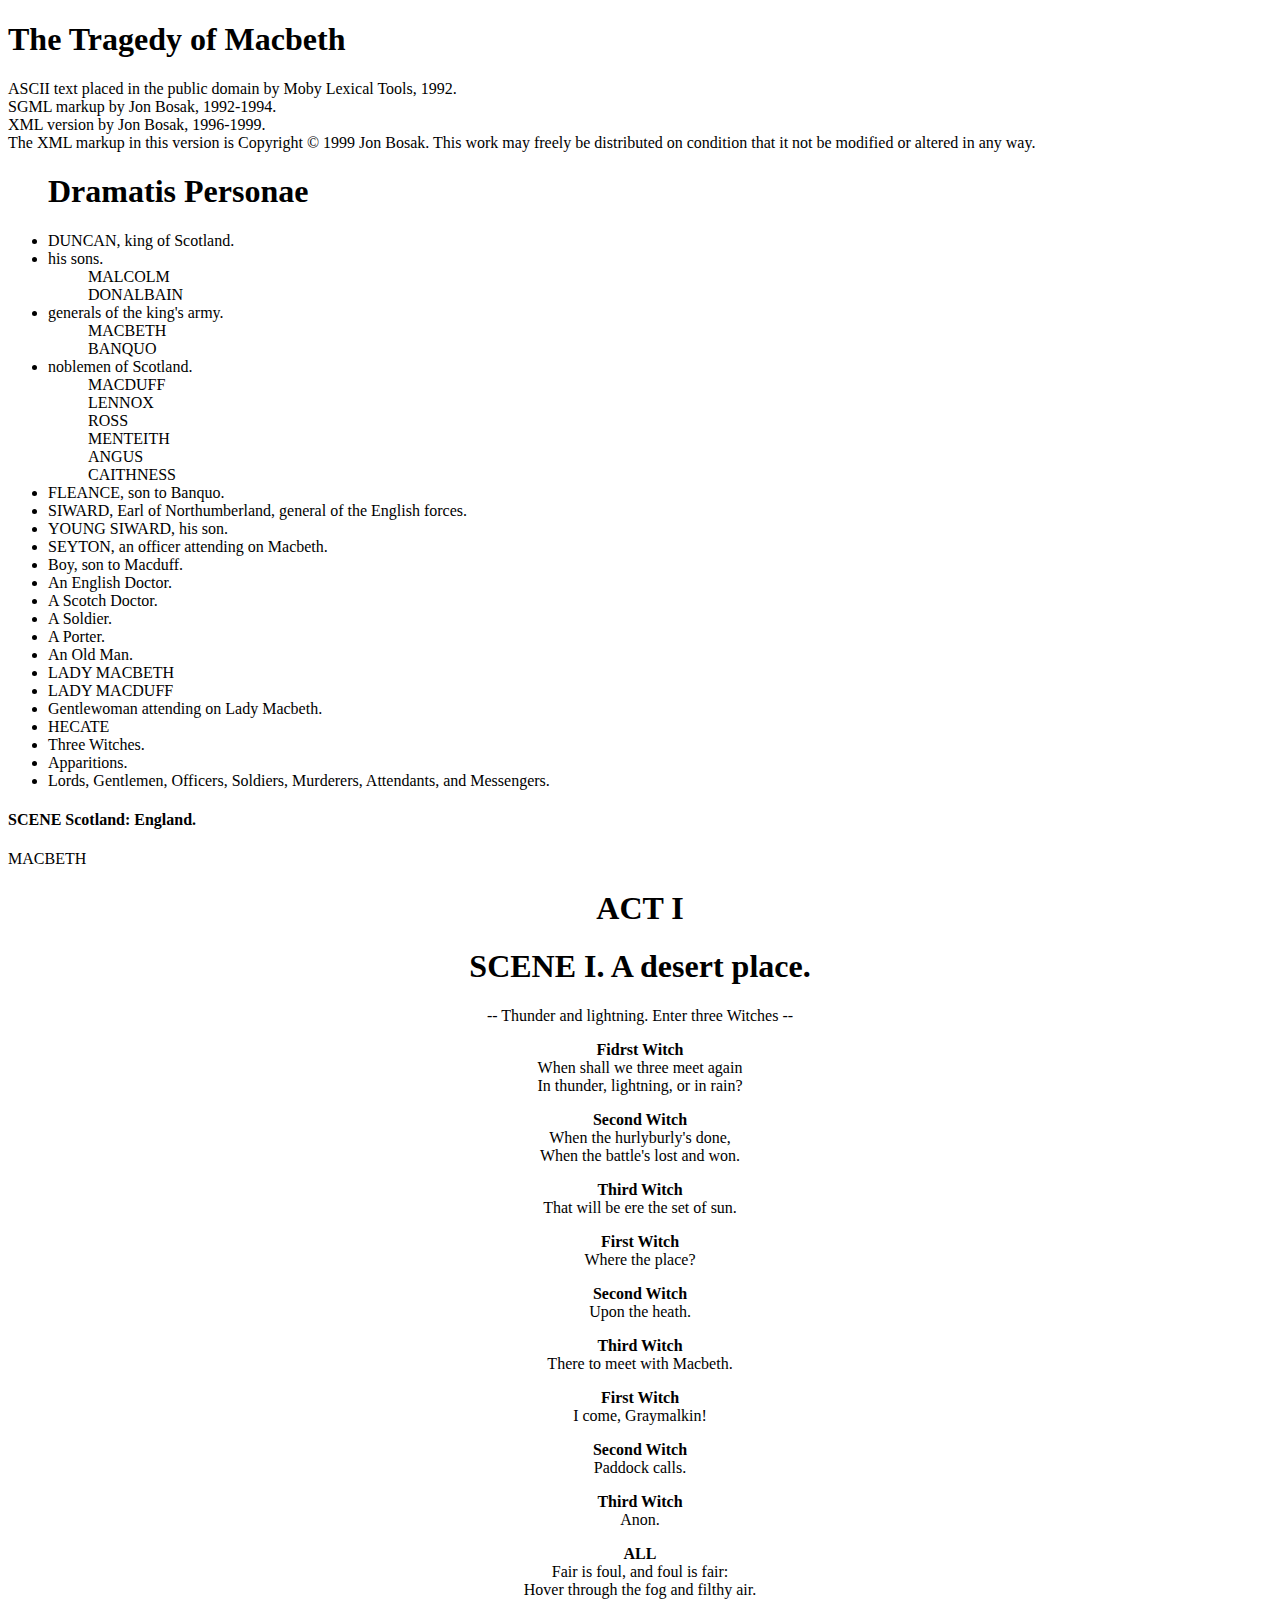
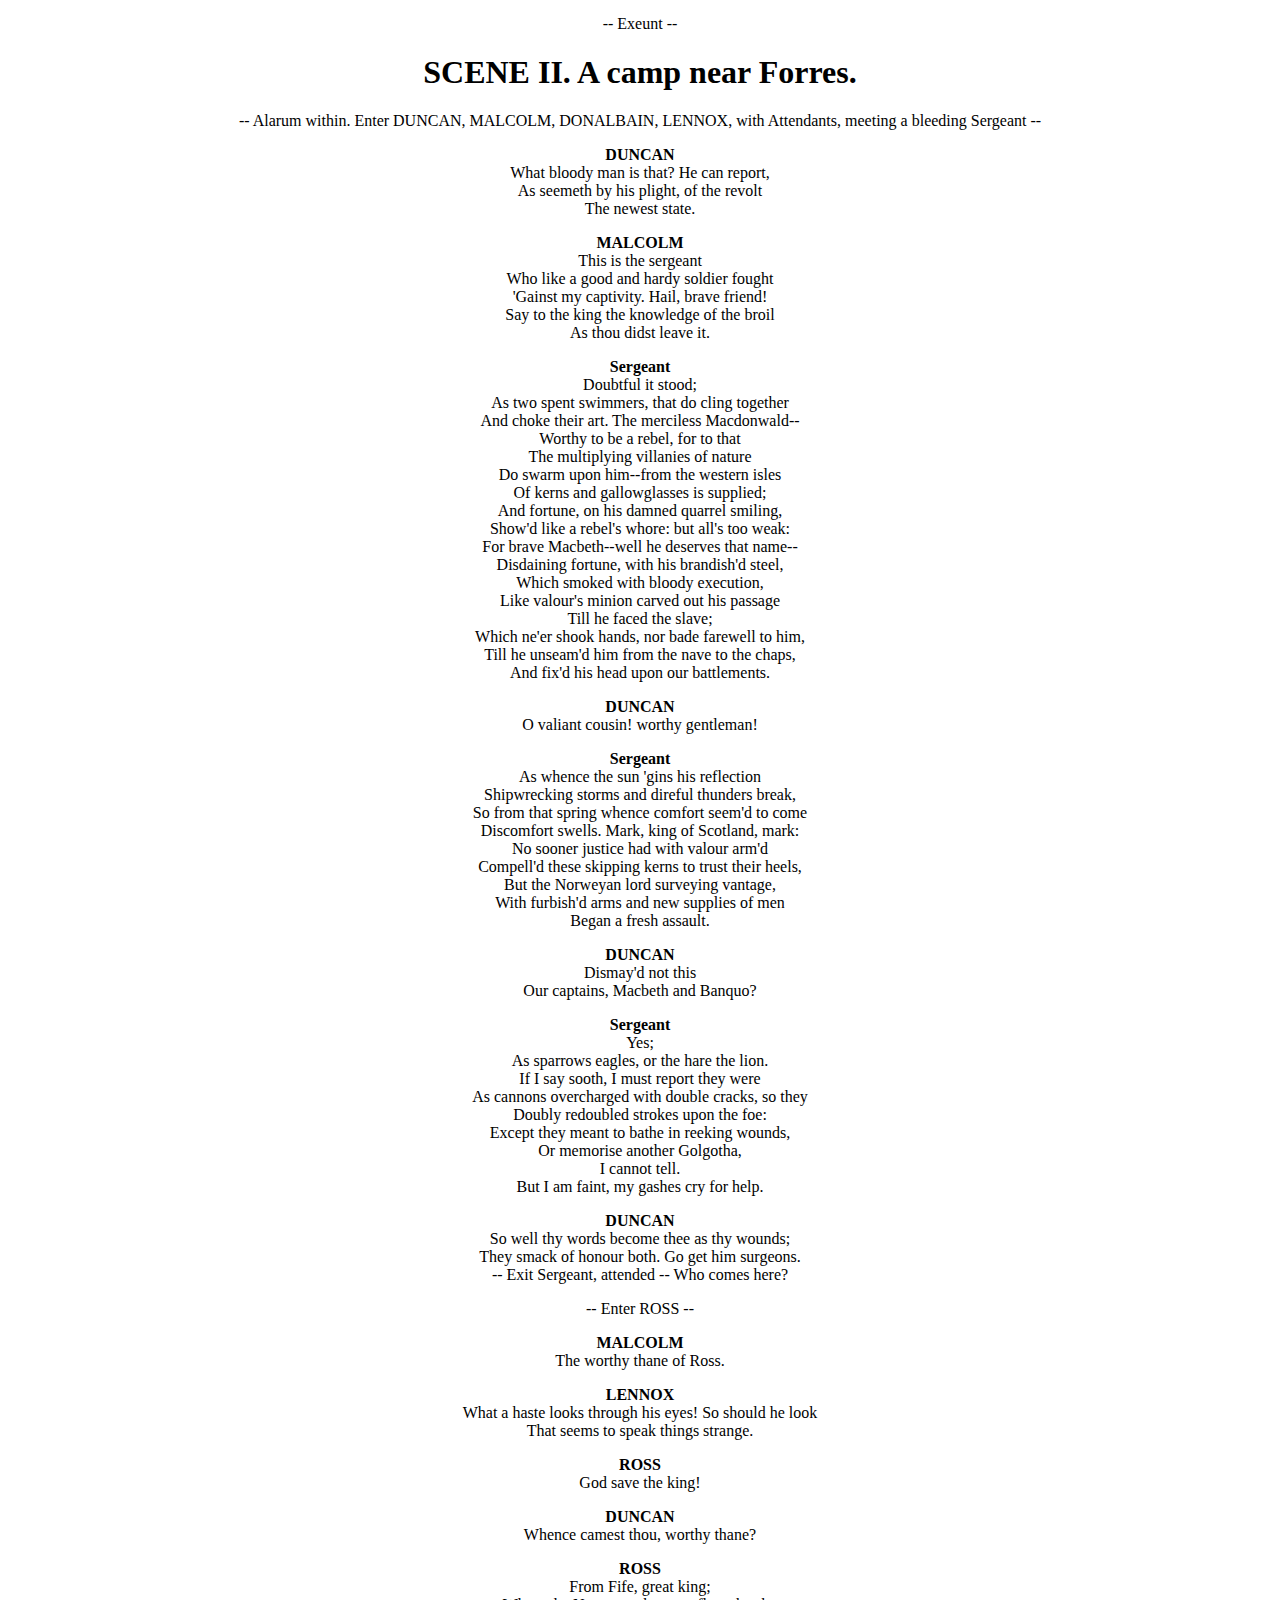
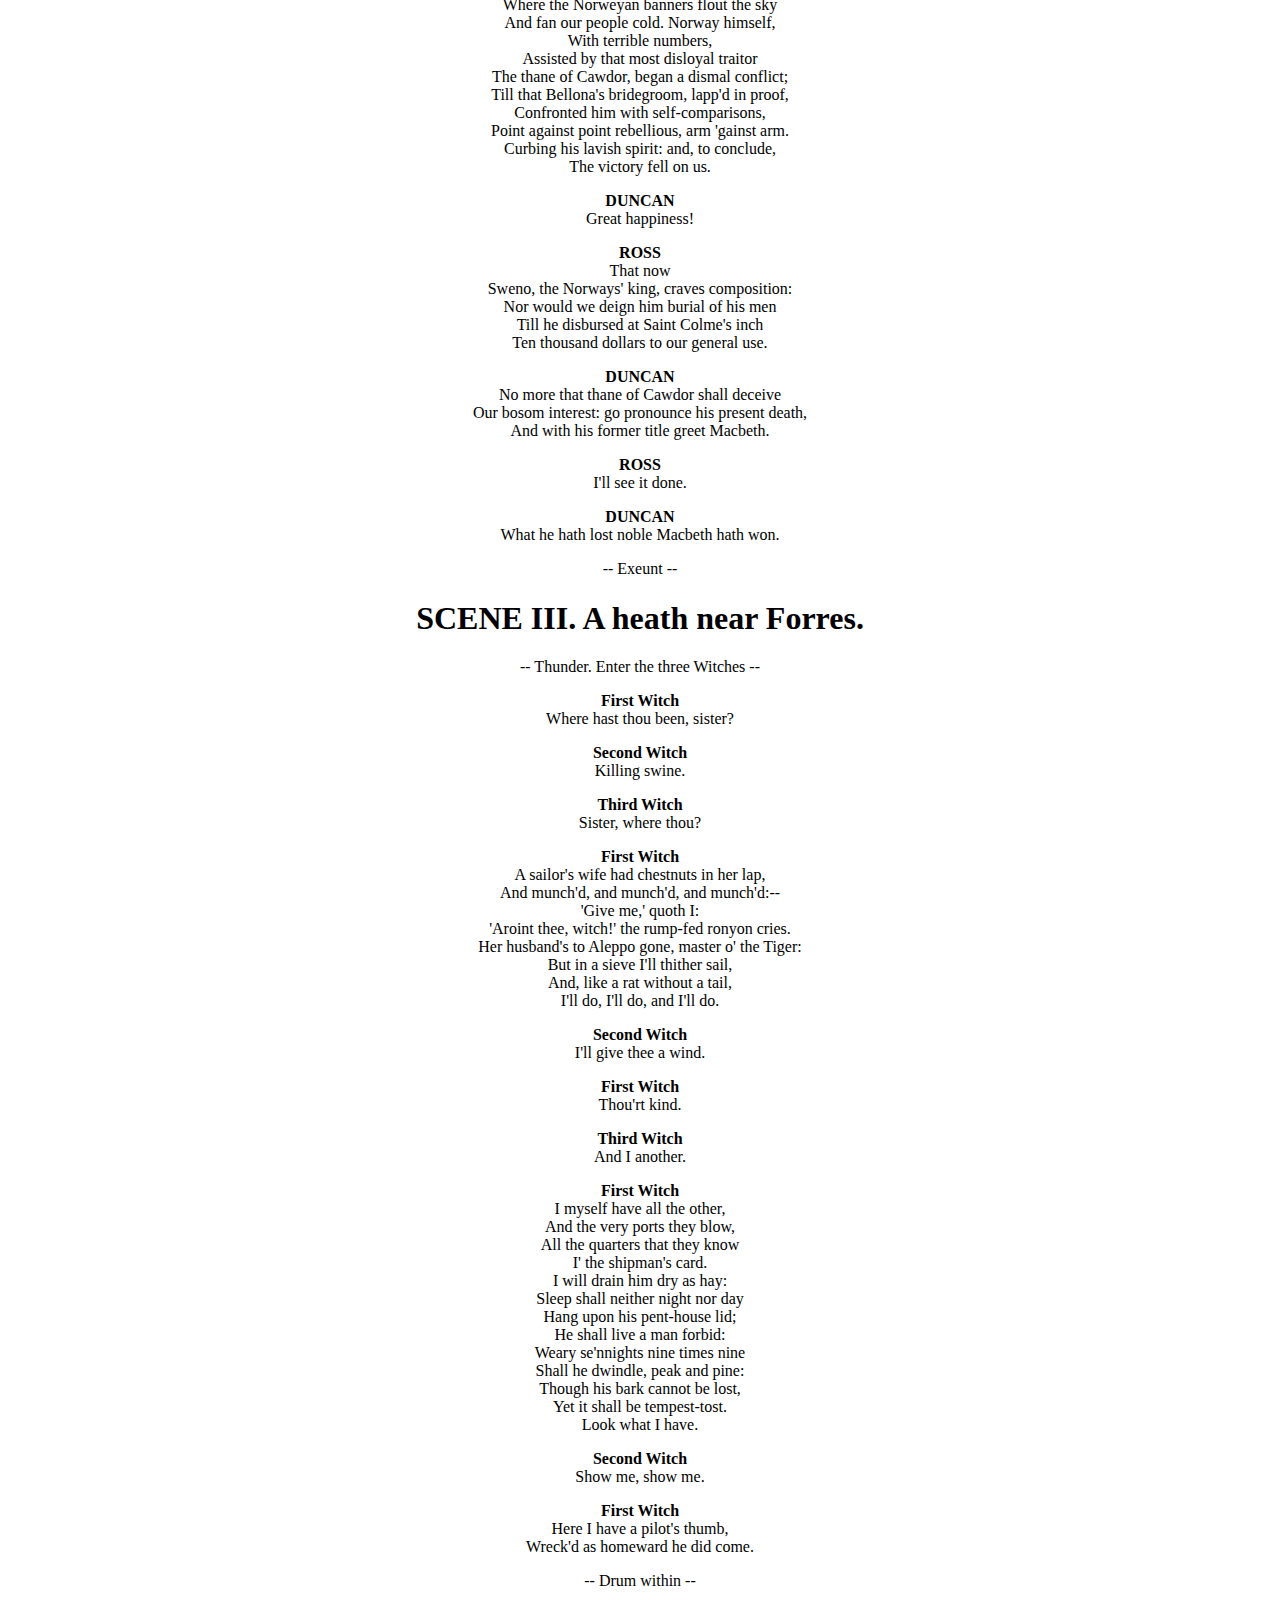
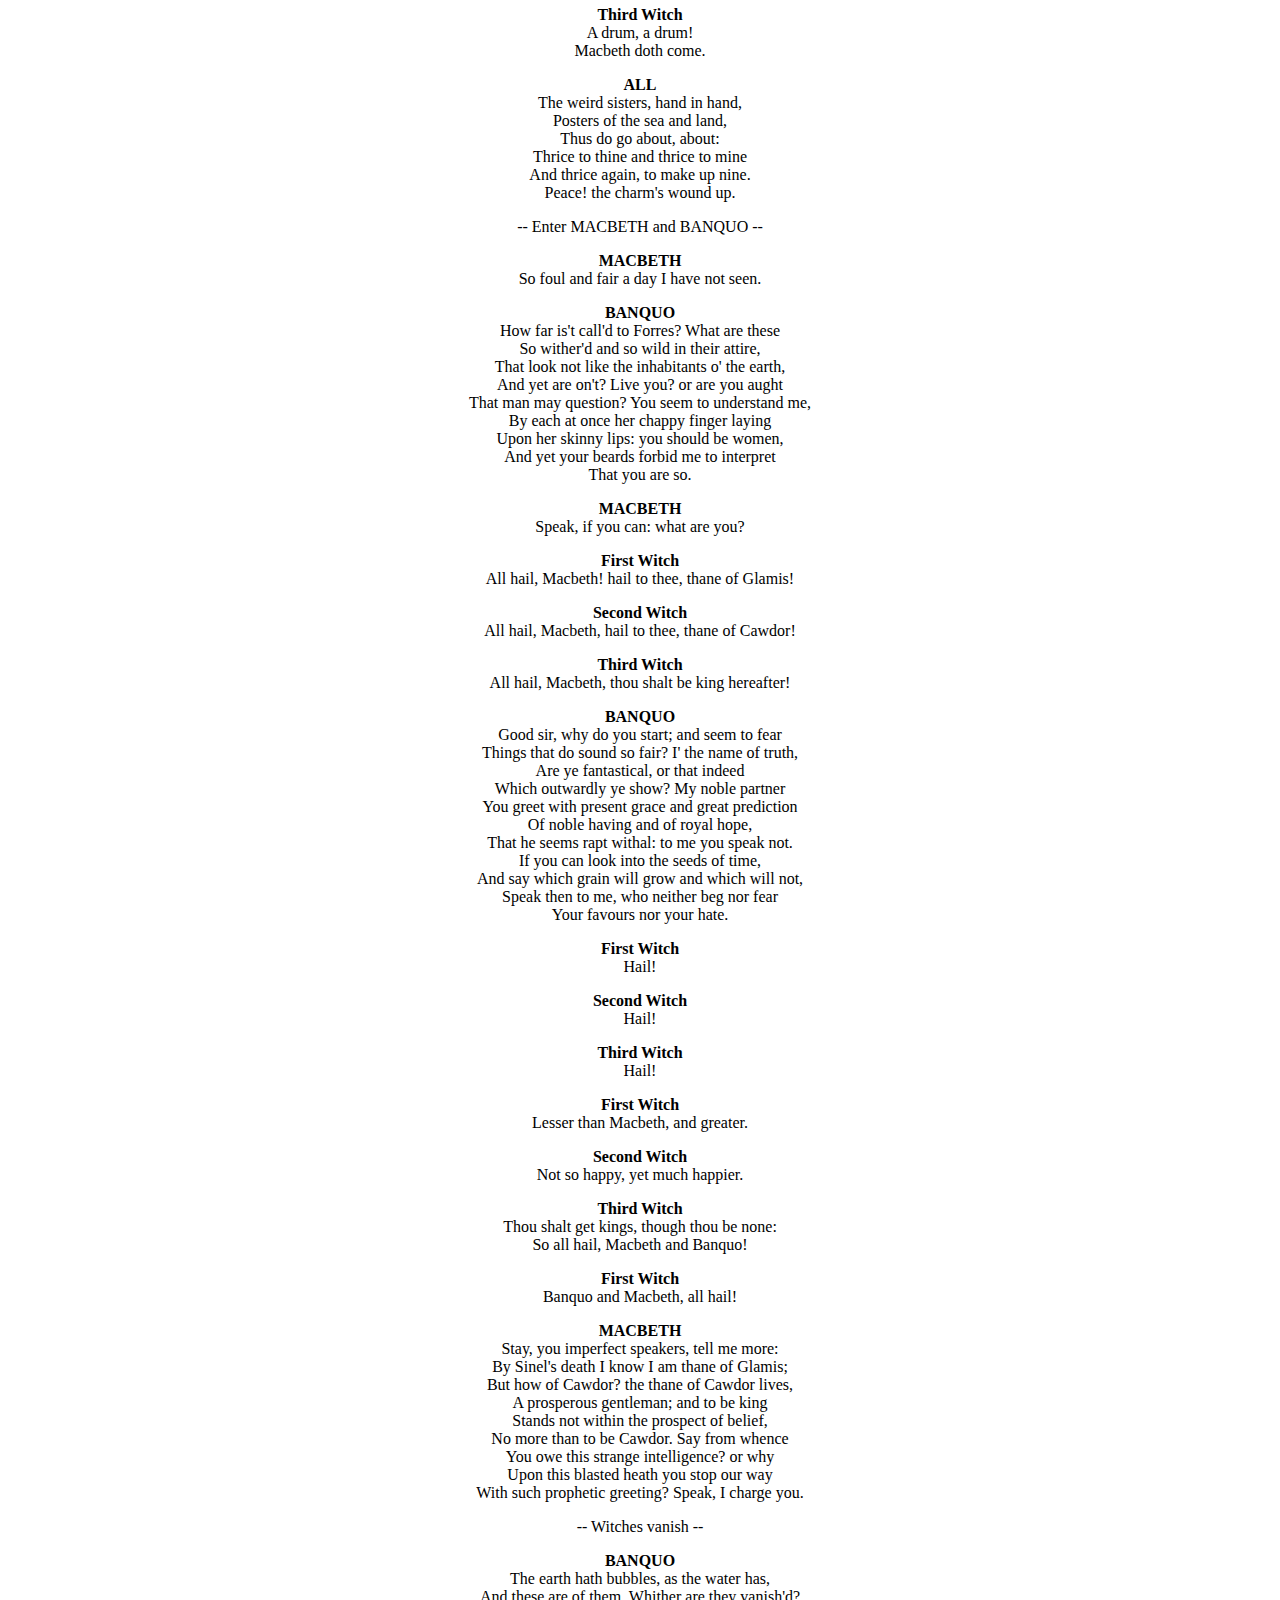
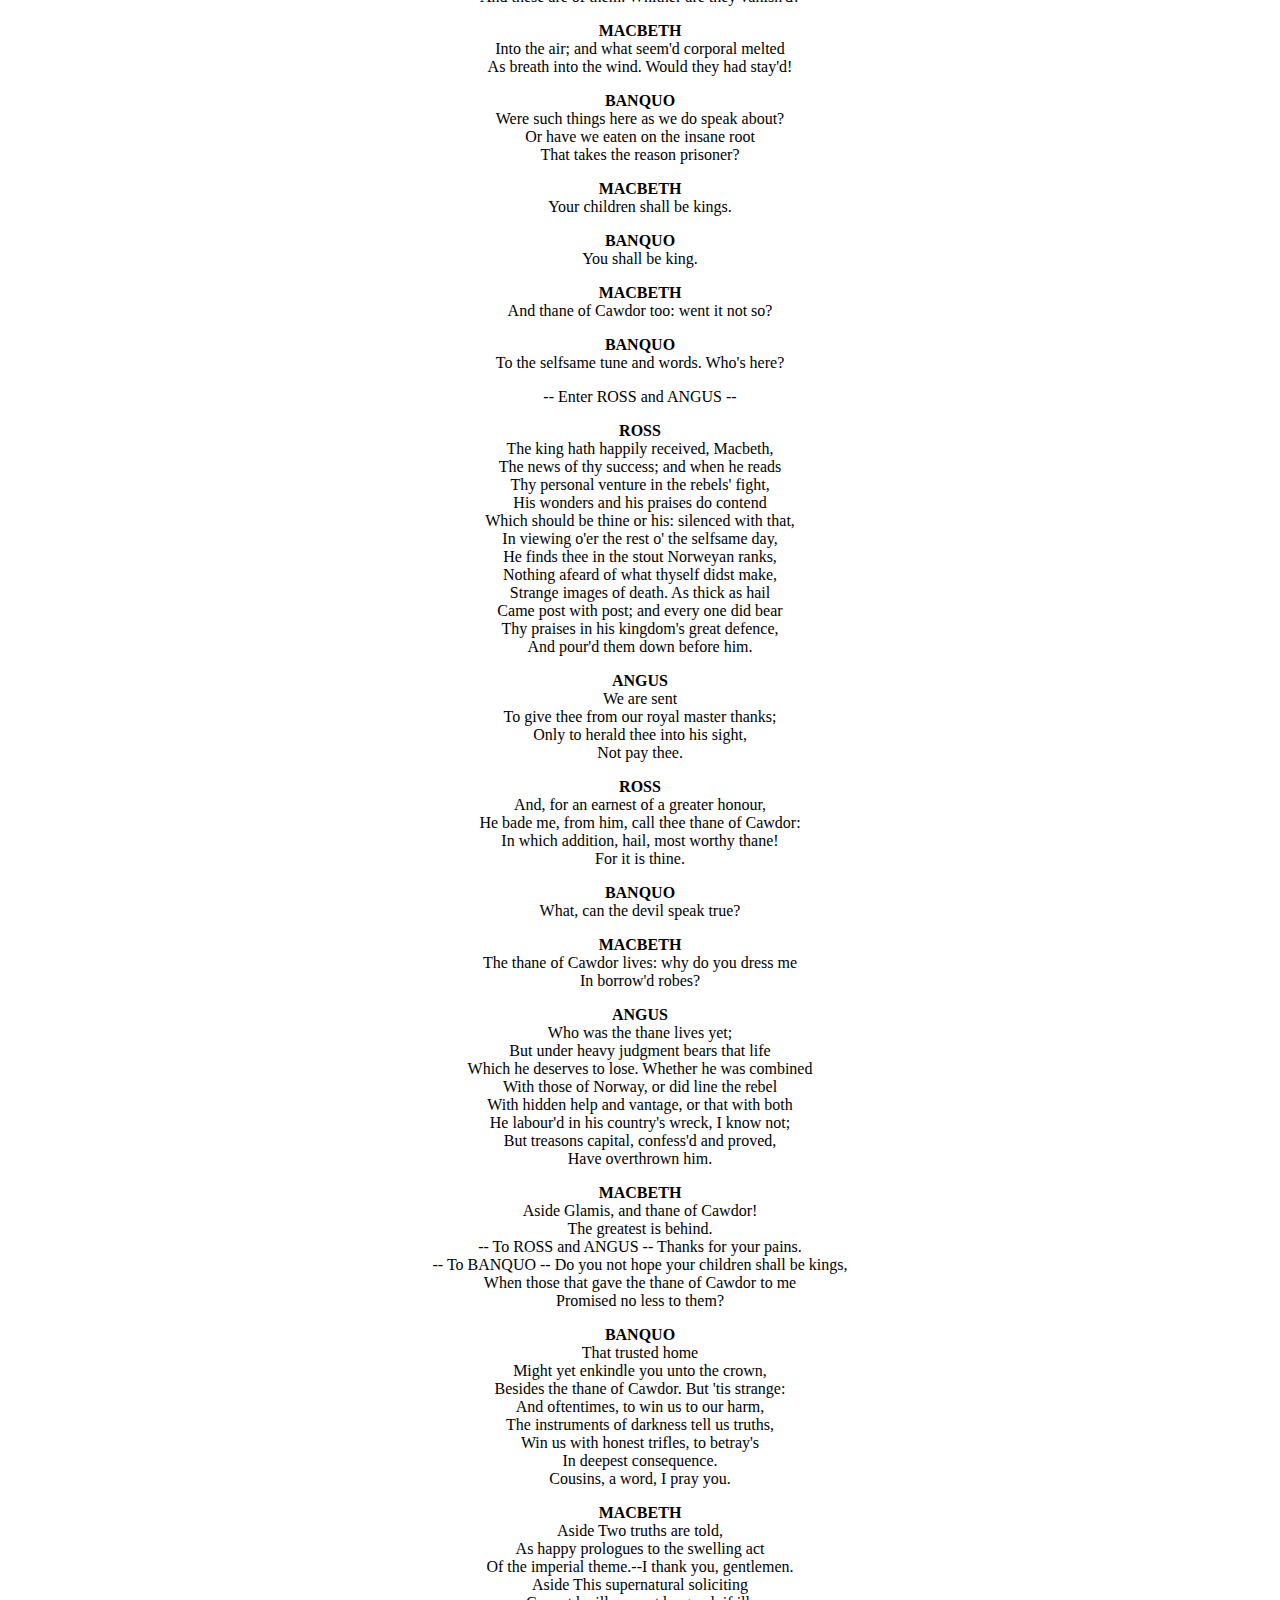
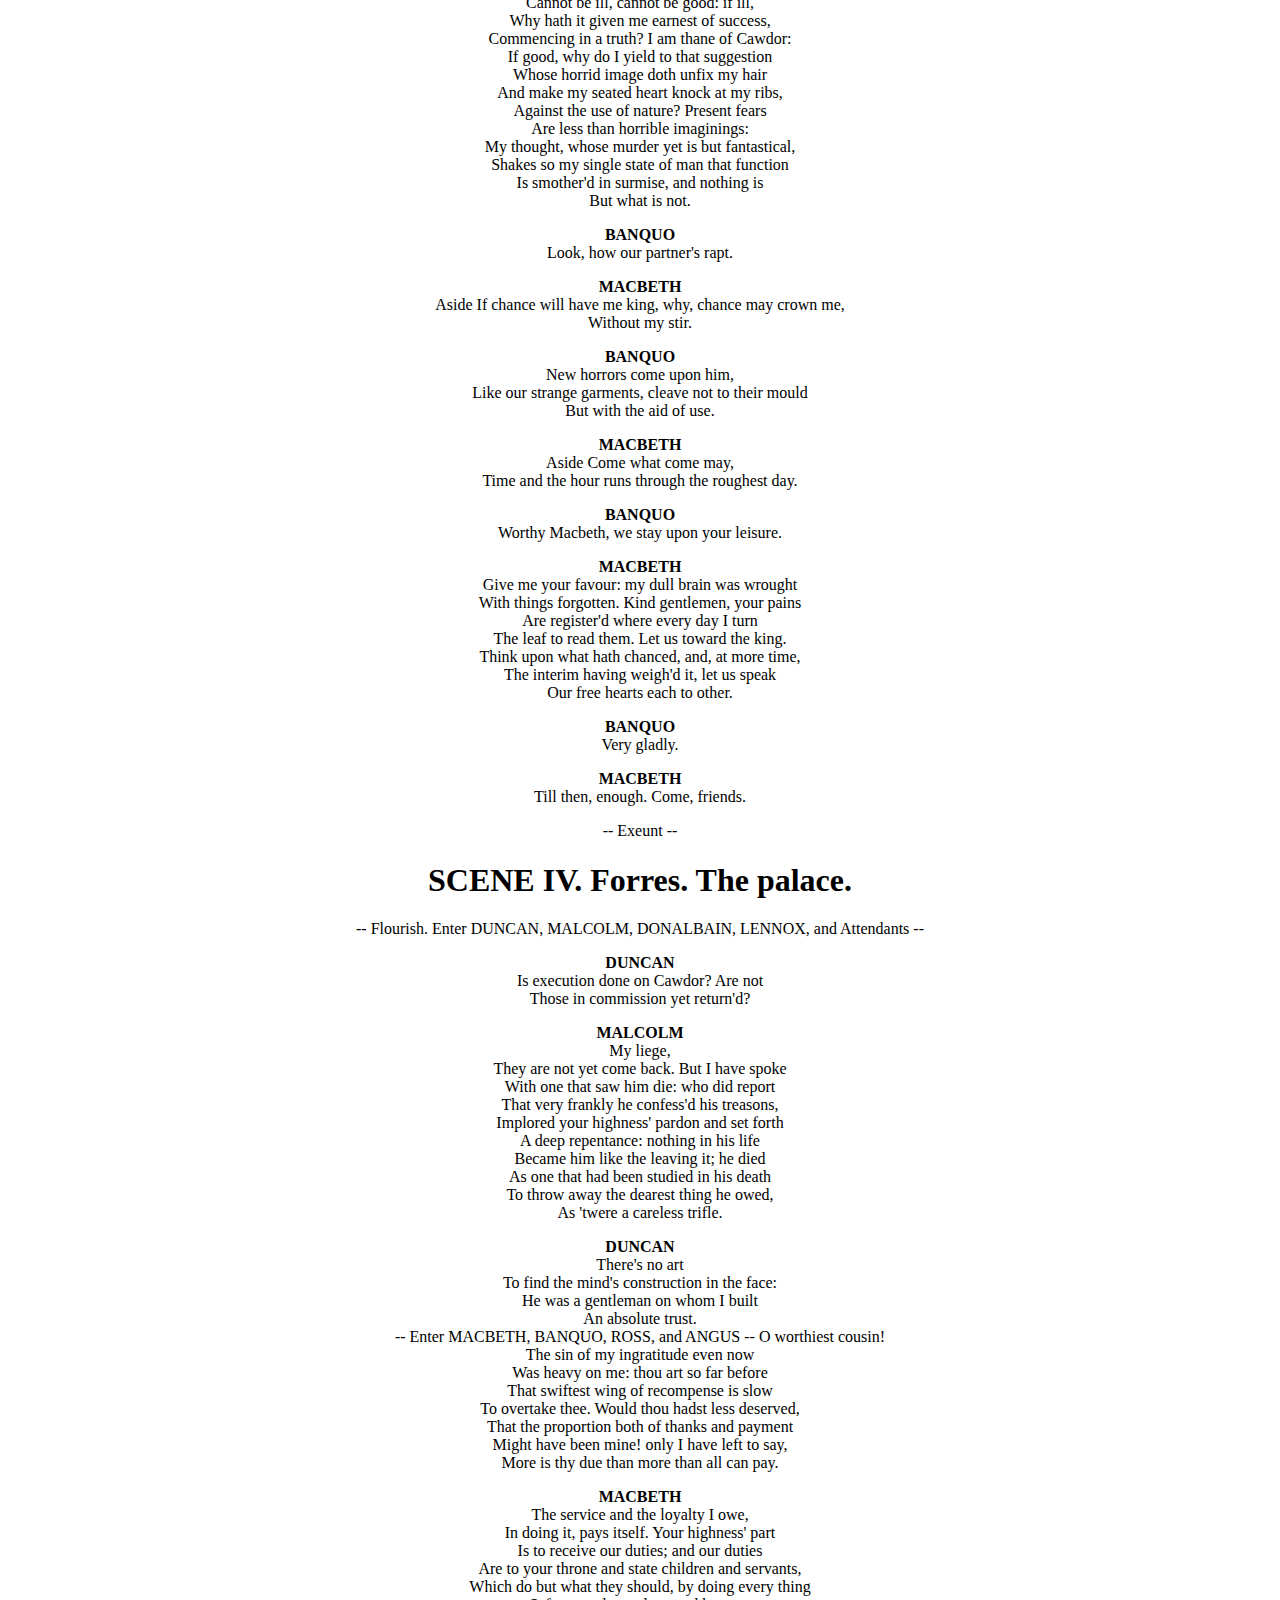
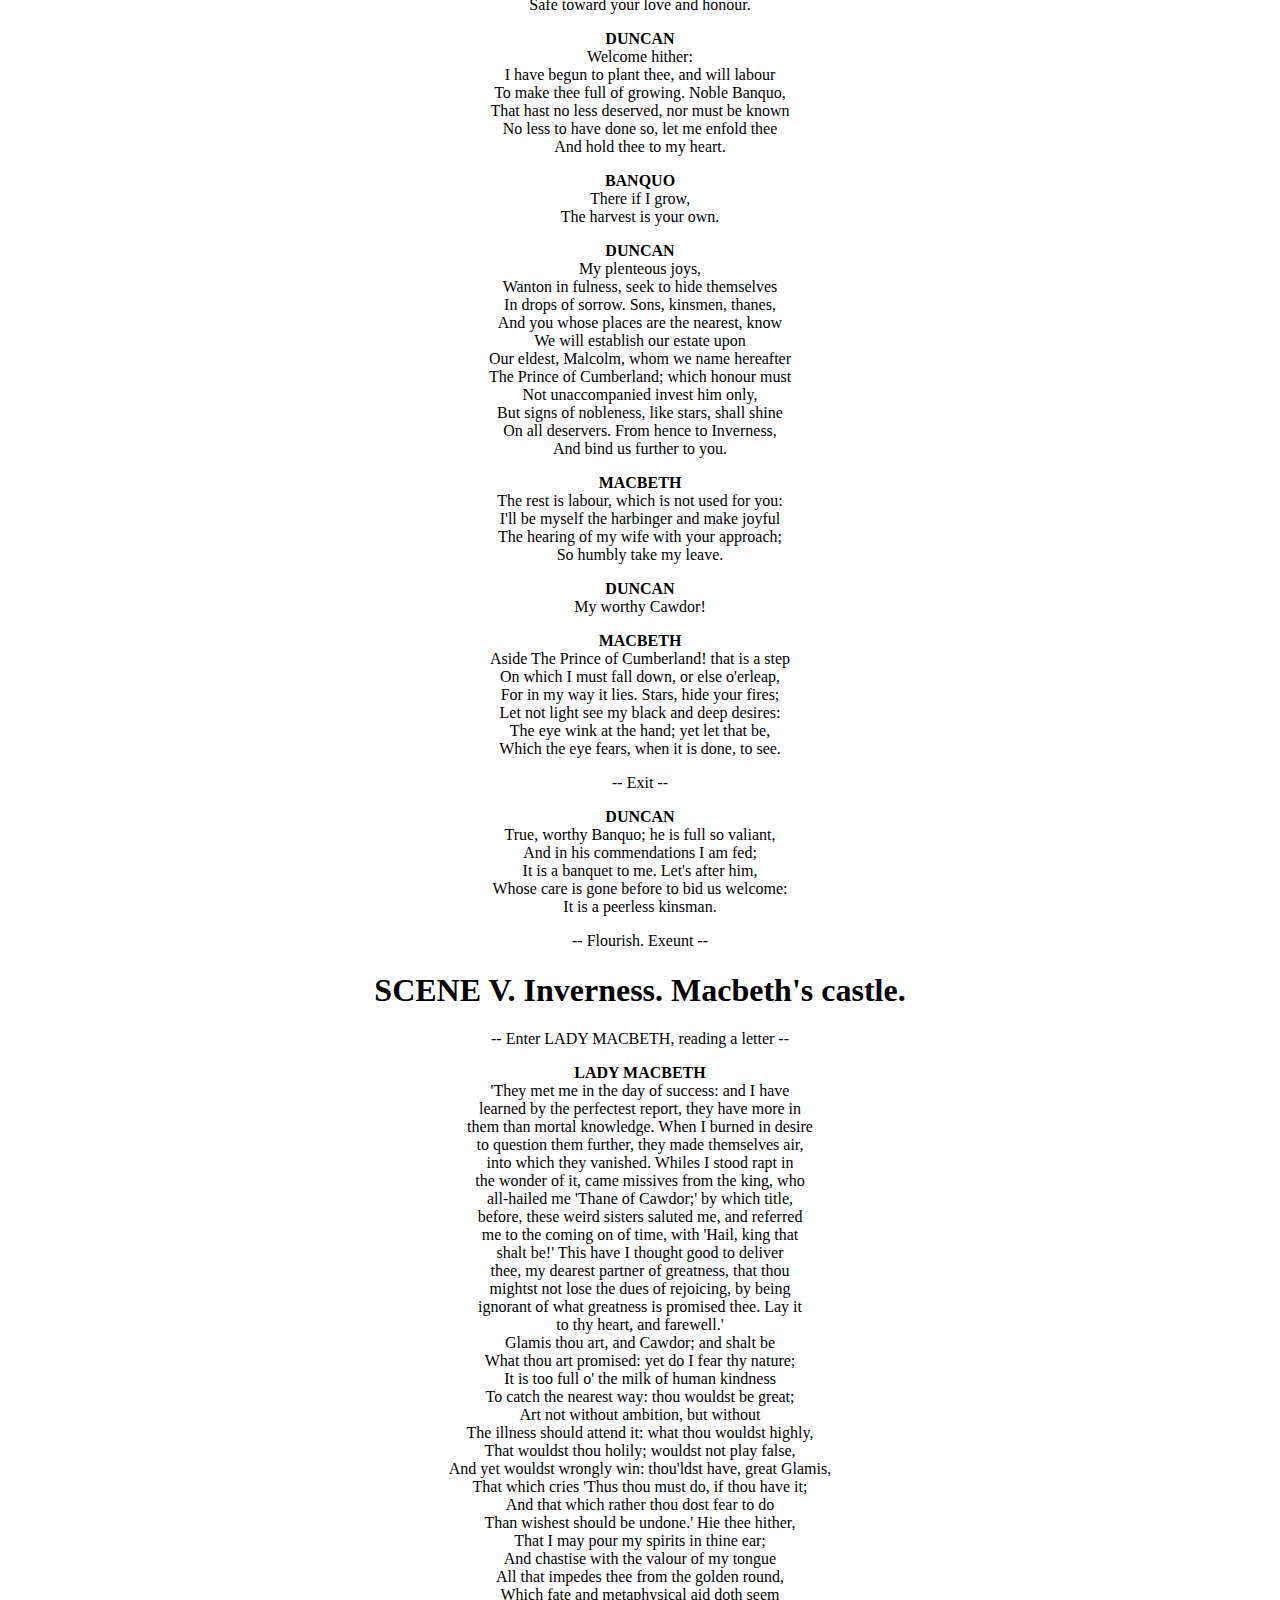
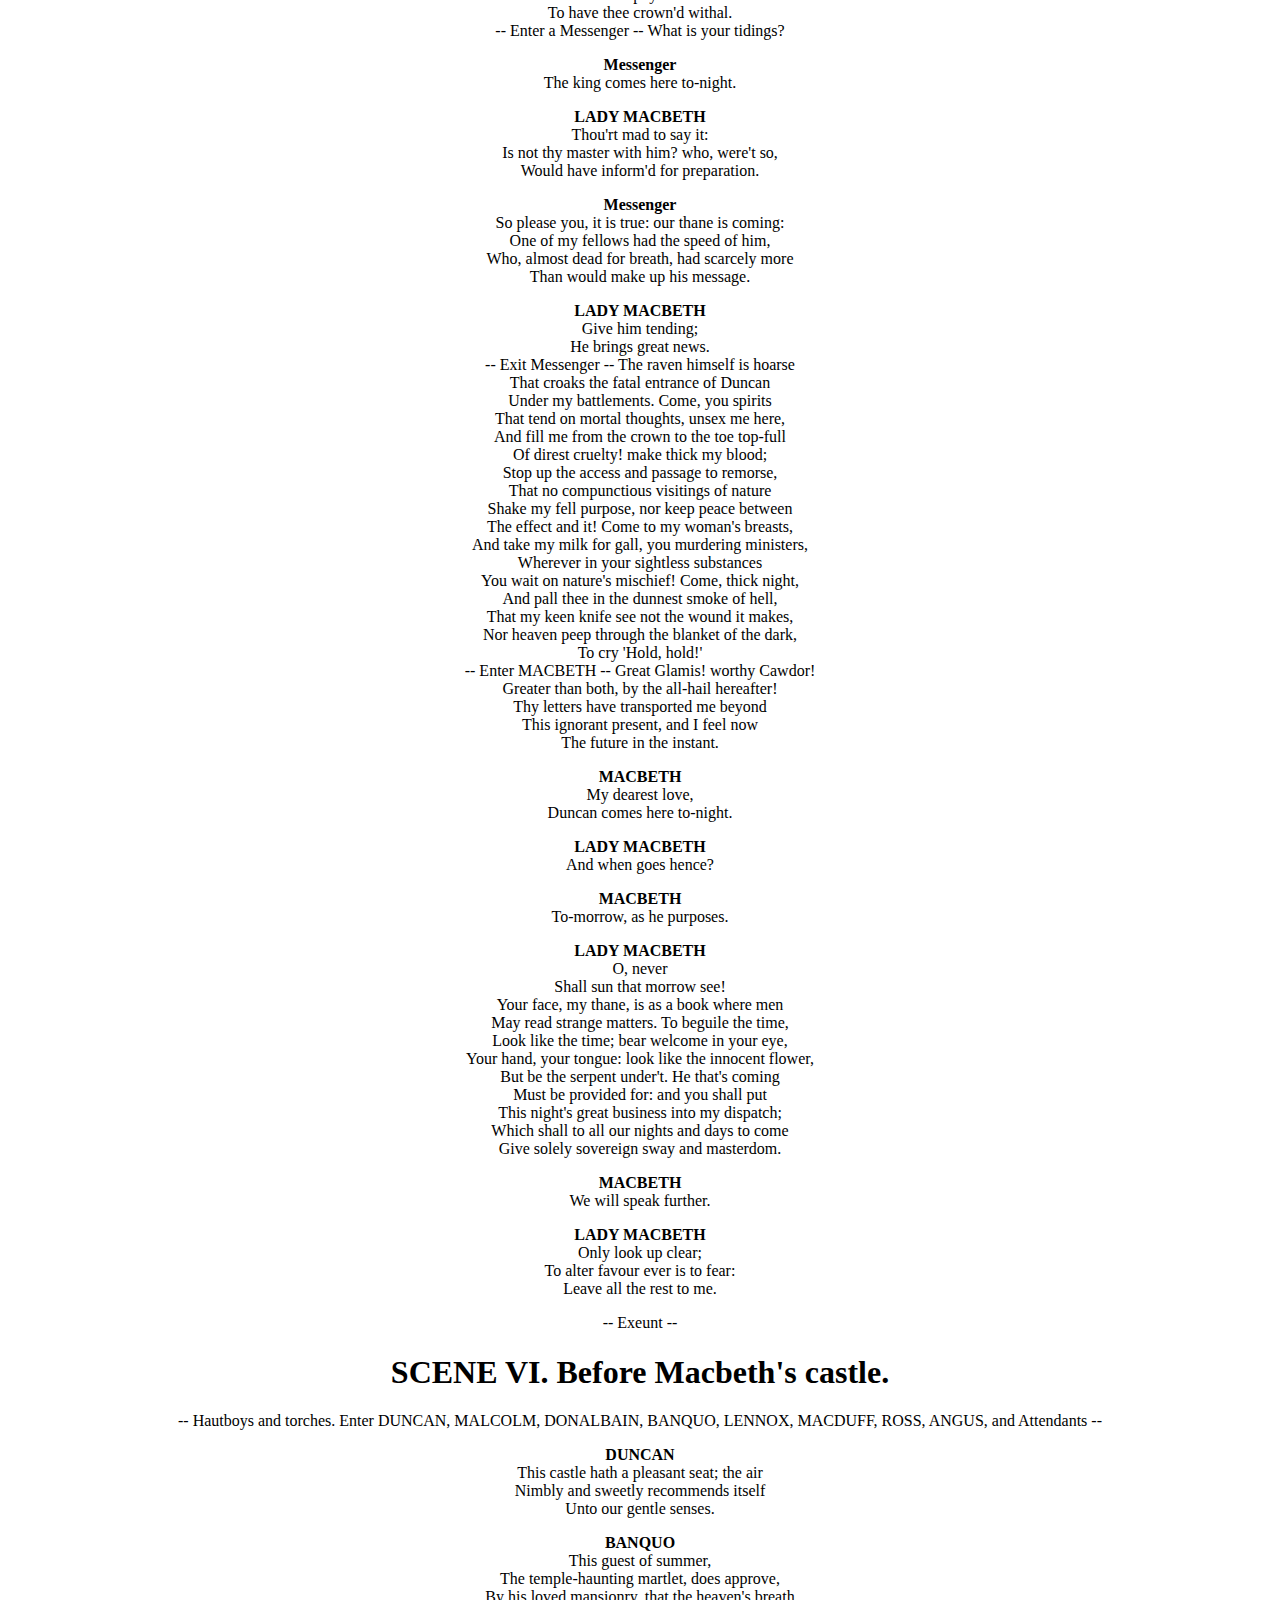
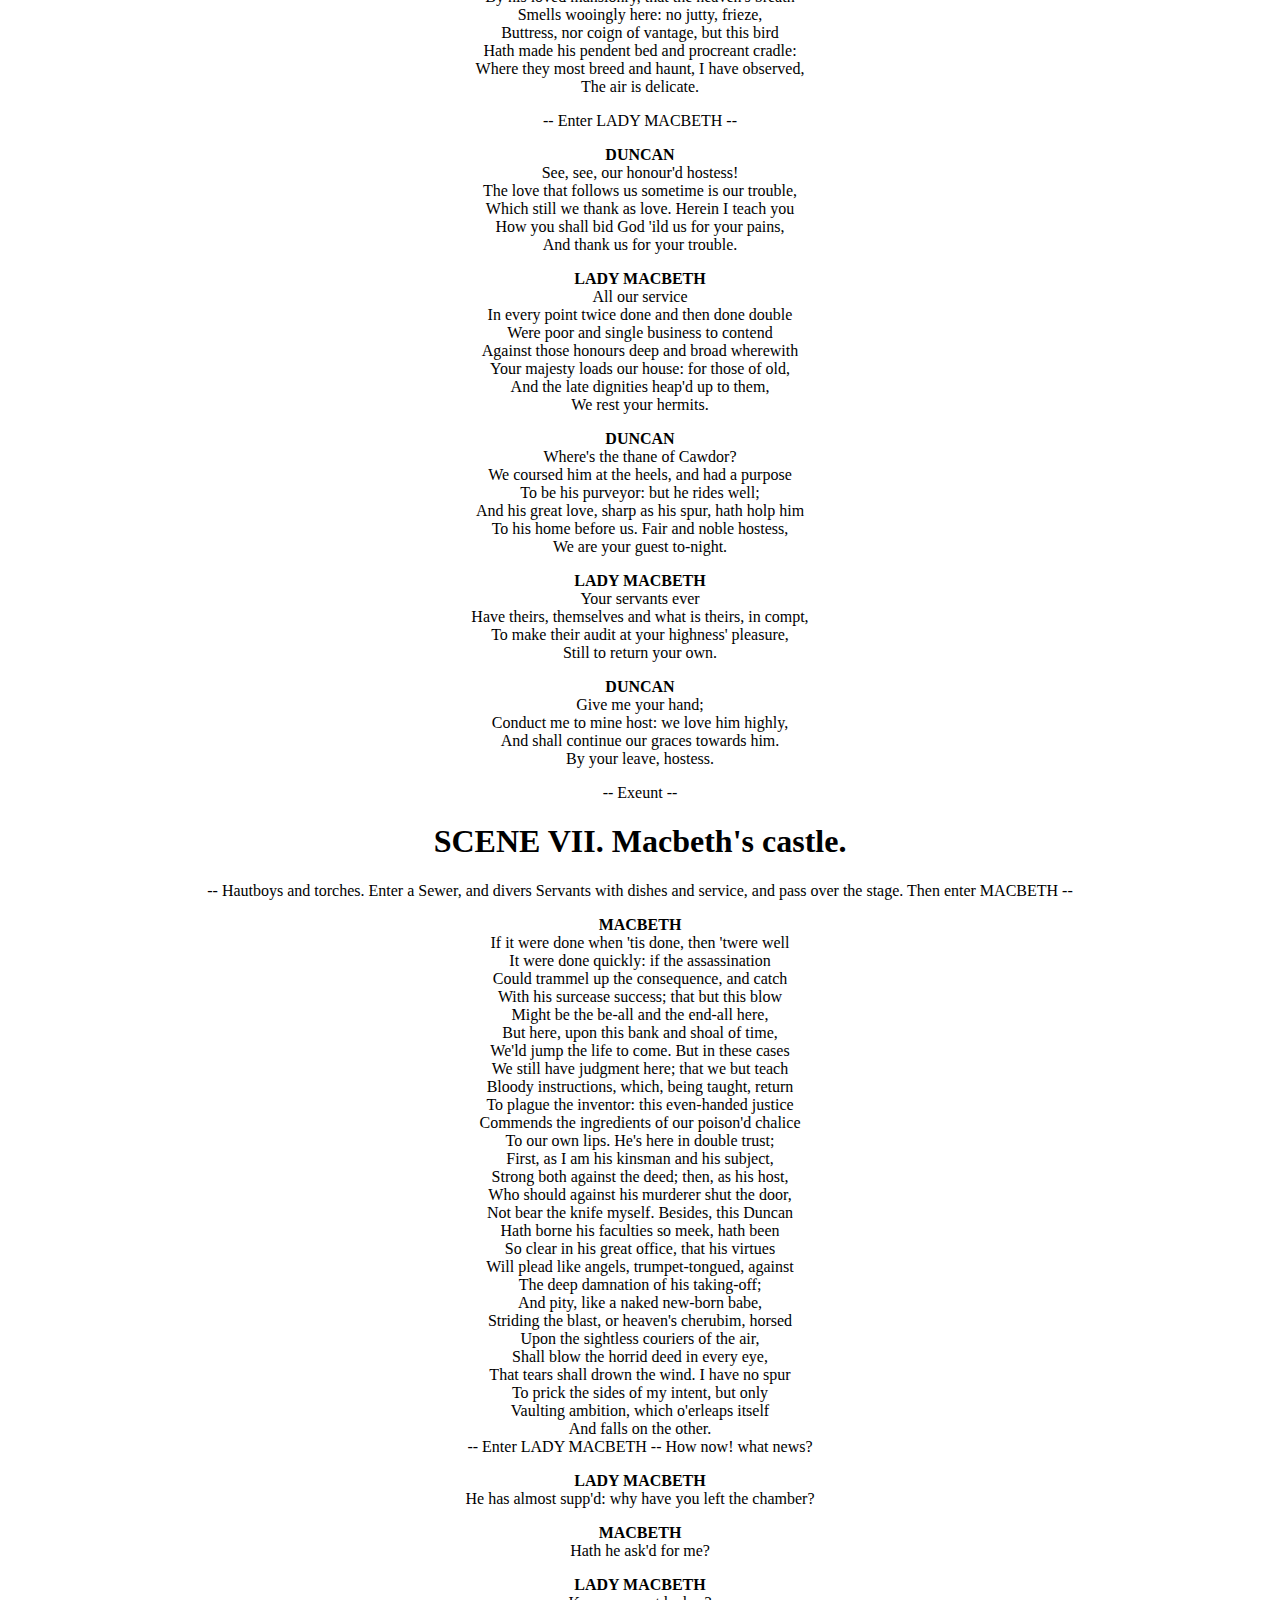
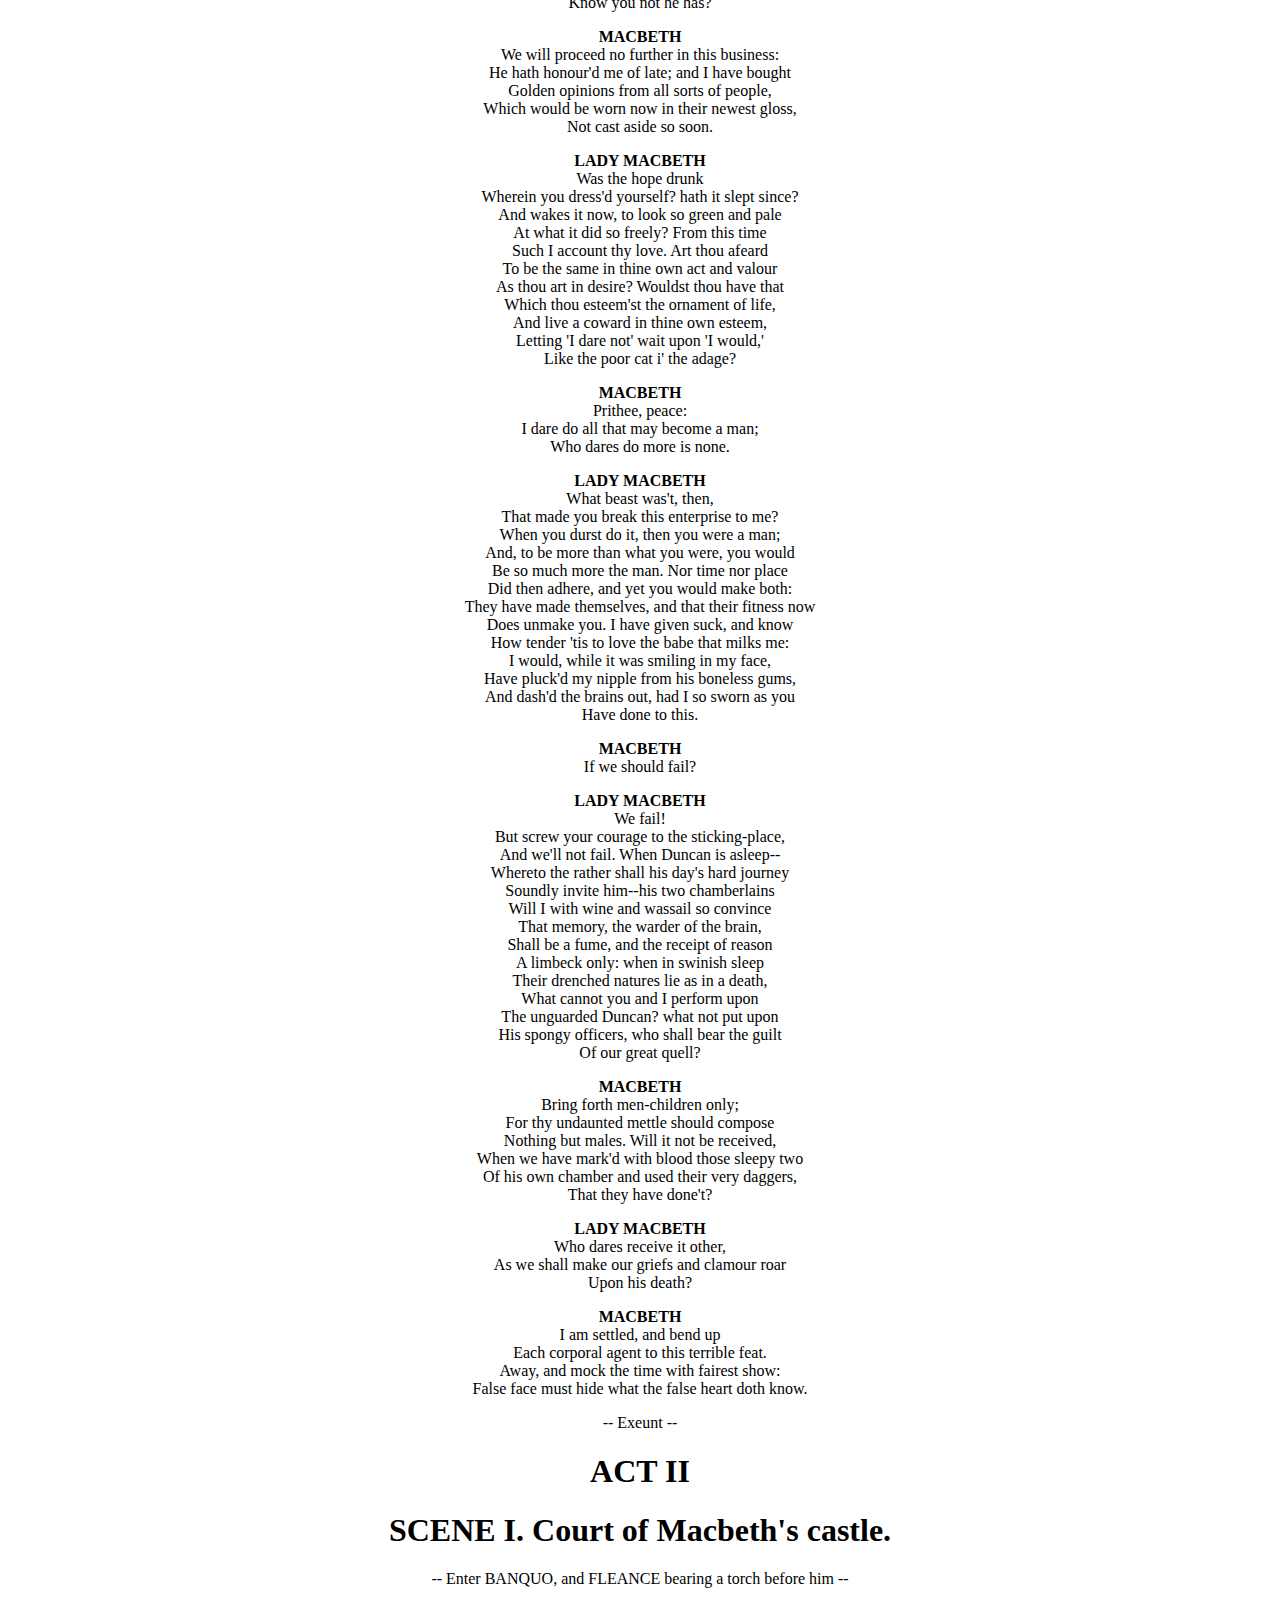
<file: lab09/TextJAXB/macbeth.out.html>
<!DOCTYPE html PUBLIC "-//W3C//DTD XHTML 1.0 Strict//EN" "http://www.w3.org/TR/xhtml1/DTD/xhtml1-strict.dtd">
<html xmlns="http://www.w3.org/TR/xhtml1/strict">
<body>

<h1>
<left>The Tragedy of Macbeth</left>
</h1>


<span style="display:block;">
<div>ASCII text placed in the public domain by Moby Lexical Tools, 1992.</div>
<div>SGML markup by Jon Bosak, 1992-1994.</div>
<div>XML version by Jon Bosak, 1996-1999.</div>
<div>The XML markup in this version is Copyright &copy; 1999 Jon Bosak.
This work may freely be distributed on condition that it not be
modified or altered in any way.</div>
</span>


<ul>

<h1>
<left>Dramatis Personae</left>
</h1>


<li>DUNCAN, king of Scotland.</li>


<li>his sons.<ul>
<div>MALCOLM</div>
<div>DONALBAIN</div>
</ul>
</li>


<li>generals of the king's army.<ul>
<div>MACBETH</div>
<div>BANQUO</div>
</ul>
</li>


<li>noblemen of Scotland.<ul>
<div>MACDUFF</div>
<div>LENNOX</div>
<div>ROSS</div>
<div>MENTEITH</div>
<div>ANGUS</div>
<div>CAITHNESS</div>
</ul>
</li>


<li>FLEANCE, son to Banquo.</li>

<li>SIWARD, Earl of Northumberland, general of the English forces.</li>

<li>YOUNG SIWARD, his son.</li>

<li>SEYTON, an officer attending on Macbeth.</li>


<li>Boy, son to Macduff. </li>

<li>An English Doctor. </li>

<li>A Scotch Doctor. </li>

<li>A Soldier.</li>

<li>A Porter.</li>

<li>An Old Man.</li>

<li>LADY MACBETH</li>

<li>LADY MACDUFF</li>

<li>Gentlewoman attending on Lady Macbeth. </li>


<li>HECATE</li>

<li>Three Witches.</li>

<li>Apparitions.</li>

<li>Lords, Gentlemen, Officers, Soldiers, Murderers, Attendants, and Messengers. </li>

</ul>


<h4>SCENE  Scotland: England.</h4>

MACBETH

<h3></h3>
<i></i><i></i>
<center>
<h1>
<left>ACT I</left>
</h1>


<h4></h4>
<h1>
<left>SCENE I.  A desert place.</left>
</h1>

	-- Thunder and lightning. Enter three Witches --


<p>

<b>Fidrst Witch</b>
<br>
When shall we three meet again<br>
In thunder, lightning, or in rain?<br>

</p>


<p>

<b>Second Witch</b>
<br>
When the hurlyburly's done,<br>
When the battle's lost and won.<br>

</p>


<p>

<b>Third Witch</b>
<br>
That will be ere the set of sun.<br>

</p>


<p>

<b>First Witch</b>
<br>
Where the place?<br>


</p>


<p>

<b>Second Witch</b>
<br>
Upon the heath.<br>

</p>


<p>

<b>Third Witch</b>
<br>
There to meet with Macbeth.<br>

</p>


<p>


<b>First Witch</b>
<br>
I come, Graymalkin!<br>

</p>


<p>

<b>Second Witch</b>
<br>
Paddock calls.<br>

</p>


<p>

<b>Third Witch</b>
<br>
Anon.<br>


</p>


<p>

<b>ALL</b>
<br>
Fair is foul, and foul is fair:<br>
Hover through the fog and filthy air.<br>

</p>


	-- Exeunt --



<h4></h4>
<h1>
<left>SCENE II.  A camp near Forres.</left>
</h1>


	-- Alarum within. Enter DUNCAN, MALCOLM, DONALBAIN,
LENNOX, with Attendants, meeting a bleeding Sergeant --


<p>

<b>DUNCAN</b>
<br>
What bloody man is that? He can report,<br>
As seemeth by his plight, of the revolt<br>
The newest state.<br>

</p>


<p>

<b>MALCOLM</b>
<br>

This is the sergeant<br>
Who like a good and hardy soldier fought<br>
'Gainst my captivity. Hail, brave friend!<br>
Say to the king the knowledge of the broil<br>
As thou didst leave it.<br>

</p>


<p>

<b>Sergeant</b>
<br>
Doubtful it stood;<br>

As two spent swimmers, that do cling together<br>
And choke their art. The merciless Macdonwald--<br>
Worthy to be a rebel, for to that<br>
The multiplying villanies of nature<br>
Do swarm upon him--from the western isles<br>
Of kerns and gallowglasses is supplied;<br>
And fortune, on his damned quarrel smiling,<br>
Show'd like a rebel's whore: but all's too weak:<br>
For brave Macbeth--well he deserves that name--<br>

Disdaining fortune, with his brandish'd steel,<br>
Which smoked with bloody execution,<br>
Like valour's minion carved out his passage<br>
Till he faced the slave;<br>
Which ne'er shook hands, nor bade farewell to him,<br>
Till he unseam'd him from the nave to the chaps,<br>
And fix'd his head upon our battlements.<br>

</p>


<p>


<b>DUNCAN</b>
<br>
O valiant cousin! worthy gentleman!<br>

</p>


<p>

<b>Sergeant</b>
<br>
As whence the sun 'gins his reflection<br>
Shipwrecking storms and direful thunders break,<br>
So from that spring whence comfort seem'd to come<br>
Discomfort swells. Mark, king of Scotland, mark:<br>

No sooner justice had with valour arm'd<br>
Compell'd these skipping kerns to trust their heels,<br>
But the Norweyan lord surveying vantage,<br>
With furbish'd arms and new supplies of men<br>
Began a fresh assault.<br>

</p>


<p>

<b>DUNCAN</b>
<br>
Dismay'd not this<br>

Our captains, Macbeth and Banquo?<br>

</p>


<p>

<b>Sergeant</b>
<br>
Yes;<br>
As sparrows eagles, or the hare the lion.<br>
If I say sooth, I must report they were<br>
As cannons overcharged with double cracks, so they<br>
Doubly redoubled strokes upon the foe:<br>

Except they meant to bathe in reeking wounds,<br>
Or memorise another Golgotha,<br>
I cannot tell.<br>
But I am faint, my gashes cry for help.<br>

</p>


<p>

<b>DUNCAN</b>
<br>
So well thy words become thee as thy wounds;<br>
They smack of honour both. Go get him surgeons.<br>


	-- Exit Sergeant, attended --

Who comes here?<br>

</p>


	-- Enter ROSS --


<p>

<b>MALCOLM</b>
<br>
The worthy thane of Ross.<br>

</p>


<p>


<b>LENNOX</b>
<br>
What a haste looks through his eyes! So should he look<br>
That seems to speak things strange.<br>

</p>


<p>

<b>ROSS</b>
<br>
God save the king!<br>

</p>


<p>

<b>DUNCAN</b>
<br>

Whence camest thou, worthy thane?<br>

</p>


<p>

<b>ROSS</b>
<br>
From Fife, great king;<br>
Where the Norweyan banners flout the sky<br>
And fan our people cold. Norway himself,<br>
With terrible numbers,<br>
Assisted by that most disloyal traitor<br>

The thane of Cawdor, began a dismal conflict;<br>
Till that Bellona's bridegroom, lapp'd in proof,<br>
Confronted him with self-comparisons,<br>
Point against point rebellious, arm 'gainst arm.<br>
Curbing his lavish spirit: and, to conclude,<br>
The victory fell on us.<br>

</p>


<p>

<b>DUNCAN</b>
<br>

Great happiness!<br>

</p>


<p>

<b>ROSS</b>
<br>
That now<br>
Sweno, the Norways' king, craves composition:<br>
Nor would we deign him burial of his men<br>
Till he disbursed at Saint Colme's inch<br>
Ten thousand dollars to our general use.<br>


</p>


<p>

<b>DUNCAN</b>
<br>
No more that thane of Cawdor shall deceive<br>
Our bosom interest: go pronounce his present death,<br>
And with his former title greet Macbeth.<br>

</p>


<p>

<b>ROSS</b>
<br>
I'll see it done.<br>


</p>


<p>

<b>DUNCAN</b>
<br>
What he hath lost noble Macbeth hath won.<br>

</p>


	-- Exeunt --



<h4></h4>
<h1>
<left>SCENE III.  A heath near Forres.</left>
</h1>

	-- Thunder. Enter the three Witches --


<p>

<b>First Witch</b>
<br>
Where hast thou been, sister?<br>

</p>


<p>

<b>Second Witch</b>
<br>
Killing swine.<br>

</p>


<p>

<b>Third Witch</b>
<br>

Sister, where thou?<br>

</p>


<p>

<b>First Witch</b>
<br>
A sailor's wife had chestnuts in her lap,<br>
And munch'd, and munch'd, and munch'd:--<br>
'Give me,' quoth I:<br>
'Aroint thee, witch!' the rump-fed ronyon cries.<br>
Her husband's to Aleppo gone, master o' the Tiger:<br>

But in a sieve I'll thither sail,<br>
And, like a rat without a tail,<br>
I'll do, I'll do, and I'll do.<br>

</p>


<p>

<b>Second Witch</b>
<br>
I'll give thee a wind.<br>

</p>


<p>

<b>First Witch</b>
<br>

Thou'rt kind.<br>

</p>


<p>

<b>Third Witch</b>
<br>
And I another.<br>

</p>


<p>

<b>First Witch</b>
<br>
I myself have all the other,<br>
And the very ports they blow,<br>

All the quarters that they know<br>
I' the shipman's card.<br>
I will drain him dry as hay:<br>
Sleep shall neither night nor day<br>
Hang upon his pent-house lid;<br>
He shall live a man forbid:<br>
Weary se'nnights nine times nine<br>
Shall he dwindle, peak and pine:<br>
Though his bark cannot be lost,<br>

Yet it shall be tempest-tost.<br>
Look what I have.<br>

</p>


<p>

<b>Second Witch</b>
<br>
Show me, show me.<br>

</p>


<p>

<b>First Witch</b>
<br>
Here I have a pilot's thumb,<br>

Wreck'd as homeward he did come.<br>

</p>


	-- Drum within --


<p>

<b>Third Witch</b>
<br>
A drum, a drum!<br>
Macbeth doth come.<br>

</p>


<p>


<b>ALL</b>
<br>
The weird sisters, hand in hand,<br>
Posters of the sea and land,<br>
Thus do go about, about:<br>
Thrice to thine and thrice to mine<br>
And thrice again, to make up nine.<br>
Peace! the charm's wound up.<br>

</p>


	-- Enter MACBETH and BANQUO --


<p>

<b>MACBETH</b>
<br>
So foul and fair a day I have not seen.<br>

</p>


<p>

<b>BANQUO</b>
<br>
How far is't call'd to Forres? What are these<br>
So wither'd and so wild in their attire,<br>
That look not like the inhabitants o' the earth,<br>

And yet are on't? Live you? or are you aught<br>
That man may question? You seem to understand me,<br>
By each at once her chappy finger laying<br>
Upon her skinny lips: you should be women,<br>
And yet your beards forbid me to interpret<br>
That you are so.<br>

</p>


<p>

<b>MACBETH</b>
<br>

Speak, if you can: what are you?<br>

</p>


<p>

<b>First Witch</b>
<br>
All hail, Macbeth! hail to thee, thane of Glamis!<br>

</p>


<p>

<b>Second Witch</b>
<br>
All hail, Macbeth, hail to thee, thane of Cawdor!<br>

</p>


<p>

<b>Third Witch</b>
<br>
All hail, Macbeth, thou shalt be king hereafter!<br>

</p>


<p>

<b>BANQUO</b>
<br>
Good sir, why do you start; and seem to fear<br>
Things that do sound so fair? I' the name of truth,<br>
Are ye fantastical, or that indeed<br>

Which outwardly ye show? My noble partner<br>
You greet with present grace and great prediction<br>
Of noble having and of royal hope,<br>
That he seems rapt withal: to me you speak not.<br>
If you can look into the seeds of time,<br>
And say which grain will grow and which will not,<br>
Speak then to me, who neither beg nor fear<br>
Your favours nor your hate.<br>

</p>


<p>

<b>First Witch</b>
<br>
Hail!<br>

</p>


<p>

<b>Second Witch</b>
<br>
Hail!<br>

</p>


<p>

<b>Third Witch</b>
<br>

Hail!<br>

</p>


<p>

<b>First Witch</b>
<br>
Lesser than Macbeth, and greater.<br>

</p>


<p>

<b>Second Witch</b>
<br>
Not so happy, yet much happier.<br>

</p>


<p>

<b>Third Witch</b>
<br>
Thou shalt get kings, though thou be none:<br>
So all hail, Macbeth and Banquo!<br>

</p>


<p>

<b>First Witch</b>
<br>
Banquo and Macbeth, all hail!<br>

</p>


<p>

<b>MACBETH</b>
<br>
Stay, you imperfect speakers, tell me more:<br>
By Sinel's death I know I am thane of Glamis;<br>
But how of Cawdor? the thane of Cawdor lives,<br>
A prosperous gentleman; and to be king<br>
Stands not within the prospect of belief,<br>
No more than to be Cawdor. Say from whence<br>
You owe this strange intelligence? or why<br>

Upon this blasted heath you stop our way<br>
With such prophetic greeting? Speak, I charge you.<br>

</p>


	-- Witches vanish --


<p>

<b>BANQUO</b>
<br>
The earth hath bubbles, as the water has,<br>
And these are of them. Whither are they vanish'd?<br>

</p>


<p>

<b>MACBETH</b>
<br>
Into the air; and what seem'd corporal melted<br>
As breath into the wind. Would they had stay'd!<br>

</p>


<p>

<b>BANQUO</b>
<br>
Were such things here as we do speak about?<br>
Or have we eaten on the insane root<br>

That takes the reason prisoner?<br>

</p>


<p>

<b>MACBETH</b>
<br>
Your children shall be kings.<br>

</p>


<p>

<b>BANQUO</b>
<br>
You shall be king.<br>

</p>


<p>

<b>MACBETH</b>
<br>
And thane of Cawdor too: went it not so?<br>

</p>


<p>

<b>BANQUO</b>
<br>
To the selfsame tune and words. Who's here?<br>

</p>


	-- Enter ROSS and ANGUS --


<p>

<b>ROSS</b>
<br>
The king hath happily received, Macbeth,<br>
The news of thy success; and when he reads<br>
Thy personal venture in the rebels' fight,<br>
His wonders and his praises do contend<br>
Which should be thine or his: silenced with that,<br>
In viewing o'er the rest o' the selfsame day,<br>
He finds thee in the stout Norweyan ranks,<br>

Nothing afeard of what thyself didst make,<br>
Strange images of death. As thick as hail<br>
Came post with post; and every one did bear<br>
Thy praises in his kingdom's great defence,<br>
And pour'd them down before him.<br>

</p>


<p>

<b>ANGUS</b>
<br>
We are sent<br>

To give thee from our royal master thanks;<br>
Only to herald thee into his sight,<br>
Not pay thee.<br>

</p>


<p>

<b>ROSS</b>
<br>
And, for an earnest of a greater honour,<br>
He bade me, from him, call thee thane of Cawdor:<br>
In which addition, hail, most worthy thane!<br>

For it is thine.<br>

</p>


<p>

<b>BANQUO</b>
<br>
What, can the devil speak true?<br>

</p>


<p>

<b>MACBETH</b>
<br>
The thane of Cawdor lives: why do you dress me<br>
In borrow'd robes?<br>


</p>


<p>

<b>ANGUS</b>
<br>
Who was the thane lives yet;<br>
But under heavy judgment bears that life<br>
Which he deserves to lose. Whether he was combined<br>
With those of Norway, or did line the rebel<br>
With hidden help and vantage, or that with both<br>
He labour'd in his country's wreck, I know not;<br>

But treasons capital, confess'd and proved,<br>
Have overthrown him.<br>

</p>


<p>

<b>MACBETH</b>
<br>
Aside  Glamis, and thane of Cawdor!<br>
The greatest is behind.<br>

	-- To ROSS and ANGUS --


Thanks for your pains.<br>

	-- To BANQUO --

Do you not hope your children shall be kings,<br>
When those that gave the thane of Cawdor to me<br>
Promised no less to them?<br>

</p>


<p>

<b>BANQUO</b>
<br>
That trusted home<br>

Might yet enkindle you unto the crown,<br>
Besides the thane of Cawdor. But 'tis strange:<br>
And oftentimes, to win us to our harm,<br>
The instruments of darkness tell us truths,<br>
Win us with honest trifles, to betray's<br>
In deepest consequence.<br>
Cousins, a word, I pray you.<br>

</p>


<p>


<b>MACBETH</b>
<br>
Aside Two truths are told,<br>
As happy prologues to the swelling act<br>
Of the imperial theme.--I thank you, gentlemen.<br>
Aside  This supernatural soliciting<br>
Cannot be ill, cannot be good: if ill,<br>
Why hath it given me earnest of success,<br>

Commencing in a truth? I am thane of Cawdor:<br>
If good, why do I yield to that suggestion<br>
Whose horrid image doth unfix my hair<br>
And make my seated heart knock at my ribs,<br>
Against the use of nature? Present fears<br>
Are less than horrible imaginings:<br>
My thought, whose murder yet is but fantastical,<br>
Shakes so my single state of man that function<br>
Is smother'd in surmise, and nothing is<br>

But what is not.<br>

</p>


<p>

<b>BANQUO</b>
<br>
Look, how our partner's rapt.<br>

</p>


<p>

<b>MACBETH</b>
<br>
Aside  If chance will have me king, why, chance may crown me,<br>

Without my stir.<br>

</p>


<p>

<b>BANQUO</b>
<br>
New horrors come upon him,<br>
Like our strange garments, cleave not to their mould<br>
But with the aid of use.<br>

</p>


<p>

<b>MACBETH</b>
<br>

Aside                Come what come may,<br>
Time and the hour runs through the roughest day.<br>

</p>


<p>

<b>BANQUO</b>
<br>
Worthy Macbeth, we stay upon your leisure.<br>

</p>


<p>

<b>MACBETH</b>
<br>

Give me your favour: my dull brain was wrought<br>
With things forgotten. Kind gentlemen, your pains<br>
Are register'd where every day I turn<br>
The leaf to read them. Let us toward the king.<br>
Think upon what hath chanced, and, at more time,<br>
The interim having weigh'd it, let us speak<br>
Our free hearts each to other.<br>

</p>


<p>


<b>BANQUO</b>
<br>
Very gladly.<br>

</p>


<p>

<b>MACBETH</b>
<br>
Till then, enough. Come, friends.<br>

</p>


	-- Exeunt --



<h4></h4>
<h1>
<left>SCENE IV.  Forres. The palace.</left>
</h1>

	-- Flourish. Enter DUNCAN, MALCOLM, DONALBAIN, LENNOX,
and Attendants --


<p>

<b>DUNCAN</b>
<br>
Is execution done on Cawdor? Are not<br>
Those in commission yet return'd?<br>

</p>


<p>

<b>MALCOLM</b>
<br>

My liege,<br>
They are not yet come back. But I have spoke<br>
With one that saw him die: who did report<br>
That very frankly he confess'd his treasons,<br>
Implored your highness' pardon and set forth<br>
A deep repentance: nothing in his life<br>
Became him like the leaving it; he died<br>
As one that had been studied in his death<br>
To throw away the dearest thing he owed,<br>

As 'twere a careless trifle.<br>

</p>


<p>

<b>DUNCAN</b>
<br>
There's no art<br>
To find the mind's construction in the face:<br>
He was a gentleman on whom I built<br>
An absolute trust.<br>

	-- Enter MACBETH, BANQUO, ROSS, and ANGUS --


O worthiest cousin!<br>
The sin of my ingratitude even now<br>
Was heavy on me: thou art so far before<br>
That swiftest wing of recompense is slow<br>
To overtake thee. Would thou hadst less deserved,<br>
That the proportion both of thanks and payment<br>
Might have been mine! only I have left to say,<br>
More is thy due than more than all can pay.<br>

</p>


<p>

<b>MACBETH</b>
<br>
The service and the loyalty I owe,<br>
In doing it, pays itself. Your highness' part<br>
Is to receive our duties; and our duties<br>
Are to your throne and state children and servants,<br>
Which do but what they should, by doing every thing<br>
Safe toward your love and honour.<br>

</p>


<p>

<b>DUNCAN</b>
<br>
Welcome hither:<br>
I have begun to plant thee, and will labour<br>
To make thee full of growing. Noble Banquo,<br>
That hast no less deserved, nor must be known<br>
No less to have done so, let me enfold thee<br>
And hold thee to my heart.<br>

</p>


<p>

<b>BANQUO</b>
<br>
There if I grow,<br>
The harvest is your own.<br>

</p>


<p>

<b>DUNCAN</b>
<br>
My plenteous joys,<br>
Wanton in fulness, seek to hide themselves<br>

In drops of sorrow. Sons, kinsmen, thanes,<br>
And you whose places are the nearest, know<br>
We will establish our estate upon<br>
Our eldest, Malcolm, whom we name hereafter<br>
The Prince of Cumberland; which honour must<br>
Not unaccompanied invest him only,<br>
But signs of nobleness, like stars, shall shine<br>
On all deservers. From hence to Inverness,<br>
And bind us further to you.<br>


</p>


<p>

<b>MACBETH</b>
<br>
The rest is labour, which is not used for you:<br>
I'll be myself the harbinger and make joyful<br>
The hearing of my wife with your approach;<br>
So humbly take my leave.<br>

</p>


<p>

<b>DUNCAN</b>
<br>

My worthy Cawdor!<br>

</p>


<p>

<b>MACBETH</b>
<br>
Aside  The Prince of Cumberland! that is a step<br>
On which I must fall down, or else o'erleap,<br>
For in my way it lies. Stars, hide your fires;<br>
Let not light see my black and deep desires:<br>

The eye wink at the hand; yet let that be,<br>
Which the eye fears, when it is done, to see.<br>

</p>


	-- Exit --


<p>

<b>DUNCAN</b>
<br>
True, worthy Banquo; he is full so valiant,<br>
And in his commendations I am fed;<br>
It is a banquet to me. Let's after him,<br>

Whose care is gone before to bid us welcome:<br>
It is a peerless kinsman.<br>

</p>


	-- Flourish. Exeunt --



<h4></h4>
<h1>
<left>SCENE V.  Inverness. Macbeth's castle.</left>
</h1>

	-- Enter LADY MACBETH, reading a letter --


<p>

<b>LADY MACBETH</b>
<br>

'They met me in the day of success: and I have<br>
learned by the perfectest report, they have more in<br>
them than mortal knowledge. When I burned in desire<br>
to question them further, they made themselves air,<br>
into which they vanished. Whiles I stood rapt in<br>
the wonder of it, came missives from the king, who<br>
all-hailed me 'Thane of Cawdor;' by which title,<br>
before, these weird sisters saluted me, and referred<br>
me to the coming on of time, with 'Hail, king that<br>

shalt be!' This have I thought good to deliver<br>
thee, my dearest partner of greatness, that thou<br>
mightst not lose the dues of rejoicing, by being<br>
ignorant of what greatness is promised thee. Lay it<br>
to thy heart, and farewell.'<br>
Glamis thou art, and Cawdor; and shalt be<br>
What thou art promised: yet do I fear thy nature;<br>
It is too full o' the milk of human kindness<br>
To catch the nearest way: thou wouldst be great;<br>

Art not without ambition, but without<br>
The illness should attend it: what thou wouldst highly,<br>
That wouldst thou holily; wouldst not play false,<br>
And yet wouldst wrongly win: thou'ldst have, great Glamis,<br>
That which cries 'Thus thou must do, if thou have it;<br>
And that which rather thou dost fear to do<br>
Than wishest should be undone.' Hie thee hither,<br>
That I may pour my spirits in thine ear;<br>
And chastise with the valour of my tongue<br>

All that impedes thee from the golden round,<br>
Which fate and metaphysical aid doth seem<br>
To have thee crown'd withal.<br>

	-- Enter a Messenger --

What is your tidings?<br>

</p>


<p>

<b>Messenger</b>
<br>
The king comes here to-night.<br>


</p>


<p>

<b>LADY MACBETH</b>
<br>
Thou'rt mad to say it:<br>
Is not thy master with him? who, were't so,<br>
Would have inform'd for preparation.<br>

</p>


<p>

<b>Messenger</b>
<br>
So please you, it is true: our thane is coming:<br>

One of my fellows had the speed of him,<br>
Who, almost dead for breath, had scarcely more<br>
Than would make up his message.<br>

</p>


<p>

<b>LADY MACBETH</b>
<br>
Give him tending;<br>
He brings great news.<br>

	-- Exit Messenger --


The raven himself is hoarse<br>
That croaks the fatal entrance of Duncan<br>
Under my battlements. Come, you spirits<br>
That tend on mortal thoughts, unsex me here,<br>
And fill me from the crown to the toe top-full<br>
Of direst cruelty! make thick my blood;<br>
Stop up the access and passage to remorse,<br>
That no compunctious visitings of nature<br>
Shake my fell purpose, nor keep peace between<br>

The effect and it! Come to my woman's breasts,<br>
And take my milk for gall, you murdering ministers,<br>
Wherever in your sightless substances<br>
You wait on nature's mischief! Come, thick night,<br>
And pall thee in the dunnest smoke of hell,<br>
That my keen knife see not the wound it makes,<br>
Nor heaven peep through the blanket of the dark,<br>
To cry 'Hold, hold!'<br>

	-- Enter MACBETH --


Great Glamis! worthy Cawdor!<br>
Greater than both, by the all-hail hereafter!<br>
Thy letters have transported me beyond<br>
This ignorant present, and I feel now<br>
The future in the instant.<br>

</p>


<p>

<b>MACBETH</b>
<br>
My dearest love,<br>

Duncan comes here to-night.<br>

</p>


<p>

<b>LADY MACBETH</b>
<br>
And when goes hence?<br>

</p>


<p>

<b>MACBETH</b>
<br>
To-morrow, as he purposes.<br>

</p>


<p>

<b>LADY MACBETH</b>
<br>
O, never<br>
Shall sun that morrow see!<br>
Your face, my thane, is as a book where men<br>
May read strange matters. To beguile the time,<br>
Look like the time; bear welcome in your eye,<br>
Your hand, your tongue: look like the innocent flower,<br>
But be the serpent under't. He that's coming<br>

Must be provided for: and you shall put<br>
This night's great business into my dispatch;<br>
Which shall to all our nights and days to come<br>
Give solely sovereign sway and masterdom.<br>

</p>


<p>

<b>MACBETH</b>
<br>
We will speak further.<br>

</p>


<p>

<b>LADY MACBETH</b>
<br>
Only look up clear;<br>
To alter favour ever is to fear:<br>
Leave all the rest to me.<br>

</p>


	-- Exeunt --



<h4></h4>
<h1>
<left>SCENE VI.  Before Macbeth's castle.</left>
</h1>


	-- Hautboys and torches. Enter DUNCAN, MALCOLM,
DONALBAIN, BANQUO, LENNOX, MACDUFF, ROSS, ANGUS,
and Attendants --


<p>

<b>DUNCAN</b>
<br>
This castle hath a pleasant seat; the air<br>
Nimbly and sweetly recommends itself<br>
Unto our gentle senses.<br>

</p>


<p>

<b>BANQUO</b>
<br>

This guest of summer,<br>
The temple-haunting martlet, does approve,<br>
By his loved mansionry, that the heaven's breath<br>
Smells wooingly here: no jutty, frieze,<br>
Buttress, nor coign of vantage, but this bird<br>
Hath made his pendent bed and procreant cradle:<br>
Where they most breed and haunt, I have observed,<br>
The air is delicate.<br>

</p>


	-- Enter LADY MACBETH --


<p>

<b>DUNCAN</b>
<br>
See, see, our honour'd hostess!<br>
The love that follows us sometime is our trouble,<br>
Which still we thank as love. Herein I teach you<br>
How you shall bid God 'ild us for your pains,<br>
And thank us for your trouble.<br>


</p>


<p>

<b>LADY MACBETH</b>
<br>
All our service<br>
In every point twice done and then done double<br>
Were poor and single business to contend<br>
Against those honours deep and broad wherewith<br>
Your majesty loads our house: for those of old,<br>
And the late dignities heap'd up to them,<br>

We rest your hermits.<br>

</p>


<p>

<b>DUNCAN</b>
<br>
Where's the thane of Cawdor?<br>
We coursed him at the heels, and had a purpose<br>
To be his purveyor: but he rides well;<br>
And his great love, sharp as his spur, hath holp him<br>
To his home before us. Fair and noble hostess,<br>

We are your guest to-night.<br>

</p>


<p>

<b>LADY MACBETH</b>
<br>
Your servants ever<br>
Have theirs, themselves and what is theirs, in compt,<br>
To make their audit at your highness' pleasure,<br>
Still to return your own.<br>

</p>


<p>

<b>DUNCAN</b>
<br>
Give me your hand;<br>
Conduct me to mine host: we love him highly,<br>
And shall continue our graces towards him.<br>
By your leave, hostess.<br>

</p>


	-- Exeunt --



<h4></h4>
<h1>
<left>SCENE VII.  Macbeth's castle.</left>
</h1>

	-- Hautboys and torches. Enter a Sewer, and divers
Servants with dishes and service, and pass over the
stage. Then enter MACBETH --


<p>

<b>MACBETH</b>
<br>
If it were done when 'tis done, then 'twere well<br>
It were done quickly: if the assassination<br>
Could trammel up the consequence, and catch<br>
With his surcease success; that but this blow<br>
Might be the be-all and the end-all here,<br>

But here, upon this bank and shoal of time,<br>
We'ld jump the life to come. But in these cases<br>
We still have judgment here; that we but teach<br>
Bloody instructions, which, being taught, return<br>
To plague the inventor: this even-handed justice<br>
Commends the ingredients of our poison'd chalice<br>
To our own lips. He's here in double trust;<br>
First, as I am his kinsman and his subject,<br>
Strong both against the deed; then, as his host,<br>

Who should against his murderer shut the door,<br>
Not bear the knife myself. Besides, this Duncan<br>
Hath borne his faculties so meek, hath been<br>
So clear in his great office, that his virtues<br>
Will plead like angels, trumpet-tongued, against<br>
The deep damnation of his taking-off;<br>
And pity, like a naked new-born babe,<br>
Striding the blast, or heaven's cherubim, horsed<br>
Upon the sightless couriers of the air,<br>

Shall blow the horrid deed in every eye,<br>
That tears shall drown the wind. I have no spur<br>
To prick the sides of my intent, but only<br>
Vaulting ambition, which o'erleaps itself<br>
And falls on the other.<br>

	-- Enter LADY MACBETH --

How now! what news?<br>

</p>


<p>


<b>LADY MACBETH</b>
<br>
He has almost supp'd: why have you left the chamber?<br>

</p>


<p>

<b>MACBETH</b>
<br>
Hath he ask'd for me?<br>

</p>


<p>

<b>LADY MACBETH</b>
<br>
Know you not he has?<br>


</p>


<p>

<b>MACBETH</b>
<br>
We will proceed no further in this business:<br>
He hath honour'd me of late; and I have bought<br>
Golden opinions from all sorts of people,<br>
Which would be worn now in their newest gloss,<br>
Not cast aside so soon.<br>

</p>


<p>

<b>LADY MACBETH</b>
<br>
Was the hope drunk<br>
Wherein you dress'd yourself? hath it slept since?<br>
And wakes it now, to look so green and pale<br>
At what it did so freely? From this time<br>
Such I account thy love. Art thou afeard<br>
To be the same in thine own act and valour<br>
As thou art in desire? Wouldst thou have that<br>

Which thou esteem'st the ornament of life,<br>
And live a coward in thine own esteem,<br>
Letting 'I dare not' wait upon 'I would,'<br>
Like the poor cat i' the adage?<br>

</p>


<p>

<b>MACBETH</b>
<br>
Prithee, peace:<br>
I dare do all that may become a man;<br>

Who dares do more is none.<br>

</p>


<p>

<b>LADY MACBETH</b>
<br>
What beast was't, then,<br>
That made you break this enterprise to me?<br>
When you durst do it, then you were a man;<br>
And, to be more than what you were, you would<br>
Be so much more the man. Nor time nor place<br>

Did then adhere, and yet you would make both:<br>
They have made themselves, and that their fitness now<br>
Does unmake you. I have given suck, and know<br>
How tender 'tis to love the babe that milks me:<br>
I would, while it was smiling in my face,<br>
Have pluck'd my nipple from his boneless gums,<br>
And dash'd the brains out, had I so sworn as you<br>
Have done to this.<br>

</p>


<p>

<b>MACBETH</b>
<br>
If we should fail?<br>

</p>


<p>

<b>LADY MACBETH</b>
<br>
We fail!<br>
But screw your courage to the sticking-place,<br>
And we'll not fail. When Duncan is asleep--<br>

Whereto the rather shall his day's hard journey<br>
Soundly invite him--his two chamberlains<br>
Will I with wine and wassail so convince<br>
That memory, the warder of the brain,<br>
Shall be a fume, and the receipt of reason<br>
A limbeck only: when in swinish sleep<br>
Their drenched natures lie as in a death,<br>
What cannot you and I perform upon<br>
The unguarded Duncan? what not put upon<br>

His spongy officers, who shall bear the guilt<br>
Of our great quell?<br>

</p>


<p>

<b>MACBETH</b>
<br>
Bring forth men-children only;<br>
For thy undaunted mettle should compose<br>
Nothing but males. Will it not be received,<br>
When we have mark'd with blood those sleepy two<br>

Of his own chamber and used their very daggers,<br>
That they have done't?<br>

</p>


<p>

<b>LADY MACBETH</b>
<br>
Who dares receive it other,<br>
As we shall make our griefs and clamour roar<br>
Upon his death?<br>

</p>


<p>

<b>MACBETH</b>
<br>
I am settled, and bend up<br>
Each corporal agent to this terrible feat.<br>
Away, and mock the time with fairest show:<br>
False face must hide what the false heart doth know.<br>

</p>


	-- Exeunt --



</center>


<h3></h3>
<i></i><i></i>
<center>
<h1>
<left>ACT II</left>
</h1>


<h4></h4>
<h1>
<left>SCENE I.  Court of Macbeth's castle.</left>
</h1>

	-- Enter BANQUO, and FLEANCE bearing a torch before him --


<p>

<b>BANQUO</b>
<br>
How goes the night, boy?<br>

</p>


<p>

<b>FLEANCE</b>
<br>
The moon is down; I have not heard the clock.<br>

</p>


<p>

<b>BANQUO</b>
<br>
And she goes down at twelve.<br>

</p>


<p>

<b>FLEANCE</b>
<br>

I take't, 'tis later, sir.<br>

</p>


<p>

<b>BANQUO</b>
<br>
Hold, take my sword. There's husbandry in heaven;<br>
Their candles are all out. Take thee that too.<br>
A heavy summons lies like lead upon me,<br>
And yet I would not sleep: merciful powers,<br>
Restrain in me the cursed thoughts that nature<br>

Gives way to in repose!<br>

	-- Enter MACBETH, and a Servant with a torch --

Give me my sword.<br>
Who's there?<br>

</p>


<p>

<b>MACBETH</b>
<br>
A friend.<br>

</p>


<p>

<b>BANQUO</b>
<br>
What, sir, not yet at rest? The king's a-bed:<br>
He hath been in unusual pleasure, and<br>
Sent forth great largess to your offices.<br>
This diamond he greets your wife withal,<br>
By the name of most kind hostess; and shut up<br>
In measureless content.<br>

</p>


<p>

<b>MACBETH</b>
<br>
Being unprepared,<br>
Our will became the servant to defect;<br>
Which else should free have wrought.<br>

</p>


<p>

<b>BANQUO</b>
<br>
All's well.<br>
I dreamt last night of the three weird sisters:<br>

To you they have show'd some truth.<br>

</p>


<p>

<b>MACBETH</b>
<br>
I think not of them:<br>
Yet, when we can entreat an hour to serve,<br>
We would spend it in some words upon that business,<br>
If you would grant the time.<br>

</p>


<p>

<b>BANQUO</b>
<br>
At your kind'st leisure.<br>

</p>


<p>

<b>MACBETH</b>
<br>
If you shall cleave to my consent, when 'tis,<br>
It shall make honour for you.<br>

</p>


<p>


<b>BANQUO</b>
<br>
So I lose none<br>
In seeking to augment it, but still keep<br>
My bosom franchised and allegiance clear,<br>
I shall be counsell'd.<br>

</p>


<p>

<b>MACBETH</b>
<br>
Good repose the while!<br>


</p>


<p>

<b>BANQUO</b>
<br>
Thanks, sir: the like to you!<br>

</p>


	-- Exeunt BANQUO and FLEANCE --


<p>

<b>MACBETH</b>
<br>
Go bid thy mistress, when my drink is ready,<br>

She strike upon the bell. Get thee to bed.<br>

	-- Exit Servant --

Is this a dagger which I see before me,<br>
The handle toward my hand? Come, let me clutch thee.<br>
I have thee not, and yet I see thee still.<br>
Art thou not, fatal vision, sensible<br>
To feeling as to sight? or art thou but<br>
A dagger of the mind, a false creation,<br>
Proceeding from the heat-oppressed brain?<br>

I see thee yet, in form as palpable<br>
As this which now I draw.<br>
Thou marshall'st me the way that I was going;<br>
And such an instrument I was to use.<br>
Mine eyes are made the fools o' the other senses,<br>
Or else worth all the rest; I see thee still,<br>
And on thy blade and dudgeon gouts of blood,<br>
Which was not so before. There's no such thing:<br>
It is the bloody business which informs<br>

Thus to mine eyes. Now o'er the one halfworld<br>
Nature seems dead, and wicked dreams abuse<br>
The curtain'd sleep; witchcraft celebrates<br>
Pale Hecate's offerings, and wither'd murder,<br>
Alarum'd by his sentinel, the wolf,<br>
Whose howl's his watch, thus with his stealthy pace.<br>
With Tarquin's ravishing strides, towards his design<br>
Moves like a ghost. Thou sure and firm-set earth,<br>
Hear not my steps, which way they walk, for fear<br>

Thy very stones prate of my whereabout,<br>
And take the present horror from the time,<br>
Which now suits with it. Whiles I threat, he lives:<br>
Words to the heat of deeds too cold breath gives.<br>

	-- A bell rings --

I go, and it is done; the bell invites me.<br>
Hear it not, Duncan; for it is a knell<br>
That summons thee to heaven or to hell.<br>

</p>


	-- Exit --



<h4></h4>
<h1>
<left>SCENE II.  The same.</left>
</h1>

	-- Enter LADY MACBETH --


<p>

<b>LADY MACBETH</b>
<br>
That which hath made them drunk hath made me bold;<br>
What hath quench'd them hath given me fire.<br>

Hark! Peace!<br>
It was the owl that shriek'd, the fatal bellman,<br>
Which gives the stern'st good-night. He is about it:<br>
The doors are open; and the surfeited grooms<br>
Do mock their charge with snores: I have drugg'd<br>
their possets,<br>
That death and nature do contend about them,<br>
Whether they live or die.<br>

</p>


<p>

<b>MACBETH</b>
<br>
Within  Who's there? what, ho!<br>

</p>


<p>

<b>LADY MACBETH</b>
<br>
Alack, I am afraid they have awaked,<br>
And 'tis not done. The attempt and not the deed<br>

Confounds us. Hark! I laid their daggers ready;<br>
He could not miss 'em. Had he not resembled<br>
My father as he slept, I had done't.<br>

	-- Enter MACBETH --

My husband!<br>

</p>


<p>

<b>MACBETH</b>
<br>
I have done the deed. Didst thou not hear a noise?<br>


</p>


<p>

<b>LADY MACBETH</b>
<br>
I heard the owl scream and the crickets cry.<br>
Did not you speak?<br>

</p>


<p>

<b>MACBETH</b>
<br>
When?<br>

</p>


<p>

<b>LADY MACBETH</b>
<br>
Now.<br>

</p>


<p>

<b>MACBETH</b>
<br>
As I descended?<br>

</p>


<p>

<b>LADY MACBETH</b>
<br>

Ay.<br>

</p>


<p>

<b>MACBETH</b>
<br>
Hark!<br>
Who lies i' the second chamber?<br>

</p>


<p>

<b>LADY MACBETH</b>
<br>
Donalbain.<br>


</p>


<p>

<b>MACBETH</b>
<br>
This is a sorry sight.<br>

</p>


	-- Looking on his hands --


<p>

<b>LADY MACBETH</b>
<br>
A foolish thought, to say a sorry sight.<br>


</p>


<p>

<b>MACBETH</b>
<br>
There's one did laugh in's sleep, and one cried<br>
'Murder!'<br>
That they did wake each other: I stood and heard them:<br>
But they did say their prayers, and address'd them<br>
Again to sleep.<br>

</p>


<p>

<b>LADY MACBETH</b>
<br>
There are two lodged together.<br>

</p>


<p>

<b>MACBETH</b>
<br>
One cried 'God bless us!' and 'Amen' the other;<br>
As they had seen me with these hangman's hands.<br>
Listening their fear, I could not say 'Amen,'<br>
When they did say 'God bless us!'<br>


</p>


<p>

<b>LADY MACBETH</b>
<br>
Consider it not so deeply.<br>

</p>


<p>

<b>MACBETH</b>
<br>
But wherefore could not I pronounce 'Amen'?<br>
I had most need of blessing, and 'Amen'<br>
Stuck in my throat.<br>


</p>


<p>

<b>LADY MACBETH</b>
<br>
These deeds must not be thought<br>
After these ways; so, it will make us mad.<br>

</p>


<p>

<b>MACBETH</b>
<br>
Methought I heard a voice cry 'Sleep no more!<br>
Macbeth does murder sleep', the innocent sleep,<br>

Sleep that knits up the ravell'd sleeve of care,<br>
The death of each day's life, sore labour's bath,<br>
Balm of hurt minds, great nature's second course,<br>
Chief nourisher in life's feast,--<br>

</p>


<p>

<b>LADY MACBETH</b>
<br>
What do you mean?<br>

</p>


<p>

<b>MACBETH</b>
<br>
Still it cried 'Sleep no more!' to all the house:<br>
'Glamis hath murder'd sleep, and therefore Cawdor<br>
Shall sleep no more; Macbeth shall sleep no more.'<br>

</p>


<p>

<b>LADY MACBETH</b>
<br>
Who was it that thus cried? Why, worthy thane,<br>
You do unbend your noble strength, to think<br>

So brainsickly of things. Go get some water,<br>
And wash this filthy witness from your hand.<br>
Why did you bring these daggers from the place?<br>
They must lie there: go carry them; and smear<br>
The sleepy grooms with blood.<br>

</p>


<p>

<b>MACBETH</b>
<br>
I'll go no more:<br>

I am afraid to think what I have done;<br>
Look on't again I dare not.<br>

</p>


<p>

<b>LADY MACBETH</b>
<br>
Infirm of purpose!<br>
Give me the daggers: the sleeping and the dead<br>
Are but as pictures: 'tis the eye of childhood<br>
That fears a painted devil. If he do bleed,<br>

I'll gild the faces of the grooms withal;<br>
For it must seem their guilt.<br>

</p>


	-- Exit. Knocking within --


<p>

<b>MACBETH</b>
<br>
Whence is that knocking?<br>
How is't with me, when every noise appals me?<br>
What hands are here? ha! they pluck out mine eyes.<br>

Will all great Neptune's ocean wash this blood<br>
Clean from my hand? No, this my hand will rather<br>
The multitudinous seas in incarnadine,<br>
Making the green one red.<br>

</p>


	-- Re-enter LADY MACBETH --


<p>

<b>LADY MACBETH</b>
<br>
My hands are of your colour; but I shame<br>

To wear a heart so white.<br>

	-- Knocking within --

I hear a knocking<br>
At the south entry: retire we to our chamber;<br>
A little water clears us of this deed:<br>
How easy is it, then! Your constancy<br>
Hath left you unattended.<br>

	-- Knocking within --

Hark! more knocking.<br>

Get on your nightgown, lest occasion call us,<br>
And show us to be watchers. Be not lost<br>
So poorly in your thoughts.<br>

</p>


<p>

<b>MACBETH</b>
<br>
To know my deed, 'twere best not know myself.<br>

	-- Knocking within --

Wake Duncan with thy knocking! I would thou couldst!<br>


</p>


	-- Exeunt --



<h4></h4>
<h1>
<left>SCENE III.  The same.</left>
</h1>

	-- Knocking within. Enter a Porter --


<p>

<b>Porter</b>
<br>
Here's a knocking indeed! If a<br>
man were porter of hell-gate, he should have<br>

old turning the key.<br>

	-- Knocking within --

Knock,<br>
knock, knock! Who's there, i' the name of<br>
Beelzebub? Here's a farmer, that hanged<br>
himself on the expectation of plenty: come in<br>
time; have napkins enow about you; here<br>
you'll sweat for't.<br>

	-- Knocking within --


Knock,<br>
knock! Who's there, in the other devil's<br>
name? Faith, here's an equivocator, that could<br>
swear in both the scales against either scale;<br>
who committed treason enough for God's sake,<br>
yet could not equivocate to heaven: O, come<br>
in, equivocator.<br>

	-- Knocking within --

Knock,<br>

knock, knock! Who's there? Faith, here's an<br>
English tailor come hither, for stealing out of<br>
a French hose: come in, tailor; here you may<br>
roast your goose.<br>

	-- Knocking within --

Knock,<br>
knock; never at quiet! What are you? But<br>
this place is too cold for hell. I'll devil-porter<br>
it no further: I had thought to have let in<br>

some of all professions that go the primrose<br>
way to the everlasting bonfire.<br>

	-- Knocking within --

Anon, anon! I pray you, remember the porter.<br>

</p>


	-- Opens the gate --


	-- Enter MACDUFF and LENNOX --


<p>

<b>MACDUFF</b>
<br>

Was it so late, friend, ere you went to bed,<br>
That you do lie so late?<br>

</p>


<p>

<b>Porter</b>
<br>
'Faith sir, we were carousing till the<br>
second cock: and drink, sir, is a great<br>
provoker of three things.<br>

</p>


<p>

<b>MACDUFF</b>
<br>
What three things does drink especially provoke?<br>

</p>


<p>

<b>Porter</b>
<br>
Marry, sir, nose-painting, sleep, and<br>
urine. Lechery, sir, it provokes, and unprovokes;<br>
it provokes the desire, but it takes<br>
away the performance: therefore, much drink<br>

may be said to be an equivocator with lechery:<br>
it makes him, and it mars him; it sets<br>
him on, and it takes him off; it persuades him,<br>
and disheartens him; makes him stand to, and<br>
not stand to; in conclusion, equivocates him<br>
in a sleep, and, giving him the lie, leaves him.<br>

</p>


<p>

<b>MACDUFF</b>
<br>

I believe drink gave thee the lie last night.<br>

</p>


<p>

<b>Porter</b>
<br>
That it did, sir, i' the very throat on<br>
me: but I requited him for his lie; and, I<br>
think, being too strong for him, though he took<br>
up my legs sometime, yet I made a shift to cast<br>
him.<br>


</p>


<p>

<b>MACDUFF</b>
<br>
Is thy master stirring?<br>

	-- Enter MACBETH --

Our knocking has awaked him; here he comes.<br>

</p>


<p>

<b>LENNOX</b>
<br>
Good morrow, noble sir.<br>


</p>


<p>

<b>MACBETH</b>
<br>
Good morrow, both.<br>

</p>


<p>

<b>MACDUFF</b>
<br>
Is the king stirring, worthy thane?<br>

</p>


<p>


<b>MACBETH</b>
<br>
Not yet.<br>

</p>


<p>

<b>MACDUFF</b>
<br>
He did command me to call timely on him:<br>
I have almost slipp'd the hour.<br>

</p>


<p>

<b>MACBETH</b>
<br>

I'll bring you to him.<br>

</p>


<p>

<b>MACDUFF</b>
<br>
I know this is a joyful trouble to you;<br>
But yet 'tis one.<br>

</p>


<p>

<b>MACBETH</b>
<br>
The labour we delight in physics pain.<br>

This is the door.<br>

</p>


<p>

<b>MACDUFF</b>
<br>
I'll make so bold to call,<br>
For 'tis my limited service.<br>

</p>


	-- Exit --


<p>


<b>LENNOX</b>
<br>
Goes the king hence to-day?<br>

</p>


<p>

<b>MACBETH</b>
<br>
He does: he did appoint so.<br>

</p>


<p>

<b>LENNOX</b>
<br>
The night has been unruly: where we lay,<br>

Our chimneys were blown down; and, as they say,<br>
Lamentings heard i' the air; strange screams of death,<br>
And prophesying with accents terrible<br>
Of dire combustion and confused events<br>
New hatch'd to the woeful time: the obscure bird<br>
Clamour'd the livelong night: some say, the earth<br>
Was feverous and did shake.<br>

</p>


<p>


<b>MACBETH</b>
<br>
'Twas a rough night.<br>

</p>


<p>

<b>LENNOX</b>
<br>
My young remembrance cannot parallel<br>
A fellow to it.<br>

</p>


	-- Re-enter MACDUFF --


<p>

<b>MACDUFF</b>
<br>
O horror, horror, horror! Tongue nor heart<br>
Cannot conceive nor name thee!<br>

</p>


<p>

<b>MACBETH</b>
<br>

<b>LENNOX</b>
<br>
What's the matter.<br>


</p>


<p>

<b>MACDUFF</b>
<br>
Confusion now hath made his masterpiece!<br>
Most sacrilegious murder hath broke ope<br>
The Lord's anointed temple, and stole thence<br>
The life o' the building!<br>

</p>


<p>

<b>MACBETH</b>
<br>

What is 't you say? the life?<br>

</p>


<p>

<b>LENNOX</b>
<br>
Mean you his majesty?<br>

</p>


<p>

<b>MACDUFF</b>
<br>
Approach the chamber, and destroy your sight<br>
With a new Gorgon: do not bid me speak;<br>

See, and then speak yourselves.<br>

	-- Exeunt MACBETH and LENNOX --

Awake, awake!<br>
Ring the alarum-bell. Murder and treason!<br>
Banquo and Donalbain! Malcolm! awake!<br>
Shake off this downy sleep, death's counterfeit,<br>
And look on death itself! up, up, and see<br>
The great doom's image! Malcolm! Banquo!<br>
As from your graves rise up, and walk like sprites,<br>

To countenance this horror! Ring the bell.<br>

</p>


	-- Bell rings --


	-- Enter LADY MACBETH --


<p>

<b>LADY MACBETH</b>
<br>
What's the business,<br>
That such a hideous trumpet calls to parley<br>
The sleepers of the house? speak, speak!<br>


</p>


<p>

<b>MACDUFF</b>
<br>
O gentle lady,<br>
'Tis not for you to hear what I can speak:<br>
The repetition, in a woman's ear,<br>
Would murder as it fell.<br>

	-- Enter BANQUO --

O Banquo, Banquo,<br>

Our royal master 's murder'd!<br>

</p>


<p>

<b>LADY MACBETH</b>
<br>
Woe, alas!<br>
What, in our house?<br>

</p>


<p>

<b>BANQUO</b>
<br>
Too cruel any where.<br>

Dear Duff, I prithee, contradict thyself,<br>
And say it is not so.<br>

</p>


	-- Re-enter MACBETH and LENNOX, with ROSS --


<p>

<b>MACBETH</b>
<br>
Had I but died an hour before this chance,<br>
I had lived a blessed time; for, from this instant,<br>
There 's nothing serious in mortality:<br>

All is but toys: renown and grace is dead;<br>
The wine of life is drawn, and the mere lees<br>
Is left this vault to brag of.<br>

</p>


	-- Enter MALCOLM and DONALBAIN --


<p>

<b>DONALBAIN</b>
<br>
What is amiss?<br>

</p>


<p>

<b>MACBETH</b>
<br>
You are, and do not know't:<br>
The spring, the head, the fountain of your blood<br>
Is stopp'd; the very source of it is stopp'd.<br>

</p>


<p>

<b>MACDUFF</b>
<br>
Your royal father 's murder'd.<br>


</p>


<p>

<b>MALCOLM</b>
<br>
O, by whom?<br>

</p>


<p>

<b>LENNOX</b>
<br>
Those of his chamber, as it seem'd, had done 't:<br>
Their hands and faces were an badged with blood;<br>
So were their daggers, which unwiped we found<br>

Upon their pillows:<br>
They stared, and were distracted; no man's life<br>
Was to be trusted with them.<br>

</p>


<p>

<b>MACBETH</b>
<br>
O, yet I do repent me of my fury,<br>
That I did kill them.<br>

</p>


<p>

<b>MACDUFF</b>
<br>
Wherefore did you so?<br>

</p>


<p>

<b>MACBETH</b>
<br>
Who can be wise, amazed, temperate and furious,<br>
Loyal and neutral, in a moment? No man:<br>
The expedition my violent love<br>
Outrun the pauser, reason. Here lay Duncan,<br>

His silver skin laced with his golden blood;<br>
And his gash'd stabs look'd like a breach in nature<br>
For ruin's wasteful entrance: there, the murderers,<br>
Steep'd in the colours of their trade, their daggers<br>
Unmannerly breech'd with gore: who could refrain,<br>
That had a heart to love, and in that heart<br>
Courage to make 's love known?<br>

</p>


<p>


<b>LADY MACBETH</b>
<br>
Help me hence, ho!<br>

</p>


<p>

<b>MACDUFF</b>
<br>
Look to the lady.<br>

</p>


<p>

<b>MALCOLM</b>
<br>
Aside to DONALBAIN  Why do we hold our tongues,<br>

That most may claim this argument for ours?<br>

</p>


<p>

<b>DONALBAIN</b>
<br>
Aside to MALCOLM  What should be spoken here,<br>
where our fate,<br>
Hid in an auger-hole, may rush, and seize us?<br>
Let 's away;<br>

Our tears are not yet brew'd.<br>

</p>


<p>

<b>MALCOLM</b>
<br>
Aside to DONALBAIN        Nor our strong sorrow<br>
Upon the foot of motion.<br>

</p>


<p>

<b>BANQUO</b>
<br>

Look to the lady:<br>

	-- LADY MACBETH is carried out --

And when we have our naked frailties hid,<br>
That suffer in exposure, let us meet,<br>
And question this most bloody piece of work,<br>
To know it further. Fears and scruples shake us:<br>
In the great hand of God I stand; and thence<br>
Against the undivulged pretence I fight<br>
Of treasonous malice.<br>


</p>


<p>

<b>MACDUFF</b>
<br>
And so do I.<br>

</p>


<p>

<b>ALL</b>
<br>
So all.<br>

</p>


<p>


<b>MACBETH</b>
<br>
Let's briefly put on manly readiness,<br>
And meet i' the hall together.<br>

</p>


<p>

<b>ALL</b>
<br>
Well contented.<br>

</p>


	-- Exeunt all but Malcolm and Donalbain --


<p>

<b>MALCOLM</b>
<br>
What will you do? Let's not consort with them:<br>
To show an unfelt sorrow is an office<br>
Which the false man does easy. I'll to England.<br>

</p>


<p>

<b>DONALBAIN</b>
<br>
To Ireland, I; our separated fortune<br>

Shall keep us both the safer: where we are,<br>
There's daggers in men's smiles: the near in blood,<br>
The nearer bloody.<br>

</p>


<p>

<b>MALCOLM</b>
<br>
This murderous shaft that's shot<br>
Hath not yet lighted, and our safest way<br>
Is to avoid the aim. Therefore, to horse;<br>

And let us not be dainty of leave-taking,<br>
But shift away: there's warrant in that theft<br>
Which steals itself, when there's no mercy left.<br>

</p>


	-- Exeunt --



<h4></h4>
<h1>
<left>SCENE IV.  Outside Macbeth's castle.</left>
</h1>

	-- Enter ROSS and an old Man --


<p>

<b>Old Man</b>
<br>
Threescore and ten I can remember well:<br>
Within the volume of which time I have seen<br>
Hours dreadful and things strange; but this sore night<br>
Hath trifled former knowings.<br>

</p>


<p>

<b>ROSS</b>
<br>
Ah, good father,<br>

Thou seest, the heavens, as troubled with man's act,<br>
Threaten his bloody stage: by the clock, 'tis day,<br>
And yet dark night strangles the travelling lamp:<br>
Is't night's predominance, or the day's shame,<br>
That darkness does the face of earth entomb,<br>
When living light should kiss it?<br>

</p>


<p>

<b>Old Man</b>
<br>

'Tis unnatural,<br>
Even like the deed that's done. On Tuesday last,<br>
A falcon, towering in her pride of place,<br>
Was by a mousing owl hawk'd at and kill'd.<br>

</p>


<p>

<b>ROSS</b>
<br>
And Duncan's horses--a thing most strange and certain--<br>
Beauteous and swift, the minions of their race,<br>

Turn'd wild in nature, broke their stalls, flung out,<br>
Contending 'gainst obedience, as they would make<br>
War with mankind.<br>

</p>


<p>

<b>Old Man</b>
<br>
'Tis said they eat each other.<br>

</p>


<p>

<b>ROSS</b>
<br>

They did so, to the amazement of mine eyes<br>
That look'd upon't. Here comes the good Macduff.<br>

	-- Enter MACDUFF --

How goes the world, sir, now?<br>

</p>


<p>

<b>MACDUFF</b>
<br>
Why, see you not?<br>

</p>


<p>

<b>ROSS</b>
<br>
Is't known who did this more than bloody deed?<br>

</p>


<p>

<b>MACDUFF</b>
<br>
Those that Macbeth hath slain.<br>

</p>


<p>

<b>ROSS</b>
<br>

Alas, the day!<br>
What good could they pretend?<br>

</p>


<p>

<b>MACDUFF</b>
<br>
They were suborn'd:<br>
Malcolm and Donalbain, the king's two sons,<br>
Are stol'n away and fled; which puts upon them<br>
Suspicion of the deed.<br>


</p>


<p>

<b>ROSS</b>
<br>
'Gainst nature still!<br>
Thriftless ambition, that wilt ravin up<br>
Thine own life's means! Then 'tis most like<br>
The sovereignty will fall upon Macbeth.<br>

</p>


<p>

<b>MACDUFF</b>
<br>

He is already named, and gone to Scone<br>
To be invested.<br>

</p>


<p>

<b>ROSS</b>
<br>
Where is Duncan's body?<br>

</p>


<p>

<b>MACDUFF</b>
<br>
Carried to Colmekill,<br>

The sacred storehouse of his predecessors,<br>
And guardian of their bones.<br>

</p>


<p>

<b>ROSS</b>
<br>
Will you to Scone?<br>

</p>


<p>

<b>MACDUFF</b>
<br>
No, cousin, I'll to Fife.<br>


</p>


<p>

<b>ROSS</b>
<br>
Well, I will thither.<br>

</p>


<p>

<b>MACDUFF</b>
<br>
Well, may you see things well done there: adieu!<br>
Lest our old robes sit easier than our new!<br>


</p>


<p>

<b>ROSS</b>
<br>
Farewell, father.<br>

</p>


<p>

<b>Old Man</b>
<br>
God's benison go with you; and with those<br>
That would make good of bad, and friends of foes!<br>

</p>


	-- Exeunt --



</center>


<h3></h3>
<i></i><i></i>
<center>
<h1>
<left>ACT III</left>
</h1>


<h4></h4>
<h1>
<left>SCENE I.  Forres. The palace.</left>
</h1>

	-- Enter BANQUO --


<p>

<b>BANQUO</b>
<br>

Thou hast it now: king, Cawdor, Glamis, all,<br>
As the weird women promised, and, I fear,<br>
Thou play'dst most foully for't: yet it was said<br>
It should not stand in thy posterity,<br>
But that myself should be the root and father<br>
Of many kings. If there come truth from them--<br>
As upon thee, Macbeth, their speeches shine--<br>
Why, by the verities on thee made good,<br>
May they not be my oracles as well,<br>

And set me up in hope? But hush! no more.<br>

</p>


	-- Sennet sounded. Enter MACBETH, as king, LADY
MACBETH, as queen, LENNOX, ROSS, Lords, Ladies, and
Attendants --


<p>

<b>MACBETH</b>
<br>
Here's our chief guest.<br>

</p>


<p>

<b>LADY MACBETH</b>
<br>

If he had been forgotten,<br>
It had been as a gap in our great feast,<br>
And all-thing unbecoming.<br>

</p>


<p>

<b>MACBETH</b>
<br>
To-night we hold a solemn supper sir,<br>
And I'll request your presence.<br>

</p>


<p>

<b>BANQUO</b>
<br>
Let your highness<br>
Command upon me; to the which my duties<br>
Are with a most indissoluble tie<br>
For ever knit.<br>

</p>


<p>

<b>MACBETH</b>
<br>
Ride you this afternoon?<br>


</p>


<p>

<b>BANQUO</b>
<br>
Ay, my good lord.<br>

</p>


<p>

<b>MACBETH</b>
<br>
We should have else desired your good advice,<br>
Which still hath been both grave and prosperous,<br>
In this day's council; but we'll take to-morrow.<br>

Is't far you ride?<br>

</p>


<p>

<b>BANQUO</b>
<br>
As far, my lord, as will fill up the time<br>
'Twixt this and supper: go not my horse the better,<br>
I must become a borrower of the night<br>
For a dark hour or twain.<br>

</p>


<p>

<b>MACBETH</b>
<br>
Fail not our feast.<br>

</p>


<p>

<b>BANQUO</b>
<br>
My lord, I will not.<br>

</p>


<p>

<b>MACBETH</b>
<br>

We hear, our bloody cousins are bestow'd<br>
In England and in Ireland, not confessing<br>
Their cruel parricide, filling their hearers<br>
With strange invention: but of that to-morrow,<br>
When therewithal we shall have cause of state<br>
Craving us jointly. Hie you to horse: adieu,<br>
Till you return at night. Goes Fleance with you?<br>

</p>


<p>


<b>BANQUO</b>
<br>
Ay, my good lord: our time does call upon 's.<br>

</p>


<p>

<b>MACBETH</b>
<br>
I wish your horses swift and sure of foot;<br>
And so I do commend you to their backs. Farewell.<br>

	-- Exit BANQUO --

Let every man be master of his time<br>

Till seven at night: to make society<br>
The sweeter welcome, we will keep ourself<br>
Till supper-time alone: while then, God be with you!<br>

	-- Exeunt all but MACBETH, and an attendant --

Sirrah, a word with you: attend those men<br>
Our pleasure?<br>

</p>


<p>

<b>ATTENDANT</b>
<br>

They are, my lord, without the palace gate.<br>

</p>


<p>

<b>MACBETH</b>
<br>
Bring them before us.<br>

	-- Exit Attendant --

To be thus is nothing;<br>
But to be safely thus.--Our fears in Banquo<br>
Stick deep; and in his royalty of nature<br>

Reigns that which would be fear'd: 'tis much he dares;<br>
And, to that dauntless temper of his mind,<br>
He hath a wisdom that doth guide his valour<br>
To act in safety. There is none but he<br>
Whose being I do fear: and, under him,<br>
My Genius is rebuked; as, it is said,<br>
Mark Antony's was by Caesar. He chid the sisters<br>
When first they put the name of king upon me,<br>
And bade them speak to him: then prophet-like<br>

They hail'd him father to a line of kings:<br>
Upon my head they placed a fruitless crown,<br>
And put a barren sceptre in my gripe,<br>
Thence to be wrench'd with an unlineal hand,<br>
No son of mine succeeding. If 't be so,<br>
For Banquo's issue have I filed my mind;<br>
For them the gracious Duncan have I murder'd;<br>
Put rancours in the vessel of my peace<br>
Only for them; and mine eternal jewel<br>

Given to the common enemy of man,<br>
To make them kings, the seed of Banquo kings!<br>
Rather than so, come fate into the list.<br>
And champion me to the utterance! Who's there!<br>

	-- Re-enter Attendant, with two Murderers --

Now go to the door, and stay there till we call.<br>

	-- Exit Attendant --

Was it not yesterday we spoke together?<br>

</p>


<p>

<b>First Murderer</b>
<br>
It was, so please your highness.<br>

</p>


<p>

<b>MACBETH</b>
<br>
Well then, now<br>
Have you consider'd of my speeches? Know<br>
That it was he in the times past which held you<br>

So under fortune, which you thought had been<br>
Our innocent self: this I made good to you<br>
In our last conference, pass'd in probation with you,<br>
How you were borne in hand, how cross'd,<br>
the instruments,<br>
Who wrought with them, and all things else that might<br>
To half a soul and to a notion crazed<br>
Say 'Thus did Banquo.'<br>

</p>


<p>

<b>First Murderer</b>
<br>
You made it known to us.<br>

</p>


<p>

<b>MACBETH</b>
<br>
I did so, and went further, which is now<br>
Our point of second meeting. Do you find<br>
Your patience so predominant in your nature<br>

That you can let this go? Are you so gospell'd<br>
To pray for this good man and for his issue,<br>
Whose heavy hand hath bow'd you to the grave<br>
And beggar'd yours for ever?<br>

</p>


<p>

<b>First Murderer</b>
<br>
We are men, my liege.<br>

</p>


<p>

<b>MACBETH</b>
<br>
Ay, in the catalogue ye go for men;<br>
As hounds and greyhounds, mongrels, spaniels, curs,<br>
Shoughs, water-rugs and demi-wolves, are clept<br>
All by the name of dogs: the valued file<br>
Distinguishes the swift, the slow, the subtle,<br>
The housekeeper, the hunter, every one<br>
According to the gift which bounteous nature<br>

Hath in him closed; whereby he does receive<br>
Particular addition. from the bill<br>
That writes them all alike: and so of men.<br>
Now, if you have a station in the file,<br>
Not i' the worst rank of manhood, say 't;<br>
And I will put that business in your bosoms,<br>
Whose execution takes your enemy off,<br>
Grapples you to the heart and love of us,<br>
Who wear our health but sickly in his life,<br>

Which in his death were perfect.<br>

</p>


<p>

<b>Second Murderer</b>
<br>
I am one, my liege,<br>
Whom the vile blows and buffets of the world<br>
Have so incensed that I am reckless what<br>
I do to spite the world.<br>

</p>


<p>

<b>First Murderer</b>
<br>
And I another<br>
So weary with disasters, tugg'd with fortune,<br>
That I would set my lie on any chance,<br>
To mend it, or be rid on't.<br>

</p>


<p>

<b>MACBETH</b>
<br>
Both of you<br>

Know Banquo was your enemy.<br>

</p>


<p>

<b>Both Murderers</b>
<br>
True, my lord.<br>

</p>


<p>

<b>MACBETH</b>
<br>
So is he mine; and in such bloody distance,<br>
That every minute of his being thrusts<br>

Against my near'st of life: and though I could<br>
With barefaced power sweep him from my sight<br>
And bid my will avouch it, yet I must not,<br>
For certain friends that are both his and mine,<br>
Whose loves I may not drop, but wail his fall<br>
Who I myself struck down; and thence it is,<br>
That I to your assistance do make love,<br>
Masking the business from the common eye<br>
For sundry weighty reasons.<br>


</p>


<p>

<b>Second Murderer</b>
<br>
We shall, my lord,<br>
Perform what you command us.<br>

</p>


<p>

<b>First Murderer</b>
<br>
Though our lives--<br>

</p>


<p>

<b>MACBETH</b>
<br>
Your spirits shine through you. Within this hour at most<br>
I will advise you where to plant yourselves;<br>
Acquaint you with the perfect spy o' the time,<br>
The moment on't; for't must be done to-night,<br>
And something from the palace; always thought<br>
That I require a clearness: and with him--<br>
To leave no rubs nor botches in the work--<br>

Fleance his son, that keeps him company,<br>
Whose absence is no less material to me<br>
Than is his father's, must embrace the fate<br>
Of that dark hour. Resolve yourselves apart:<br>
I'll come to you anon.<br>

</p>


<p>

<b>Both Murderers</b>
<br>
We are resolved, my lord.<br>


</p>


<p>

<b>MACBETH</b>
<br>
I'll call upon you straight: abide within.<br>

	-- Exeunt Murderers --

It is concluded. Banquo, thy soul's flight,<br>
If it find heaven, must find it out to-night.<br>

</p>


	-- Exit --




<h4></h4>
<h1>
<left>SCENE II.  The palace.</left>
</h1>

	-- Enter LADY MACBETH and a Servant --


<p>

<b>LADY MACBETH</b>
<br>
Is Banquo gone from court?<br>

</p>


<p>

<b>Servant</b>
<br>

Ay, madam, but returns again to-night.<br>

</p>


<p>

<b>LADY MACBETH</b>
<br>
Say to the king, I would attend his leisure<br>
For a few words.<br>

</p>


<p>

<b>Servant</b>
<br>
Madam, I will.<br>


</p>


	-- Exit --


<p>

<b>LADY MACBETH</b>
<br>
Nought's had, all's spent,<br>
Where our desire is got without content:<br>
'Tis safer to be that which we destroy<br>
Than by destruction dwell in doubtful joy.<br>

	-- Enter MACBETH --


How now, my lord! why do you keep alone,<br>
Of sorriest fancies your companions making,<br>
Using those thoughts which should indeed have died<br>
With them they think on? Things without all remedy<br>
Should be without regard: what's done is done.<br>

</p>


<p>

<b>MACBETH</b>
<br>
We have scotch'd the snake, not kill'd it:<br>

She'll close and be herself, whilst our poor malice<br>
Remains in danger of her former tooth.<br>
But let the frame of things disjoint, both the<br>
worlds suffer,<br>
Ere we will eat our meal in fear and sleep<br>
In the affliction of these terrible dreams<br>
That shake us nightly: better be with the dead,<br>
Whom we, to gain our peace, have sent to peace,<br>
Than on the torture of the mind to lie<br>

In restless ecstasy. Duncan is in his grave;<br>
After life's fitful fever he sleeps well;<br>
Treason has done his worst: nor steel, nor poison,<br>
Malice domestic, foreign levy, nothing,<br>
Can touch him further.<br>

</p>


<p>

<b>LADY MACBETH</b>
<br>
Come on;<br>

Gentle my lord, sleek o'er your rugged looks;<br>
Be bright and jovial among your guests to-night.<br>

</p>


<p>

<b>MACBETH</b>
<br>
So shall I, love; and so, I pray, be you:<br>
Let your remembrance apply to Banquo;<br>
Present him eminence, both with eye and tongue:<br>
Unsafe the while, that we<br>

Must lave our honours in these flattering streams,<br>
And make our faces vizards to our hearts,<br>
Disguising what they are.<br>

</p>


<p>

<b>LADY MACBETH</b>
<br>
You must leave this.<br>

</p>


<p>

<b>MACBETH</b>
<br>

O, full of scorpions is my mind, dear wife!<br>
Thou know'st that Banquo, and his Fleance, lives.<br>

</p>


<p>

<b>LADY MACBETH</b>
<br>
But in them nature's copy's not eterne.<br>

</p>


<p>

<b>MACBETH</b>
<br>
There's comfort yet; they are assailable;<br>

Then be thou jocund: ere the bat hath flown<br>
His cloister'd flight, ere to black Hecate's summons<br>
The shard-borne beetle with his drowsy hums<br>
Hath rung night's yawning peal, there shall be done<br>
A deed of dreadful note.<br>

</p>


<p>

<b>LADY MACBETH</b>
<br>
What's to be done?<br>


</p>


<p>

<b>MACBETH</b>
<br>
Be innocent of the knowledge, dearest chuck,<br>
Till thou applaud the deed. Come, seeling night,<br>
Scarf up the tender eye of pitiful day;<br>
And with thy bloody and invisible hand<br>
Cancel and tear to pieces that great bond<br>
Which keeps me pale! Light thickens; and the crow<br>

Makes wing to the rooky wood:<br>
Good things of day begin to droop and drowse;<br>
While night's black agents to their preys do rouse.<br>
Thou marvell'st at my words: but hold thee still;<br>
Things bad begun make strong themselves by ill.<br>
So, prithee, go with me.<br>

</p>


	-- Exeunt --



<h4></h4>
<h1>
<left>SCENE III.  A park near the palace.</left>
</h1>

	-- Enter three Murderers --


<p>

<b>First Murderer</b>
<br>
But who did bid thee join with us?<br>

</p>


<p>

<b>Third Murderer</b>
<br>
Macbeth.<br>


</p>


<p>

<b>Second Murderer</b>
<br>
He needs not our mistrust, since he delivers<br>
Our offices and what we have to do<br>
To the direction just.<br>

</p>


<p>

<b>First Murderer</b>
<br>
Then stand with us.<br>

The west yet glimmers with some streaks of day:<br>
Now spurs the lated traveller apace<br>
To gain the timely inn; and near approaches<br>
The subject of our watch.<br>

</p>


<p>

<b>Third Murderer</b>
<br>
Hark! I hear horses.<br>

</p>


<p>

<b>BANQUO</b>
<br>
Within  Give us a light there, ho!<br>

</p>


<p>

<b>Second Murderer</b>
<br>
Then 'tis he: the rest<br>
That are within the note of expectation<br>
Already are i' the court.<br>


</p>


<p>

<b>First Murderer</b>
<br>
His horses go about.<br>

</p>


<p>

<b>Third Murderer</b>
<br>
Almost a mile: but he does usually,<br>
So all men do, from hence to the palace gate<br>
Make it their walk.<br>


</p>


<p>

<b>Second Murderer</b>
<br>
A light, a light!<br>

</p>


	-- Enter BANQUO, and FLEANCE with a torch --


<p>

<b>Third Murderer</b>
<br>
'Tis he.<br>


</p>


<p>

<b>First Murderer</b>
<br>
Stand to't.<br>

</p>


<p>

<b>BANQUO</b>
<br>
It will be rain to-night.<br>

</p>


<p>


<b>First Murderer</b>
<br>
Let it come down.<br>

</p>


	-- They set upon BANQUO --


<p>

<b>BANQUO</b>
<br>
O, treachery! Fly, good Fleance, fly, fly, fly!<br>
Thou mayst revenge. O slave!<br>

</p>


	-- Dies. FLEANCE escapes --


<p>

<b>Third Murderer</b>
<br>
Who did strike out the light?<br>

</p>


<p>

<b>First Murderer</b>
<br>
Wast not the way?<br>

</p>


<p>

<b>Third Murderer</b>
<br>
There's but one down; the son is fled.<br>

</p>


<p>

<b>Second Murderer</b>
<br>
We have lost<br>
Best half of our affair.<br>

</p>


<p>

<b>First Murderer</b>
<br>
Well, let's away, and say how much is done.<br>

</p>


	-- Exeunt --



<h4></h4>
<h1>
<left>SCENE IV.  The same. Hall in the palace.</left>
</h1>

	-- A banquet prepared. Enter MACBETH, LADY MACBETH,
ROSS, LENNOX, Lords, and Attendants --


<p>


<b>MACBETH</b>
<br>
You know your own degrees; sit down: at first<br>
And last the hearty welcome.<br>

</p>


<p>

<b>Lords</b>
<br>
Thanks to your majesty.<br>

</p>


<p>

<b>MACBETH</b>
<br>

Ourself will mingle with society,<br>
And play the humble host.<br>
Our hostess keeps her state, but in best time<br>
We will require her welcome.<br>

</p>


<p>

<b>LADY MACBETH</b>
<br>
Pronounce it for me, sir, to all our friends;<br>
For my heart speaks they are welcome.<br>


</p>


	-- First Murderer appears at the door --


<p>

<b>MACBETH</b>
<br>
See, they encounter thee with their hearts' thanks.<br>
Both sides are even: here I'll sit i' the midst:<br>
Be large in mirth; anon we'll drink a measure<br>
The table round.<br>

	-- Approaching the door --


There's blood on thy face.<br>

</p>


<p>

<b>First Murderer</b>
<br>
'Tis Banquo's then.<br>

</p>


<p>

<b>MACBETH</b>
<br>
'Tis better thee without than he within.<br>
Is he dispatch'd?<br>


</p>


<p>

<b>First Murderer</b>
<br>
My lord, his throat is cut; that I did for him.<br>

</p>


<p>

<b>MACBETH</b>
<br>
Thou art the best o' the cut-throats: yet he's good<br>
That did the like for Fleance: if thou didst it,<br>
Thou art the nonpareil.<br>


</p>


<p>

<b>First Murderer</b>
<br>
Most royal sir,<br>
Fleance is 'scaped.<br>

</p>


<p>

<b>MACBETH</b>
<br>
Then comes my fit again: I had else been perfect,<br>
Whole as the marble, founded as the rock,<br>

As broad and general as the casing air:<br>
But now I am cabin'd, cribb'd, confined, bound in<br>
To saucy doubts and fears. But Banquo's safe?<br>

</p>


<p>

<b>First Murderer</b>
<br>
Ay, my good lord: safe in a ditch he bides,<br>
With twenty trenched gashes on his head;<br>
The least a death to nature.<br>


</p>


<p>

<b>MACBETH</b>
<br>
Thanks for that:<br>
There the grown serpent lies; the worm that's fled<br>
Hath nature that in time will venom breed,<br>
No teeth for the present. Get thee gone: to-morrow<br>
We'll hear, ourselves, again.<br>

</p>


	-- Exit Murderer --


<p>

<b>LADY MACBETH</b>
<br>
My royal lord,<br>
You do not give the cheer: the feast is sold<br>
That is not often vouch'd, while 'tis a-making,<br>
'Tis given with welcome: to feed were best at home;<br>
From thence the sauce to meat is ceremony;<br>
Meeting were bare without it.<br>


</p>


<p>

<b>MACBETH</b>
<br>
Sweet remembrancer!<br>
Now, good digestion wait on appetite,<br>
And health on both!<br>

</p>


<p>

<b>LENNOX</b>
<br>
May't please your highness sit.<br>


</p>


	-- The GHOST OF BANQUO enters, and sits in
MACBETH's place --


<p>

<b>MACBETH</b>
<br>
Here had we now our country's honour roof'd,<br>
Were the graced person of our Banquo present;<br>
Who may I rather challenge for unkindness<br>
Than pity for mischance!<br>

</p>


<p>

<b>ROSS</b>
<br>
His absence, sir,<br>
Lays blame upon his promise. Please't your highness<br>
To grace us with your royal company.<br>

</p>


<p>

<b>MACBETH</b>
<br>
The table's full.<br>


</p>


<p>

<b>LENNOX</b>
<br>
Here is a place reserved, sir.<br>

</p>


<p>

<b>MACBETH</b>
<br>
Where?<br>

</p>


<p>


<b>LENNOX</b>
<br>
Here, my good lord. What is't that moves your highness?<br>

</p>


<p>

<b>MACBETH</b>
<br>
Which of you have done this?<br>

</p>


<p>

<b>Lords</b>
<br>
What, my good lord?<br>


</p>


<p>

<b>MACBETH</b>
<br>
Thou canst not say I did it: never shake<br>
Thy gory locks at me.<br>

</p>


<p>

<b>ROSS</b>
<br>
Gentlemen, rise: his highness is not well.<br>

</p>


<p>

<b>LADY MACBETH</b>
<br>
Sit, worthy friends: my lord is often thus,<br>
And hath been from his youth: pray you, keep seat;<br>
The fit is momentary; upon a thought<br>
He will again be well: if much you note him,<br>
You shall offend him and extend his passion:<br>
Feed, and regard him not. Are you a man?<br>

</p>


<p>

<b>MACBETH</b>
<br>
Ay, and a bold one, that dare look on that<br>
Which might appal the devil.<br>

</p>


<p>

<b>LADY MACBETH</b>
<br>
O proper stuff!<br>
This is the very painting of your fear:<br>

This is the air-drawn dagger which, you said,<br>
Led you to Duncan. O, these flaws and starts,<br>
Impostors to true fear, would well become<br>
A woman's story at a winter's fire,<br>
Authorized by her grandam. Shame itself!<br>
Why do you make such faces? When all's done,<br>
You look but on a stool.<br>

</p>


<p>


<b>MACBETH</b>
<br>
Prithee, see there! behold! look! lo!<br>
how say you?<br>
Why, what care I? If thou canst nod, speak too.<br>
If charnel-houses and our graves must send<br>
Those that we bury back, our monuments<br>
Shall be the maws of kites.<br>

</p>


	-- GHOST OF BANQUO vanishes --


<p>

<b>LADY MACBETH</b>
<br>
What, quite unmann'd in folly?<br>

</p>


<p>

<b>MACBETH</b>
<br>
If I stand here, I saw him.<br>

</p>


<p>

<b>LADY MACBETH</b>
<br>

Fie, for shame!<br>

</p>


<p>

<b>MACBETH</b>
<br>
Blood hath been shed ere now, i' the olden time,<br>
Ere human statute purged the gentle weal;<br>
Ay, and since too, murders have been perform'd<br>
Too terrible for the ear: the times have been,<br>
That, when the brains were out, the man would die,<br>

And there an end; but now they rise again,<br>
With twenty mortal murders on their crowns,<br>
And push us from our stools: this is more strange<br>
Than such a murder is.<br>

</p>


<p>

<b>LADY MACBETH</b>
<br>
My worthy lord,<br>
Your noble friends do lack you.<br>


</p>


<p>

<b>MACBETH</b>
<br>
I do forget.<br>
Do not muse at me, my most worthy friends,<br>
I have a strange infirmity, which is nothing<br>
To those that know me. Come, love and health to all;<br>
Then I'll sit down. Give me some wine; fill full.<br>
I drink to the general joy o' the whole table,<br>

And to our dear friend Banquo, whom we miss;<br>
Would he were here! to all, and him, we thirst,<br>
And all to all.<br>

</p>


<p>

<b>Lords</b>
<br>
Our duties, and the pledge.<br>

</p>


	-- Re-enter GHOST OF BANQUO --


<p>

<b>MACBETH</b>
<br>
Avaunt! and quit my sight! let the earth hide thee!<br>
Thy bones are marrowless, thy blood is cold;<br>
Thou hast no speculation in those eyes<br>
Which thou dost glare with!<br>

</p>


<p>

<b>LADY MACBETH</b>
<br>

Think of this, good peers,<br>
But as a thing of custom: 'tis no other;<br>
Only it spoils the pleasure of the time.<br>

</p>


<p>

<b>MACBETH</b>
<br>
What man dare, I dare:<br>
Approach thou like the rugged Russian bear,<br>
The arm'd rhinoceros, or the Hyrcan tiger;<br>

Take any shape but that, and my firm nerves<br>
Shall never tremble: or be alive again,<br>
And dare me to the desert with thy sword;<br>
If trembling I inhabit then, protest me<br>
The baby of a girl. Hence, horrible shadow!<br>
Unreal mockery, hence!<br>

	-- GHOST OF BANQUO vanishes --

Why, so: being gone,<br>
I am a man again. Pray you, sit still.<br>


</p>


<p>

<b>LADY MACBETH</b>
<br>
You have displaced the mirth, broke the good meeting,<br>
With most admired disorder.<br>

</p>


<p>

<b>MACBETH</b>
<br>
Can such things be,<br>
And overcome us like a summer's cloud,<br>

Without our special wonder? You make me strange<br>
Even to the disposition that I owe,<br>
When now I think you can behold such sights,<br>
And keep the natural ruby of your cheeks,<br>
When mine is blanched with fear.<br>

</p>


<p>

<b>ROSS</b>
<br>
What sights, my lord?<br>


</p>


<p>

<b>LADY MACBETH</b>
<br>
I pray you, speak not; he grows worse and worse;<br>
Question enrages him. At once, good night:<br>
Stand not upon the order of your going,<br>
But go at once.<br>

</p>


<p>

<b>LENNOX</b>
<br>

Good night; and better health<br>
Attend his majesty!<br>

</p>


<p>

<b>LADY MACBETH</b>
<br>
A kind good night to all!<br>

</p>


	-- Exeunt all but MACBETH and LADY MACBETH --


<p>


<b>MACBETH</b>
<br>
It will have blood; they say, blood will have blood:<br>
Stones have been known to move and trees to speak;<br>
Augurs and understood relations have<br>
By magot-pies and choughs and rooks brought forth<br>
The secret'st man of blood. What is the night?<br>

</p>


<p>

<b>LADY MACBETH</b>
<br>

Almost at odds with morning, which is which.<br>

</p>


<p>

<b>MACBETH</b>
<br>
How say'st thou, that Macduff denies his person<br>
At our great bidding?<br>

</p>


<p>

<b>LADY MACBETH</b>
<br>
Did you send to him, sir?<br>


</p>


<p>

<b>MACBETH</b>
<br>
I hear it by the way; but I will send:<br>
There's not a one of them but in his house<br>
I keep a servant fee'd. I will to-morrow,<br>
And betimes I will, to the weird sisters:<br>
More shall they speak; for now I am bent to know,<br>
By the worst means, the worst. For mine own good,<br>

All causes shall give way: I am in blood<br>
Stepp'd in so far that, should I wade no more,<br>
Returning were as tedious as go o'er:<br>
Strange things I have in head, that will to hand;<br>
Which must be acted ere they may be scann'd.<br>

</p>


<p>

<b>LADY MACBETH</b>
<br>
You lack the season of all natures, sleep.<br>


</p>


<p>

<b>MACBETH</b>
<br>
Come, we'll to sleep. My strange and self-abuse<br>
Is the initiate fear that wants hard use:<br>
We are yet but young in deed.<br>

</p>


	-- Exeunt --



<h4></h4>
<h1>
<left>SCENE V.  A Heath.</left>
</h1>

	-- Thunder. Enter the three Witches meeting HECATE --


<p>

<b>First Witch</b>
<br>
Why, how now, Hecate! you look angerly.<br>

</p>


<p>

<b>HECATE</b>
<br>
Have I not reason, beldams as you are,<br>

Saucy and overbold? How did you dare<br>
To trade and traffic with Macbeth<br>
In riddles and affairs of death;<br>
And I, the mistress of your charms,<br>
The close contriver of all harms,<br>
Was never call'd to bear my part,<br>
Or show the glory of our art?<br>
And, which is worse, all you have done<br>
Hath been but for a wayward son,<br>

Spiteful and wrathful, who, as others do,<br>
Loves for his own ends, not for you.<br>
But make amends now: get you gone,<br>
And at the pit of Acheron<br>
Meet me i' the morning: thither he<br>
Will come to know his destiny:<br>
Your vessels and your spells provide,<br>
Your charms and every thing beside.<br>
I am for the air; this night I'll spend<br>

Unto a dismal and a fatal end:<br>
Great business must be wrought ere noon:<br>
Upon the corner of the moon<br>
There hangs a vaporous drop profound;<br>
I'll catch it ere it come to ground:<br>
And that distill'd by magic sleights<br>
Shall raise such artificial sprites<br>
As by the strength of their illusion<br>
Shall draw him on to his confusion:<br>

He shall spurn fate, scorn death, and bear<br>
He hopes 'bove wisdom, grace and fear:<br>
And you all know, security<br>
Is mortals' chiefest enemy.<br>

	-- Music and a song within: 'Come away, come
away,' &amp;c --

Hark! I am call'd; my little spirit, see,<br>
Sits in a foggy cloud, and stays for me.<br>

</p>


	-- Exit --


<p>

<b>First Witch</b>
<br>
Come, let's make haste; she'll soon be back again.<br>

</p>


	-- Exeunt --



<h4></h4>
<h1>
<left>SCENE VI.  Forres. The palace.</left>
</h1>

	-- Enter LENNOX and another Lord --


<p>

<b>LENNOX</b>
<br>
My former speeches have but hit your thoughts,<br>
Which can interpret further: only, I say,<br>
Things have been strangely borne. The<br>
gracious Duncan<br>
Was pitied of Macbeth: marry, he was dead:<br>
And the right-valiant Banquo walk'd too late;<br>
Whom, you may say, if't please you, Fleance kill'd,<br>

For Fleance fled: men must not walk too late.<br>
Who cannot want the thought how monstrous<br>
It was for Malcolm and for Donalbain<br>
To kill their gracious father? damned fact!<br>
How it did grieve Macbeth! did he not straight<br>
In pious rage the two delinquents tear,<br>
That were the slaves of drink and thralls of sleep?<br>
Was not that nobly done? Ay, and wisely too;<br>
For 'twould have anger'd any heart alive<br>

To hear the men deny't. So that, I say,<br>
He has borne all things well: and I do think<br>
That had he Duncan's sons under his key--<br>
As, an't please heaven, he shall not--they<br>
should find<br>
What 'twere to kill a father; so should Fleance.<br>
But, peace! for from broad words and 'cause he fail'd<br>
His presence at the tyrant's feast, I hear<br>
Macduff lives in disgrace: sir, can you tell<br>

Where he bestows himself?<br>

</p>


<p>

<b>Lord</b>
<br>
The son of Duncan,<br>
From whom this tyrant holds the due of birth<br>
Lives in the English court, and is received<br>
Of the most pious Edward with such grace<br>
That the malevolence of fortune nothing<br>

Takes from his high respect: thither Macduff<br>
Is gone to pray the holy king, upon his aid<br>
To wake Northumberland and warlike Siward:<br>
That, by the help of these--with Him above<br>
To ratify the work--we may again<br>
Give to our tables meat, sleep to our nights,<br>
Free from our feasts and banquets bloody knives,<br>
Do faithful homage and receive free honours:<br>
All which we pine for now: and this report<br>

Hath so exasperate the king that he<br>
Prepares for some attempt of war.<br>

</p>


<p>

<b>LENNOX</b>
<br>
Sent he to Macduff?<br>

</p>


<p>

<b>Lord</b>
<br>
He did: and with an absolute 'Sir, not I,'<br>

The cloudy messenger turns me his back,<br>
And hums, as who should say 'You'll rue the time<br>
That clogs me with this answer.'<br>

</p>


<p>

<b>LENNOX</b>
<br>
And that well might<br>
Advise him to a caution, to hold what distance<br>
His wisdom can provide. Some holy angel<br>

Fly to the court of England and unfold<br>
His message ere he come, that a swift blessing<br>
May soon return to this our suffering country<br>
Under a hand accursed!<br>

</p>


<p>

<b>Lord</b>
<br>
I'll send my prayers with him.<br>

</p>


	-- Exeunt --



</center>


<h3></h3>
<i></i><i></i>
<center>
<h1>
<left>ACT IV</left>
</h1>


<h4></h4>
<h1>
<left>SCENE I.  A cavern. In the middle, a boiling cauldron.</left>
</h1>

	-- Thunder. Enter the three Witches --


<p>

<b>First Witch</b>
<br>

Thrice the brinded cat hath mew'd.<br>

</p>


<p>

<b>Second Witch</b>
<br>
Thrice and once the hedge-pig whined.<br>

</p>


<p>

<b>Third Witch</b>
<br>
Harpier cries 'Tis time, 'tis time.<br>

</p>


<p>

<b>First Witch</b>
<br>
Round about the cauldron go;<br>
In the poison'd entrails throw.<br>
Toad, that under cold stone<br>
Days and nights has thirty-one<br>
Swelter'd venom sleeping got,<br>
Boil thou first i' the charmed pot.<br>

</p>


<p>

<b>ALL</b>
<br>
Double, double toil and trouble;<br>
Fire burn, and cauldron bubble.<br>

</p>


<p>

<b>Second Witch</b>
<br>
Fillet of a fenny snake,<br>
In the cauldron boil and bake;<br>

Eye of newt and toe of frog,<br>
Wool of bat and tongue of dog,<br>
Adder's fork and blind-worm's sting,<br>
Lizard's leg and owlet's wing,<br>
For a charm of powerful trouble,<br>
Like a hell-broth boil and bubble.<br>

</p>


<p>

<b>ALL</b>
<br>

Double, double toil and trouble;<br>
Fire burn and cauldron bubble.<br>

</p>


<p>

<b>Third Witch</b>
<br>
Scale of dragon, tooth of wolf,<br>
Witches' mummy, maw and gulf<br>
Of the ravin'd salt-sea shark,<br>
Root of hemlock digg'd i' the dark,<br>

Liver of blaspheming Jew,<br>
Gall of goat, and slips of yew<br>
Silver'd in the moon's eclipse,<br>
Nose of Turk and Tartar's lips,<br>
Finger of birth-strangled babe<br>
Ditch-deliver'd by a drab,<br>
Make the gruel thick and slab:<br>
Add thereto a tiger's chaudron,<br>
For the ingredients of our cauldron.<br>


</p>


<p>

<b>ALL</b>
<br>
Double, double toil and trouble;<br>
Fire burn and cauldron bubble.<br>

</p>


<p>

<b>Second Witch</b>
<br>
Cool it with a baboon's blood,<br>
Then the charm is firm and good.<br>


</p>


	-- Enter HECATE to the other three Witches --


<p>

<b>HECATE</b>
<br>
O well done! I commend your pains;<br>
And every one shall share i' the gains;<br>
And now about the cauldron sing,<br>
Live elves and fairies in a ring,<br>
Enchanting all that you put in.<br>


</p>


	-- Music and a song: 'Black spirits,' &amp;c --


	-- HECATE retires --


<p>

<b>Second Witch</b>
<br>
By the pricking of my thumbs,<br>
Something wicked this way comes.<br>
Open, locks,<br>

Whoever knocks!<br>

</p>


	-- Enter MACBETH --


<p>

<b>MACBETH</b>
<br>
How now, you secret, black, and midnight hags!<br>
What is't you do?<br>

</p>


<p>


<b>ALL</b>
<br>
A deed without a name.<br>

</p>


<p>

<b>MACBETH</b>
<br>
I conjure you, by that which you profess,<br>
Howe'er you come to know it, answer me:<br>
Though you untie the winds and let them fight<br>
Against the churches; though the yesty waves<br>

Confound and swallow navigation up;<br>
Though bladed corn be lodged and trees blown down;<br>
Though castles topple on their warders' heads;<br>
Though palaces and pyramids do slope<br>
Their heads to their foundations; though the treasure<br>
Of nature's germens tumble all together,<br>
Even till destruction sicken; answer me<br>
To what I ask you.<br>

</p>


<p>

<b>First Witch</b>
<br>
Speak.<br>

</p>


<p>

<b>Second Witch</b>
<br>
Demand.<br>

</p>


<p>

<b>Third Witch</b>
<br>

We'll answer.<br>

</p>


<p>

<b>First Witch</b>
<br>
Say, if thou'dst rather hear it from our mouths,<br>
Or from our masters?<br>

</p>


<p>

<b>MACBETH</b>
<br>
Call 'em; let me see 'em.<br>


</p>


<p>

<b>First Witch</b>
<br>
Pour in sow's blood, that hath eaten<br>
Her nine farrow; grease that's sweaten<br>
From the murderer's gibbet throw<br>
Into the flame.<br>

</p>


<p>

<b>ALL</b>
<br>

Come, high or low;<br>
Thyself and office deftly show!<br>

</p>


	-- Thunder. First Apparition: an armed Head --


<p>

<b>MACBETH</b>
<br>
Tell me, thou unknown power,--<br>

</p>


<p>


<b>First Witch</b>
<br>
He knows thy thought:<br>
Hear his speech, but say thou nought.<br>

</p>


<p>

<b>First Apparition</b>
<br>
Macbeth! Macbeth! Macbeth! beware Macduff;<br>
Beware the thane of Fife. Dismiss me. Enough.<br>

</p>


	-- Descends --


<p>

<b>MACBETH</b>
<br>
Whate'er thou art, for thy good caution, thanks;<br>
Thou hast harp'd my fear aright: but one<br>
word more,--<br>

</p>


<p>

<b>First Witch</b>
<br>

He will not be commanded: here's another,<br>
More potent than the first.<br>

</p>


	-- Thunder. Second Apparition: A bloody Child --


<p>

<b>Second Apparition</b>
<br>
Macbeth! Macbeth! Macbeth!<br>

</p>


<p>


<b>MACBETH</b>
<br>
Had I three ears, I'ld hear thee.<br>

</p>


<p>

<b>Second Apparition</b>
<br>
Be bloody, bold, and resolute; laugh to scorn<br>
The power of man, for none of woman born<br>
Shall harm Macbeth.<br>

</p>


	-- Descends --


<p>

<b>MACBETH</b>
<br>
Then live, Macduff: what need I fear of thee?<br>
But yet I'll make assurance double sure,<br>
And take a bond of fate: thou shalt not live;<br>
That I may tell pale-hearted fear it lies,<br>
And sleep in spite of thunder.<br>

	-- Thunder. Third Apparition: a Child crowned,
with a tree in his hand --


What is this<br>
That rises like the issue of a king,<br>
And wears upon his baby-brow the round<br>
And top of sovereignty?<br>

</p>


<p>

<b>ALL</b>
<br>
Listen, but speak not to't.<br>

</p>


<p>

<b>Third Apparition</b>
<br>
Be lion-mettled, proud; and take no care<br>
Who chafes, who frets, or where conspirers are:<br>
Macbeth shall never vanquish'd be until<br>
Great Birnam wood to high Dunsinane hill<br>
Shall come against him.<br>

</p>


	-- Descends --


<p>

<b>MACBETH</b>
<br>
That will never be<br>
Who can impress the forest, bid the tree<br>
Unfix his earth-bound root? Sweet bodements! good!<br>
Rebellion's head, rise never till the wood<br>
Of Birnam rise, and our high-placed Macbeth<br>
Shall live the lease of nature, pay his breath<br>
To time and mortal custom. Yet my heart<br>

Throbs to know one thing: tell me, if your art<br>
Can tell so much: shall Banquo's issue ever<br>
Reign in this kingdom?<br>

</p>


<p>

<b>ALL</b>
<br>
Seek to know no more.<br>

</p>


<p>

<b>MACBETH</b>
<br>

I will be satisfied: deny me this,<br>
And an eternal curse fall on you! Let me know.<br>
Why sinks that cauldron? and what noise is this?<br>

</p>


	-- Hautboys --


<p>

<b>First Witch</b>
<br>
Show!<br>

</p>


<p>

<b>Second Witch</b>
<br>
Show!<br>

</p>


<p>

<b>Third Witch</b>
<br>
Show!<br>

</p>


<p>

<b>ALL</b>
<br>

Show his eyes, and grieve his heart;<br>
Come like shadows, so depart!<br>

</p>


	-- A show of Eight Kings, the last with a glass in
his hand; GHOST OF BANQUO following --


<p>

<b>MACBETH</b>
<br>
Thou art too like the spirit of Banquo: down!<br>
Thy crown does sear mine eye-balls. And thy hair,<br>
Thou other gold-bound brow, is like the first.<br>

A third is like the former. Filthy hags!<br>
Why do you show me this? A fourth! Start, eyes!<br>
What, will the line stretch out to the crack of doom?<br>
Another yet! A seventh! I'll see no more:<br>
And yet the eighth appears, who bears a glass<br>
Which shows me many more; and some I see<br>
That two-fold balls and treble scepters carry:<br>
Horrible sight! Now, I see, 'tis true;<br>
For the blood-bolter'd Banquo smiles upon me,<br>

And points at them for his.<br>

	-- Apparitions vanish --

What, is this so?<br>

</p>


<p>

<b>First Witch</b>
<br>
Ay, sir, all this is so: but why<br>
Stands Macbeth thus amazedly?<br>
Come, sisters, cheer we up his sprites,<br>

And show the best of our delights:<br>
I'll charm the air to give a sound,<br>
While you perform your antic round:<br>
That this great king may kindly say,<br>
Our duties did his welcome pay.<br>

</p>


	-- Music. The witches dance and then vanish,
with HECATE --


<p>

<b>MACBETH</b>
<br>

Where are they? Gone? Let this pernicious hour<br>
Stand aye accursed in the calendar!<br>
Come in, without there!<br>

</p>


	-- Enter LENNOX --


<p>

<b>LENNOX</b>
<br>
What's your grace's will?<br>

</p>


<p>

<b>MACBETH</b>
<br>
Saw you the weird sisters?<br>

</p>


<p>

<b>LENNOX</b>
<br>
No, my lord.<br>

</p>


<p>

<b>MACBETH</b>
<br>

Came they not by you?<br>

</p>


<p>

<b>LENNOX</b>
<br>
No, indeed, my lord.<br>

</p>


<p>

<b>MACBETH</b>
<br>
Infected be the air whereon they ride;<br>
And damn'd all those that trust them! I did hear<br>

The galloping of horse: who was't came by?<br>

</p>


<p>

<b>LENNOX</b>
<br>
'Tis two or three, my lord, that bring you word<br>
Macduff is fled to England.<br>

</p>


<p>

<b>MACBETH</b>
<br>
Fled to England!<br>


</p>


<p>

<b>LENNOX</b>
<br>
Ay, my good lord.<br>

</p>


<p>

<b>MACBETH</b>
<br>
Time, thou anticipatest my dread exploits:<br>
The flighty purpose never is o'ertook<br>
Unless the deed go with it; from this moment<br>

The very firstlings of my heart shall be<br>
The firstlings of my hand. And even now,<br>
To crown my thoughts with acts, be it thought and done:<br>
The castle of Macduff I will surprise;<br>
Seize upon Fife; give to the edge o' the sword<br>
His wife, his babes, and all unfortunate souls<br>
That trace him in his line. No boasting like a fool;<br>
This deed I'll do before this purpose cool.<br>
But no more sights!--Where are these gentlemen?<br>

Come, bring me where they are.<br>

</p>


	-- Exeunt --



<h4></h4>
<h1>
<left>SCENE II.  Fife. Macduff's castle.</left>
</h1>

	-- Enter LADY MACDUFF, her Son, and ROSS --


<p>

<b>LADY MACDUFF</b>
<br>
What had he done, to make him fly the land?<br>


</p>


<p>

<b>ROSS</b>
<br>
You must have patience, madam.<br>

</p>


<p>

<b>LADY MACDUFF</b>
<br>
He had none:<br>
His flight was madness: when our actions do not,<br>
Our fears do make us traitors.<br>


</p>


<p>

<b>ROSS</b>
<br>
You know not<br>
Whether it was his wisdom or his fear.<br>

</p>


<p>

<b>LADY MACDUFF</b>
<br>
Wisdom! to leave his wife, to leave his babes,<br>
His mansion and his titles in a place<br>

From whence himself does fly? He loves us not;<br>
He wants the natural touch: for the poor wren,<br>
The most diminutive of birds, will fight,<br>
Her young ones in her nest, against the owl.<br>
All is the fear and nothing is the love;<br>
As little is the wisdom, where the flight<br>
So runs against all reason.<br>

</p>


<p>


<b>ROSS</b>
<br>
My dearest coz,<br>
I pray you, school yourself: but for your husband,<br>
He is noble, wise, judicious, and best knows<br>
The fits o' the season. I dare not speak<br>
much further;<br>
But cruel are the times, when we are traitors<br>
And do not know ourselves, when we hold rumour<br>
From what we fear, yet know not what we fear,<br>

But float upon a wild and violent sea<br>
Each way and move. I take my leave of you:<br>
Shall not be long but I'll be here again:<br>
Things at the worst will cease, or else climb upward<br>
To what they were before. My pretty cousin,<br>
Blessing upon you!<br>

</p>


<p>

<b>LADY MACDUFF</b>
<br>

Father'd he is, and yet he's fatherless.<br>

</p>


<p>

<b>ROSS</b>
<br>
I am so much a fool, should I stay longer,<br>
It would be my disgrace and your discomfort:<br>
I take my leave at once.<br>

</p>


	-- Exit --


<p>

<b>LADY MACDUFF</b>
<br>
Sirrah, your father's dead;<br>
And what will you do now? How will you live?<br>

</p>


<p>

<b>Son</b>
<br>
As birds do, mother.<br>

</p>


<p>

<b>LADY MACDUFF</b>
<br>
What, with worms and flies?<br>

</p>


<p>

<b>Son</b>
<br>
With what I get, I mean; and so do they.<br>

</p>


<p>

<b>LADY MACDUFF</b>
<br>

Poor bird! thou'ldst never fear the net nor lime,<br>
The pitfall nor the gin.<br>

</p>


<p>

<b>Son</b>
<br>
Why should I, mother? Poor birds they are not set for.<br>
My father is not dead, for all your saying.<br>

</p>


<p>

<b>LADY MACDUFF</b>
<br>

Yes, he is dead; how wilt thou do for a father?<br>

</p>


<p>

<b>Son</b>
<br>
Nay, how will you do for a husband?<br>

</p>


<p>

<b>LADY MACDUFF</b>
<br>
Why, I can buy me twenty at any market.<br>

</p>


<p>

<b>Son</b>
<br>
Then you'll buy 'em to sell again.<br>

</p>


<p>

<b>LADY MACDUFF</b>
<br>
Thou speak'st with all thy wit: and yet, i' faith,<br>
With wit enough for thee.<br>

</p>


<p>

<b>Son</b>
<br>
Was my father a traitor, mother?<br>

</p>


<p>

<b>LADY MACDUFF</b>
<br>
Ay, that he was.<br>

</p>


<p>

<b>Son</b>
<br>

What is a traitor?<br>

</p>


<p>

<b>LADY MACDUFF</b>
<br>
Why, one that swears and lies.<br>

</p>


<p>

<b>Son</b>
<br>
And be all traitors that do so?<br>

</p>


<p>

<b>LADY MACDUFF</b>
<br>
Every one that does so is a traitor, and must be hanged.<br>

</p>


<p>

<b>Son</b>
<br>
And must they all be hanged that swear and lie?<br>

</p>


<p>

<b>LADY MACDUFF</b>
<br>

Every one.<br>

</p>


<p>

<b>Son</b>
<br>
Who must hang them?<br>

</p>


<p>

<b>LADY MACDUFF</b>
<br>
Why, the honest men.<br>

</p>


<p>

<b>Son</b>
<br>
Then the liars and swearers are fools,<br>
for there are liars and swearers enow to beat<br>
the honest men and hang up them.<br>

</p>


<p>

<b>LADY MACDUFF</b>
<br>
Now, God help thee, poor monkey!<br>

But how wilt thou do for a father?<br>

</p>


<p>

<b>Son</b>
<br>
If he were dead, you'ld weep for<br>
him: if you would not, it were a good sign<br>
that I should quickly have a new father.<br>

</p>


<p>

<b>LADY MACDUFF</b>
<br>

Poor prattler, how thou talk'st!<br>

</p>


	-- Enter a Messenger --


<p>

<b>Messenger</b>
<br>
Bless you, fair dame! I am not to you known,<br>
Though in your state of honour I am perfect.<br>
I doubt some danger does approach you nearly:<br>
If you will take a homely man's advice,<br>

Be not found here; hence, with your little ones.<br>
To fright you thus, methinks, I am too savage;<br>
To do worse to you were fell cruelty,<br>
Which is too nigh your person. Heaven preserve you!<br>
I dare abide no longer.<br>

</p>


	-- Exit --


<p>

<b>LADY MACDUFF</b>
<br>

Whither should I fly?<br>
I have done no harm. But I remember now<br>
I am in this earthly world; where to do harm<br>
Is often laudable, to do good sometime<br>
Accounted dangerous folly: why then, alas,<br>
Do I put up that womanly defence,<br>
To say I have done no harm?<br>

	-- Enter Murderers --

What are these faces?<br>


</p>


<p>

<b>First Murderer</b>
<br>
Where is your husband?<br>

</p>


<p>

<b>LADY MACDUFF</b>
<br>
I hope, in no place so unsanctified<br>
Where such as thou mayst find him.<br>

</p>


<p>

<b>First Murderer</b>
<br>
He's a traitor.<br>

</p>


<p>

<b>Son</b>
<br>
Thou liest, thou shag-hair'd villain!<br>

</p>


<p>

<b>First Murderer</b>
<br>

What, you egg!<br>

	-- Stabbing him --

Young fry of treachery!<br>

</p>


<p>

<b>Son</b>
<br>
He has kill'd me, mother:<br>
Run away, I pray you!<br>

</p>


	-- Dies --


	-- Exit LADY MACDUFF, crying 'Murder!' Exeunt
Murderers, following her --



<h4></h4>
<h1>
<left>SCENE III.  England. Before the King's palace.</left>
</h1>

	-- Enter MALCOLM and MACDUFF --


<p>

<b>MALCOLM</b>
<br>
Let us seek out some desolate shade, and there<br>
Weep our sad bosoms empty.<br>


</p>


<p>

<b>MACDUFF</b>
<br>
Let us rather<br>
Hold fast the mortal sword, and like good men<br>
Bestride our down-fall'n birthdom: each new morn<br>
New widows howl, new orphans cry, new sorrows<br>
Strike heaven on the face, that it resounds<br>
As if it felt with Scotland and yell'd out<br>

Like syllable of dolour.<br>

</p>


<p>

<b>MALCOLM</b>
<br>
What I believe I'll wail,<br>
What know believe, and what I can redress,<br>
As I shall find the time to friend, I will.<br>
What you have spoke, it may be so perchance.<br>
This tyrant, whose sole name blisters our tongues,<br>

Was once thought honest: you have loved him well.<br>
He hath not touch'd you yet. I am young;<br>
but something<br>
You may deserve of him through me, and wisdom<br>
To offer up a weak poor innocent lamb<br>
To appease an angry god.<br>

</p>


<p>

<b>MACDUFF</b>
<br>

I am not treacherous.<br>

</p>


<p>

<b>MALCOLM</b>
<br>
But Macbeth is.<br>
A good and virtuous nature may recoil<br>
In an imperial charge. But I shall crave<br>
your pardon;<br>
That which you are my thoughts cannot transpose:<br>

Angels are bright still, though the brightest fell;<br>
Though all things foul would wear the brows of grace,<br>
Yet grace must still look so.<br>

</p>


<p>

<b>MACDUFF</b>
<br>
I have lost my hopes.<br>

</p>


<p>

<b>MALCOLM</b>
<br>

Perchance even there where I did find my doubts.<br>
Why in that rawness left you wife and child,<br>
Those precious motives, those strong knots of love,<br>
Without leave-taking? I pray you,<br>
Let not my jealousies be your dishonours,<br>
But mine own safeties. You may be rightly just,<br>
Whatever I shall think.<br>

</p>


<p>


<b>MACDUFF</b>
<br>
Bleed, bleed, poor country!<br>
Great tyranny! lay thou thy basis sure,<br>
For goodness dare not cheque thee: wear thou<br>
thy wrongs;<br>
The title is affeer'd! Fare thee well, lord:<br>
I would not be the villain that thou think'st<br>
For the whole space that's in the tyrant's grasp,<br>
And the rich East to boot.<br>


</p>


<p>

<b>MALCOLM</b>
<br>
Be not offended:<br>
I speak not as in absolute fear of you.<br>
I think our country sinks beneath the yoke;<br>
It weeps, it bleeds; and each new day a gash<br>
Is added to her wounds: I think withal<br>
There would be hands uplifted in my right;<br>

And here from gracious England have I offer<br>
Of goodly thousands: but, for all this,<br>
When I shall tread upon the tyrant's head,<br>
Or wear it on my sword, yet my poor country<br>
Shall have more vices than it had before,<br>
More suffer and more sundry ways than ever,<br>
By him that shall succeed.<br>

</p>


<p>


<b>MACDUFF</b>
<br>
What should he be?<br>

</p>


<p>

<b>MALCOLM</b>
<br>
It is myself I mean: in whom I know<br>
All the particulars of vice so grafted<br>
That, when they shall be open'd, black Macbeth<br>
Will seem as pure as snow, and the poor state<br>

Esteem him as a lamb, being compared<br>
With my confineless harms.<br>

</p>


<p>

<b>MACDUFF</b>
<br>
Not in the legions<br>
Of horrid hell can come a devil more damn'd<br>
In evils to top Macbeth.<br>

</p>


<p>

<b>MALCOLM</b>
<br>
I grant him bloody,<br>
Luxurious, avaricious, false, deceitful,<br>
Sudden, malicious, smacking of every sin<br>
That has a name: but there's no bottom, none,<br>
In my voluptuousness: your wives, your daughters,<br>
Your matrons and your maids, could not fill up<br>
The cistern of my lust, and my desire<br>

All continent impediments would o'erbear<br>
That did oppose my will: better Macbeth<br>
Than such an one to reign.<br>

</p>


<p>

<b>MACDUFF</b>
<br>
Boundless intemperance<br>
In nature is a tyranny; it hath been<br>
The untimely emptying of the happy throne<br>

And fall of many kings. But fear not yet<br>
To take upon you what is yours: you may<br>
Convey your pleasures in a spacious plenty,<br>
And yet seem cold, the time you may so hoodwink.<br>
We have willing dames enough: there cannot be<br>
That vulture in you, to devour so many<br>
As will to greatness dedicate themselves,<br>
Finding it so inclined.<br>

</p>


<p>

<b>MALCOLM</b>
<br>
With this there grows<br>
In my most ill-composed affection such<br>
A stanchless avarice that, were I king,<br>
I should cut off the nobles for their lands,<br>
Desire his jewels and this other's house:<br>
And my more-having would be as a sauce<br>
To make me hunger more; that I should forge<br>

Quarrels unjust against the good and loyal,<br>
Destroying them for wealth.<br>

</p>


<p>

<b>MACDUFF</b>
<br>
This avarice<br>
Sticks deeper, grows with more pernicious root<br>
Than summer-seeming lust, and it hath been<br>
The sword of our slain kings: yet do not fear;<br>

Scotland hath foisons to fill up your will.<br>
Of your mere own: all these are portable,<br>
With other graces weigh'd.<br>

</p>


<p>

<b>MALCOLM</b>
<br>
But I have none: the king-becoming graces,<br>
As justice, verity, temperance, stableness,<br>
Bounty, perseverance, mercy, lowliness,<br>

Devotion, patience, courage, fortitude,<br>
I have no relish of them, but abound<br>
In the division of each several crime,<br>
Acting it many ways. Nay, had I power, I should<br>
Pour the sweet milk of concord into hell,<br>
Uproar the universal peace, confound<br>
All unity on earth.<br>

</p>


<p>


<b>MACDUFF</b>
<br>
O Scotland, Scotland!<br>

</p>


<p>

<b>MALCOLM</b>
<br>
If such a one be fit to govern, speak:<br>
I am as I have spoken.<br>

</p>


<p>

<b>MACDUFF</b>
<br>

Fit to govern!<br>
No, not to live. O nation miserable,<br>
With an untitled tyrant bloody-scepter'd,<br>
When shalt thou see thy wholesome days again,<br>
Since that the truest issue of thy throne<br>
By his own interdiction stands accursed,<br>
And does blaspheme his breed? Thy royal father<br>
Was a most sainted king: the queen that bore thee,<br>
Oftener upon her knees than on her feet,<br>

Died every day she lived. Fare thee well!<br>
These evils thou repeat'st upon thyself<br>
Have banish'd me from Scotland. O my breast,<br>
Thy hope ends here!<br>

</p>


<p>

<b>MALCOLM</b>
<br>
Macduff, this noble passion,<br>
Child of integrity, hath from my soul<br>

Wiped the black scruples, reconciled my thoughts<br>
To thy good truth and honour. Devilish Macbeth<br>
By many of these trains hath sought to win me<br>
Into his power, and modest wisdom plucks me<br>
From over-credulous haste: but God above<br>
Deal between thee and me! for even now<br>
I put myself to thy direction, and<br>
Unspeak mine own detraction, here abjure<br>
The taints and blames I laid upon myself,<br>

For strangers to my nature. I am yet<br>
Unknown to woman, never was forsworn,<br>
Scarcely have coveted what was mine own,<br>
At no time broke my faith, would not betray<br>
The devil to his fellow and delight<br>
No less in truth than life: my first false speaking<br>
Was this upon myself: what I am truly,<br>
Is thine and my poor country's to command:<br>
Whither indeed, before thy here-approach,<br>

Old Siward, with ten thousand warlike men,<br>
Already at a point, was setting forth.<br>
Now we'll together; and the chance of goodness<br>
Be like our warranted quarrel! Why are you silent?<br>

</p>


<p>

<b>MACDUFF</b>
<br>
Such welcome and unwelcome things at once<br>
'Tis hard to reconcile.<br>


</p>


	-- Enter a Doctor --


<p>

<b>MALCOLM</b>
<br>
Well; more anon.--Comes the king forth, I pray you?<br>

</p>


<p>

<b>Doctor</b>
<br>
Ay, sir; there are a crew of wretched souls<br>

That stay his cure: their malady convinces<br>
The great assay of art; but at his touch--<br>
Such sanctity hath heaven given his hand--<br>
They presently amend.<br>

</p>


<p>

<b>MALCOLM</b>
<br>
I thank you, doctor.<br>

</p>


	-- Exit Doctor --


<p>

<b>MACDUFF</b>
<br>
What's the disease he means?<br>

</p>


<p>

<b>MALCOLM</b>
<br>
'Tis call'd the evil:<br>
A most miraculous work in this good king;<br>

Which often, since my here-remain in England,<br>
I have seen him do. How he solicits heaven,<br>
Himself best knows: but strangely-visited people,<br>
All swoln and ulcerous, pitiful to the eye,<br>
The mere despair of surgery, he cures,<br>
Hanging a golden stamp about their necks,<br>
Put on with holy prayers: and 'tis spoken,<br>
To the succeeding royalty he leaves<br>
The healing benediction. With this strange virtue,<br>

He hath a heavenly gift of prophecy,<br>
And sundry blessings hang about his throne,<br>
That speak him full of grace.<br>

</p>


	-- Enter ROSS --


<p>

<b>MACDUFF</b>
<br>
See, who comes here?<br>

</p>


<p>

<b>MALCOLM</b>
<br>
My countryman; but yet I know him not.<br>

</p>


<p>

<b>MACDUFF</b>
<br>
My ever-gentle cousin, welcome hither.<br>

</p>


<p>

<b>MALCOLM</b>
<br>

I know him now. Good God, betimes remove<br>
The means that makes us strangers!<br>

</p>


<p>

<b>ROSS</b>
<br>
Sir, amen.<br>

</p>


<p>

<b>MACDUFF</b>
<br>
Stands Scotland where it did?<br>


</p>


<p>

<b>ROSS</b>
<br>
Alas, poor country!<br>
Almost afraid to know itself. It cannot<br>
Be call'd our mother, but our grave; where nothing,<br>
But who knows nothing, is once seen to smile;<br>
Where sighs and groans and shrieks that rend the air<br>
Are made, not mark'd; where violent sorrow seems<br>

A modern ecstasy; the dead man's knell<br>
Is there scarce ask'd for who; and good men's lives<br>
Expire before the flowers in their caps,<br>
Dying or ere they sicken.<br>

</p>


<p>

<b>MACDUFF</b>
<br>
O, relation<br>
Too nice, and yet too true!<br>


</p>


<p>

<b>MALCOLM</b>
<br>
What's the newest grief?<br>

</p>


<p>

<b>ROSS</b>
<br>
That of an hour's age doth hiss the speaker:<br>
Each minute teems a new one.<br>

</p>


<p>

<b>MACDUFF</b>
<br>
How does my wife?<br>

</p>


<p>

<b>ROSS</b>
<br>
Why, well.<br>

</p>


<p>

<b>MACDUFF</b>
<br>

And all my children?<br>

</p>


<p>

<b>ROSS</b>
<br>
Well too.<br>

</p>


<p>

<b>MACDUFF</b>
<br>
The tyrant has not batter'd at their peace?<br>

</p>


<p>

<b>ROSS</b>
<br>
No; they were well at peace when I did leave 'em.<br>

</p>


<p>

<b>MACDUFF</b>
<br>
But not a niggard of your speech: how goes't?<br>

</p>


<p>

<b>ROSS</b>
<br>

When I came hither to transport the tidings,<br>
Which I have heavily borne, there ran a rumour<br>
Of many worthy fellows that were out;<br>
Which was to my belief witness'd the rather,<br>
For that I saw the tyrant's power a-foot:<br>
Now is the time of help; your eye in Scotland<br>
Would create soldiers, make our women fight,<br>
To doff their dire distresses.<br>

</p>


<p>

<b>MALCOLM</b>
<br>
Be't their comfort<br>
We are coming thither: gracious England hath<br>
Lent us good Siward and ten thousand men;<br>
An older and a better soldier none<br>
That Christendom gives out.<br>

</p>


<p>


<b>ROSS</b>
<br>
Would I could answer<br>
This comfort with the like! But I have words<br>
That would be howl'd out in the desert air,<br>
Where hearing should not latch them.<br>

</p>


<p>

<b>MACDUFF</b>
<br>
What concern they?<br>

The general cause? or is it a fee-grief<br>
Due to some single breast?<br>

</p>


<p>

<b>ROSS</b>
<br>
No mind that's honest<br>
But in it shares some woe; though the main part<br>
Pertains to you alone.<br>

</p>


<p>

<b>MACDUFF</b>
<br>
If it be mine,<br>
Keep it not from me, quickly let me have it.<br>

</p>


<p>

<b>ROSS</b>
<br>
Let not your ears despise my tongue for ever,<br>
Which shall possess them with the heaviest sound<br>
That ever yet they heard.<br>


</p>


<p>

<b>MACDUFF</b>
<br>
Hum! I guess at it.<br>

</p>


<p>

<b>ROSS</b>
<br>
Your castle is surprised; your wife and babes<br>
Savagely slaughter'd: to relate the manner,<br>
Were, on the quarry of these murder'd deer,<br>

To add the death of you.<br>

</p>


<p>

<b>MALCOLM</b>
<br>
Merciful heaven!<br>
What, man! ne'er pull your hat upon your brows;<br>
Give sorrow words: the grief that does not speak<br>
Whispers the o'er-fraught heart and bids it break.<br>

</p>


<p>

<b>MACDUFF</b>
<br>
My children too?<br>

</p>


<p>

<b>ROSS</b>
<br>
Wife, children, servants, all<br>
That could be found.<br>

</p>


<p>


<b>MACDUFF</b>
<br>
And I must be from thence!<br>
My wife kill'd too?<br>

</p>


<p>

<b>ROSS</b>
<br>
I have said.<br>

</p>


<p>

<b>MALCOLM</b>
<br>

Be comforted:<br>
Let's make us medicines of our great revenge,<br>
To cure this deadly grief.<br>

</p>


<p>

<b>MACDUFF</b>
<br>
He has no children. All my pretty ones?<br>
Did you say all? O hell-kite! All?<br>
What, all my pretty chickens and their dam<br>

At one fell swoop?<br>

</p>


<p>

<b>MALCOLM</b>
<br>
Dispute it like a man.<br>

</p>


<p>

<b>MACDUFF</b>
<br>
I shall do so;<br>
But I must also feel it as a man:<br>

I cannot but remember such things were,<br>
That were most precious to me. Did heaven look on,<br>
And would not take their part? Sinful Macduff,<br>
They were all struck for thee! naught that I am,<br>
Not for their own demerits, but for mine,<br>
Fell slaughter on their souls. Heaven rest them now!<br>

</p>


<p>

<b>MALCOLM</b>
<br>

Be this the whetstone of your sword: let grief<br>
Convert to anger; blunt not the heart, enrage it.<br>

</p>


<p>

<b>MACDUFF</b>
<br>
O, I could play the woman with mine eyes<br>
And braggart with my tongue! But, gentle heavens,<br>
Cut short all intermission; front to front<br>
Bring thou this fiend of Scotland and myself;<br>

Within my sword's length set him; if he 'scape,<br>
Heaven forgive him too!<br>

</p>


<p>

<b>MALCOLM</b>
<br>
This tune goes manly.<br>
Come, go we to the king; our power is ready;<br>
Our lack is nothing but our leave; Macbeth<br>
Is ripe for shaking, and the powers above<br>

Put on their instruments. Receive what cheer you may:<br>
The night is long that never finds the day.<br>

</p>


	-- Exeunt --



</center>


<h3></h3>
<i></i><i></i>
<center>
<h1>
<left>ACT V</left>
</h1>


<h4></h4>
<h1>
<left>SCENE I.  Dunsinane. Ante-room in the castle.</left>
</h1>


	-- Enter a Doctor of Physic and a Waiting-Gentlewoman --


<p>

<b>Doctor</b>
<br>
I have two nights watched with you, but can perceive<br>
no truth in your report. When was it she last walked?<br>

</p>


<p>

<b>Gentlewoman</b>
<br>
Since his majesty went into the field, I have seen<br>

her rise from her bed, throw her night-gown upon<br>
her, unlock her closet, take forth paper, fold it,<br>
write upon't, read it, afterwards seal it, and again<br>
return to bed; yet all this while in a most fast sleep.<br>

</p>


<p>

<b>Doctor</b>
<br>
A great perturbation in nature, to receive at once<br>
the benefit of sleep, and do the effects of<br>

watching! In this slumbery agitation, besides her<br>
walking and other actual performances, what, at any<br>
time, have you heard her say?<br>

</p>


<p>

<b>Gentlewoman</b>
<br>
That, sir, which I will not report after her.<br>

</p>


<p>

<b>Doctor</b>
<br>

You may to me: and 'tis most meet you should.<br>

</p>


<p>

<b>Gentlewoman</b>
<br>
Neither to you nor any one; having no witness to<br>
confirm my speech.<br>

	-- Enter LADY MACBETH, with a taper --

Lo you, here she comes! This is her very guise;<br>
and, upon my life, fast asleep. Observe her; stand close.<br>


</p>


<p>

<b>Doctor</b>
<br>
How came she by that light?<br>

</p>


<p>

<b>Gentlewoman</b>
<br>
Why, it stood by her: she has light by her<br>
continually; 'tis her command.<br>

</p>


<p>

<b>Doctor</b>
<br>
You see, her eyes are open.<br>

</p>


<p>

<b>Gentlewoman</b>
<br>
Ay, but their sense is shut.<br>

</p>


<p>

<b>Doctor</b>
<br>

What is it she does now? Look, how she rubs her hands.<br>

</p>


<p>

<b>Gentlewoman</b>
<br>
It is an accustomed action with her, to seem thus<br>
washing her hands: I have known her continue in<br>
this a quarter of an hour.<br>

</p>


<p>

<b>LADY MACBETH</b>
<br>

Yet here's a spot.<br>

</p>


<p>

<b>Doctor</b>
<br>
Hark! she speaks: I will set down what comes from<br>
her, to satisfy my remembrance the more strongly.<br>

</p>


<p>

<b>LADY MACBETH</b>
<br>
Out, damned spot! out, I say!--One: two: why,<br>

then, 'tis time to do't.--Hell is murky!--Fie, my<br>
lord, fie! a soldier, and afeard? What need we<br>
fear who knows it, when none can call our power to<br>
account?--Yet who would have thought the old man<br>
to have had so much blood in him.<br>

</p>


<p>

<b>Doctor</b>
<br>
Do you mark that?<br>


</p>


<p>

<b>LADY MACBETH</b>
<br>
The thane of Fife had a wife: where is she now?--<br>
What, will these hands ne'er be clean?--No more o'<br>
that, my lord, no more o' that: you mar all with<br>
this starting.<br>

</p>


<p>

<b>Doctor</b>
<br>

Go to, go to; you have known what you should not.<br>

</p>


<p>

<b>Gentlewoman</b>
<br>
She has spoke what she should not, I am sure of<br>
that: heaven knows what she has known.<br>

</p>


<p>

<b>LADY MACBETH</b>
<br>
Here's the smell of the blood still: all the<br>

perfumes of Arabia will not sweeten this little<br>
hand. Oh, oh, oh!<br>

</p>


<p>

<b>Doctor</b>
<br>
What a sigh is there! The heart is sorely charged.<br>

</p>


<p>

<b>Gentlewoman</b>
<br>
I would not have such a heart in my bosom for the<br>

dignity of the whole body.<br>

</p>


<p>

<b>Doctor</b>
<br>
Well, well, well,--<br>

</p>


<p>

<b>Gentlewoman</b>
<br>
Pray God it be, sir.<br>

</p>


<p>

<b>Doctor</b>
<br>
This disease is beyond my practise: yet I have known<br>
those which have walked in their sleep who have died<br>
holily in their beds.<br>

</p>


<p>

<b>LADY MACBETH</b>
<br>
Wash your hands, put on your nightgown; look not so<br>

pale.--I tell you yet again, Banquo's buried; he<br>
cannot come out on's grave.<br>

</p>


<p>

<b>Doctor</b>
<br>
Even so?<br>

</p>


<p>

<b>LADY MACBETH</b>
<br>
To bed, to bed! there's knocking at the gate:<br>

come, come, come, come, give me your hand. What's<br>
done cannot be undone.--To bed, to bed, to bed!<br>

</p>


	-- Exit --


<p>

<b>Doctor</b>
<br>
Will she go now to bed?<br>

</p>


<p>


<b>Gentlewoman</b>
<br>
Directly.<br>

</p>


<p>

<b>Doctor</b>
<br>
Foul whisperings are abroad: unnatural deeds<br>
Do breed unnatural troubles: infected minds<br>
To their deaf pillows will discharge their secrets:<br>
More needs she the divine than the physician.<br>

God, God forgive us all! Look after her;<br>
Remove from her the means of all annoyance,<br>
And still keep eyes upon her. So, good night:<br>
My mind she has mated, and amazed my sight.<br>
I think, but dare not speak.<br>

</p>


<p>

<b>Gentlewoman</b>
<br>
Good night, good doctor.<br>


</p>


	-- Exeunt --



<h4></h4>
<h1>
<left>SCENE II.  The country near Dunsinane.</left>
</h1>

	-- Drum and colours. Enter MENTEITH, CAITHNESS, ANGUS,
LENNOX, and Soldiers --


<p>

<b>MENTEITH</b>
<br>
The English power is near, led on by Malcolm,<br>
His uncle Siward and the good Macduff:<br>

Revenges burn in them; for their dear causes<br>
Would to the bleeding and the grim alarm<br>
Excite the mortified man.<br>

</p>


<p>

<b>ANGUS</b>
<br>
Near Birnam wood<br>
Shall we well meet them; that way are they coming.<br>

</p>


<p>

<b>CAITHNESS</b>
<br>
Who knows if Donalbain be with his brother?<br>

</p>


<p>

<b>LENNOX</b>
<br>
For certain, sir, he is not: I have a file<br>
Of all the gentry: there is Siward's son,<br>
And many unrough youths that even now<br>
Protest their first of manhood.<br>


</p>


<p>

<b>MENTEITH</b>
<br>
What does the tyrant?<br>

</p>


<p>

<b>CAITHNESS</b>
<br>
Great Dunsinane he strongly fortifies:<br>
Some say he's mad; others that lesser hate him<br>
Do call it valiant fury: but, for certain,<br>

He cannot buckle his distemper'd cause<br>
Within the belt of rule.<br>

</p>


<p>

<b>ANGUS</b>
<br>
Now does he feel<br>
His secret murders sticking on his hands;<br>
Now minutely revolts upbraid his faith-breach;<br>
Those he commands move only in command,<br>

Nothing in love: now does he feel his title<br>
Hang loose about him, like a giant's robe<br>
Upon a dwarfish thief.<br>

</p>


<p>

<b>MENTEITH</b>
<br>
Who then shall blame<br>
His pester'd senses to recoil and start,<br>
When all that is within him does condemn<br>

Itself for being there?<br>

</p>


<p>

<b>CAITHNESS</b>
<br>
Well, march we on,<br>
To give obedience where 'tis truly owed:<br>
Meet we the medicine of the sickly weal,<br>
And with him pour we in our country's purge<br>
Each drop of us.<br>


</p>


<p>

<b>LENNOX</b>
<br>
Or so much as it needs,<br>
To dew the sovereign flower and drown the weeds.<br>
Make we our march towards Birnam.<br>

</p>


	-- Exeunt, marching --



<h4></h4>
<h1>
<left>SCENE III.  Dunsinane. A room in the castle.</left>
</h1>

	-- Enter MACBETH, Doctor, and Attendants --


<p>

<b>MACBETH</b>
<br>
Bring me no more reports; let them fly all:<br>
Till Birnam wood remove to Dunsinane,<br>
I cannot taint with fear. What's the boy Malcolm?<br>
Was he not born of woman? The spirits that know<br>
All mortal consequences have pronounced me thus:<br>

'Fear not, Macbeth; no man that's born of woman<br>
Shall e'er have power upon thee.' Then fly,<br>
false thanes,<br>
And mingle with the English epicures:<br>
The mind I sway by and the heart I bear<br>
Shall never sag with doubt nor shake with fear.<br>

	-- Enter a Servant --

The devil damn thee black, thou cream-faced loon!<br>
Where got'st thou that goose look?<br>


</p>


<p>

<b>Servant</b>
<br>
There is ten thousand--<br>

</p>


<p>

<b>MACBETH</b>
<br>
Geese, villain!<br>

</p>


<p>


<b>Servant</b>
<br>
Soldiers, sir.<br>

</p>


<p>

<b>MACBETH</b>
<br>
Go prick thy face, and over-red thy fear,<br>
Thou lily-liver'd boy. What soldiers, patch?<br>
Death of thy soul! those linen cheeks of thine<br>
Are counsellors to fear. What soldiers, whey-face?<br>


</p>


<p>

<b>Servant</b>
<br>
The English force, so please you.<br>

</p>


<p>

<b>MACBETH</b>
<br>
Take thy face hence.<br>

	-- Exit Servant --

Seyton!--I am sick at heart,<br>

When I behold--Seyton, I say!--This push<br>
Will cheer me ever, or disseat me now.<br>
I have lived long enough: my way of life<br>
Is fall'n into the sear, the yellow leaf;<br>
And that which should accompany old age,<br>
As honour, love, obedience, troops of friends,<br>
I must not look to have; but, in their stead,<br>
Curses, not loud but deep, mouth-honour, breath,<br>
Which the poor heart would fain deny, and dare not. Seyton!<br>


</p>


	-- Enter SEYTON --


<p>

<b>SEYTON</b>
<br>
What is your gracious pleasure?<br>

</p>


<p>

<b>MACBETH</b>
<br>
What news more?<br>


</p>


<p>

<b>SEYTON</b>
<br>
All is confirm'd, my lord, which was reported.<br>

</p>


<p>

<b>MACBETH</b>
<br>
I'll fight till from my bones my flesh be hack'd.<br>
Give me my armour.<br>

</p>


<p>

<b>SEYTON</b>
<br>
'Tis not needed yet.<br>

</p>


<p>

<b>MACBETH</b>
<br>
I'll put it on.<br>
Send out more horses; skirr the country round;<br>
Hang those that talk of fear. Give me mine armour.<br>

How does your patient, doctor?<br>

</p>


<p>

<b>Doctor</b>
<br>
Not so sick, my lord,<br>
As she is troubled with thick coming fancies,<br>
That keep her from her rest.<br>

</p>


<p>

<b>MACBETH</b>
<br>

Cure her of that.<br>
Canst thou not minister to a mind diseased,<br>
Pluck from the memory a rooted sorrow,<br>
Raze out the written troubles of the brain<br>
And with some sweet oblivious antidote<br>
Cleanse the stuff'd bosom of that perilous stuff<br>
Which weighs upon the heart?<br>

</p>


<p>


<b>Doctor</b>
<br>
Therein the patient<br>
Must minister to himself.<br>

</p>


<p>

<b>MACBETH</b>
<br>
Throw physic to the dogs; I'll none of it.<br>
Come, put mine armour on; give me my staff.<br>
Seyton, send out. Doctor, the thanes fly from me.<br>

Come, sir, dispatch. If thou couldst, doctor, cast<br>
The water of my land, find her disease,<br>
And purge it to a sound and pristine health,<br>
I would applaud thee to the very echo,<br>
That should applaud again.--Pull't off, I say.--<br>
What rhubarb, cyme, or what purgative drug,<br>
Would scour these English hence? Hear'st thou of them?<br>

</p>


<p>


<b>Doctor</b>
<br>
Ay, my good lord; your royal preparation<br>
Makes us hear something.<br>

</p>


<p>

<b>MACBETH</b>
<br>
Bring it after me.<br>
I will not be afraid of death and bane,<br>
Till Birnam forest come to Dunsinane.<br>


</p>


<p>

<b>Doctor</b>
<br>
Aside  Were I from Dunsinane away and clear,<br>
Profit again should hardly draw me here.<br>

</p>


	-- Exeunt --



<h4></h4>
<h1>
<left>SCENE IV.  Country near Birnam wood.</left>
</h1>

	-- Drum and colours. Enter MALCOLM, SIWARD and YOUNG
SIWARD, MACDUFF, MENTEITH, CAITHNESS, ANGUS,
LENNOX, ROSS, and Soldiers, marching --


<p>

<b>MALCOLM</b>
<br>
Cousins, I hope the days are near at hand<br>
That chambers will be safe.<br>

</p>


<p>

<b>MENTEITH</b>
<br>

We doubt it nothing.<br>

</p>


<p>

<b>SIWARD</b>
<br>
What wood is this before us?<br>

</p>


<p>

<b>MENTEITH</b>
<br>
The wood of Birnam.<br>

</p>


<p>

<b>MALCOLM</b>
<br>
Let every soldier hew him down a bough<br>
And bear't before him: thereby shall we shadow<br>
The numbers of our host and make discovery<br>
Err in report of us.<br>

</p>


<p>

<b>Soldiers</b>
<br>

It shall be done.<br>

</p>


<p>

<b>SIWARD</b>
<br>
We learn no other but the confident tyrant<br>
Keeps still in Dunsinane, and will endure<br>
Our setting down before 't.<br>

</p>


<p>

<b>MALCOLM</b>
<br>

'Tis his main hope:<br>
For where there is advantage to be given,<br>
Both more and less have given him the revolt,<br>
And none serve with him but constrained things<br>
Whose hearts are absent too.<br>

</p>


<p>

<b>MACDUFF</b>
<br>
Let our just censures<br>

Attend the true event, and put we on<br>
Industrious soldiership.<br>

</p>


<p>

<b>SIWARD</b>
<br>
The time approaches<br>
That will with due decision make us know<br>
What we shall say we have and what we owe.<br>
Thoughts speculative their unsure hopes relate,<br>

But certain issue strokes must arbitrate:<br>
Towards which advance the war.<br>

</p>


	-- Exeunt, marching --



<h4></h4>
<h1>
<left>SCENE V.  Dunsinane. Within the castle.</left>
</h1>

	-- Enter MACBETH, SEYTON, and Soldiers, with drum
and colours --


<p>

<b>MACBETH</b>
<br>

Hang out our banners on the outward walls;<br>
The cry is still 'They come:' our castle's strength<br>
Will laugh a siege to scorn: here let them lie<br>
Till famine and the ague eat them up:<br>
Were they not forced with those that should be ours,<br>
We might have met them dareful, beard to beard,<br>
And beat them backward home.<br>

	-- A cry of women within --

What is that noise?<br>


</p>


<p>

<b>SEYTON</b>
<br>
It is the cry of women, my good lord.<br>

</p>


	-- Exit --


<p>

<b>MACBETH</b>
<br>
I have almost forgot the taste of fears;<br>

The time has been, my senses would have cool'd<br>
To hear a night-shriek; and my fell of hair<br>
Would at a dismal treatise rouse and stir<br>
As life were in't: I have supp'd full with horrors;<br>
Direness, familiar to my slaughterous thoughts<br>
Cannot once start me.<br>

	-- Re-enter SEYTON --

Wherefore was that cry?<br>

</p>


<p>

<b>SEYTON</b>
<br>
The queen, my lord, is dead.<br>

</p>


<p>

<b>MACBETH</b>
<br>
She should have died hereafter;<br>
There would have been a time for such a word.<br>
To-morrow, and to-morrow, and to-morrow,<br>

Creeps in this petty pace from day to day<br>
To the last syllable of recorded time,<br>
And all our yesterdays have lighted fools<br>
The way to dusty death. Out, out, brief candle!<br>
Life's but a walking shadow, a poor player<br>
That struts and frets his hour upon the stage<br>
And then is heard no more: it is a tale<br>
Told by an idiot, full of sound and fury,<br>
Signifying nothing.<br>


	-- Enter a Messenger --

Thou comest to use thy tongue; thy story quickly.<br>

</p>


<p>

<b>Messenger</b>
<br>
Gracious my lord,<br>
I should report that which I say I saw,<br>
But know not how to do it.<br>

</p>


<p>

<b>MACBETH</b>
<br>
Well, say, sir.<br>

</p>


<p>

<b>Messenger</b>
<br>
As I did stand my watch upon the hill,<br>
I look'd toward Birnam, and anon, methought,<br>
The wood began to move.<br>

</p>


<p>

<b>MACBETH</b>
<br>
Liar and slave!<br>

</p>


<p>

<b>Messenger</b>
<br>
Let me endure your wrath, if't be not so:<br>
Within this three mile may you see it coming;<br>
I say, a moving grove.<br>


</p>


<p>

<b>MACBETH</b>
<br>
If thou speak'st false,<br>
Upon the next tree shalt thou hang alive,<br>
Till famine cling thee: if thy speech be sooth,<br>
I care not if thou dost for me as much.<br>
I pull in resolution, and begin<br>
To doubt the equivocation of the fiend<br>

That lies like truth: 'Fear not, till Birnam wood<br>
Do come to Dunsinane:'  and now a wood<br>
Comes toward Dunsinane. Arm, arm, and out!<br>
If this which he avouches does appear,<br>
There is nor flying hence nor tarrying here.<br>
I gin to be aweary of the sun,<br>
And wish the estate o' the world were now undone.<br>
Ring the alarum-bell! Blow, wind! come, wrack!<br>
At least we'll die with harness on our back.<br>


</p>


	-- Exeunt --



<h4></h4>
<h1>
<left>SCENE VI.  Dunsinane. Before the castle.</left>
</h1>

	-- Drum and colours. Enter MALCOLM, SIWARD, MACDUFF,
and their Army, with boughs --


<p>

<b>MALCOLM</b>
<br>
Now near enough: your leafy screens throw down.<br>
And show like those you are. You, worthy uncle,<br>

Shall, with my cousin, your right-noble son,<br>
Lead our first battle: worthy Macduff and we<br>
Shall take upon 's what else remains to do,<br>
According to our order.<br>

</p>


<p>

<b>SIWARD</b>
<br>
Fare you well.<br>
Do we but find the tyrant's power to-night,<br>

Let us be beaten, if we cannot fight.<br>

</p>


<p>

<b>MACDUFF</b>
<br>
Make all our trumpets speak; give them all breath,<br>
Those clamorous harbingers of blood and death.<br>

</p>


	-- Exeunt --



<h4></h4>
<h1>
<left>SCENE VII.  Another part of the field.</left>
</h1>

	-- Alarums. Enter MACBETH --


<p>

<b>MACBETH</b>
<br>
They have tied me to a stake; I cannot fly,<br>
But, bear-like, I must fight the course. What's he<br>
That was not born of woman? Such a one<br>
Am I to fear, or none.<br>

</p>


	-- Enter YOUNG SIWARD --


<p>

<b>YOUNG SIWARD</b>
<br>
What is thy name?<br>

</p>


<p>

<b>MACBETH</b>
<br>
Thou'lt be afraid to hear it.<br>

</p>


<p>

<b>YOUNG SIWARD</b>
<br>
No; though thou call'st thyself a hotter name<br>
Than any is in hell.<br>

</p>


<p>

<b>MACBETH</b>
<br>
My name's Macbeth.<br>

</p>


<p>

<b>YOUNG SIWARD</b>
<br>
The devil himself could not pronounce a title<br>
More hateful to mine ear.<br>

</p>


<p>

<b>MACBETH</b>
<br>
No, nor more fearful.<br>

</p>


<p>


<b>YOUNG SIWARD</b>
<br>
Thou liest, abhorred tyrant; with my sword<br>
I'll prove the lie thou speak'st.<br>

</p>


	-- They fight and YOUNG SIWARD is slain --


<p>

<b>MACBETH</b>
<br>
Thou wast born of woman<br>
But swords I smile at, weapons laugh to scorn,<br>

Brandish'd by man that's of a woman born.<br>

</p>


	-- Exit --


	-- Alarums. Enter MACDUFF --


<p>

<b>MACDUFF</b>
<br>
That way the noise is. Tyrant, show thy face!<br>
If thou be'st slain and with no stroke of mine,<br>
My wife and children's ghosts will haunt me still.<br>

I cannot strike at wretched kerns, whose arms<br>
Are hired to bear their staves: either thou, Macbeth,<br>
Or else my sword with an unbatter'd edge<br>
I sheathe again undeeded. There thou shouldst be;<br>
By this great clatter, one of greatest note<br>
Seems bruited. Let me find him, fortune!<br>
And more I beg not.<br>

</p>


	-- Exit. Alarums --



	-- Enter MALCOLM and SIWARD --


<p>

<b>SIWARD</b>
<br>
This way, my lord; the castle's gently render'd:<br>
The tyrant's people on both sides do fight;<br>
The noble thanes do bravely in the war;<br>
The day almost itself professes yours,<br>
And little is to do.<br>

</p>


<p>

<b>MALCOLM</b>
<br>
We have met with foes<br>
That strike beside us.<br>

</p>


<p>

<b>SIWARD</b>
<br>
Enter, sir, the castle.<br>

</p>


	-- Exeunt. Alarums --



<h4></h4>
<h1>
<left>SCENE VIII.  Another part of the field.</left>
</h1>

	-- Enter MACBETH --


<p>

<b>MACBETH</b>
<br>
Why should I play the Roman fool, and die<br>
On mine own sword? whiles I see lives, the gashes<br>
Do better upon them.<br>


</p>


	-- Enter MACDUFF --


<p>

<b>MACDUFF</b>
<br>
Turn, hell-hound, turn!<br>

</p>


<p>

<b>MACBETH</b>
<br>
Of all men else I have avoided thee:<br>

But get thee back; my soul is too much charged<br>
With blood of thine already.<br>

</p>


<p>

<b>MACDUFF</b>
<br>
I have no words:<br>
My voice is in my sword: thou bloodier villain<br>
Than terms can give thee out!<br>

</p>


	-- They fight --


<p>

<b>MACBETH</b>
<br>
Thou losest labour:<br>
As easy mayst thou the intrenchant air<br>
With thy keen sword impress as make me bleed:<br>
Let fall thy blade on vulnerable crests;<br>
I bear a charmed life, which must not yield,<br>
To one of woman born.<br>


</p>


<p>

<b>MACDUFF</b>
<br>
Despair thy charm;<br>
And let the angel whom thou still hast served<br>
Tell thee, Macduff was from his mother's womb<br>
Untimely ripp'd.<br>

</p>


<p>

<b>MACBETH</b>
<br>

Accursed be that tongue that tells me so,<br>
For it hath cow'd my better part of man!<br>
And be these juggling fiends no more believed,<br>
That palter with us in a double sense;<br>
That keep the word of promise to our ear,<br>
And break it to our hope. I'll not fight with thee.<br>

</p>


<p>

<b>MACDUFF</b>
<br>

Then yield thee, coward,<br>
And live to be the show and gaze o' the time:<br>
We'll have thee, as our rarer monsters are,<br>
Painted on a pole, and underwrit,<br>
'Here may you see the tyrant.'<br>

</p>


<p>

<b>MACBETH</b>
<br>
I will not yield,<br>

To kiss the ground before young Malcolm's feet,<br>
And to be baited with the rabble's curse.<br>
Though Birnam wood be come to Dunsinane,<br>
And thou opposed, being of no woman born,<br>
Yet I will try the last. Before my body<br>
I throw my warlike shield. Lay on, Macduff,<br>
And damn'd be him that first cries, 'Hold, enough!'<br>

</p>


	-- Exeunt, fighting. Alarums --



	-- Retreat. Flourish. Enter, with drum and colours,
MALCOLM, SIWARD, ROSS, the other Thanes, and Soldiers --


<p>

<b>MALCOLM</b>
<br>
I would the friends we miss were safe arrived.<br>

</p>


<p>

<b>SIWARD</b>
<br>
Some must go off: and yet, by these I see,<br>
So great a day as this is cheaply bought.<br>


</p>


<p>

<b>MALCOLM</b>
<br>
Macduff is missing, and your noble son.<br>

</p>


<p>

<b>ROSS</b>
<br>
Your son, my lord, has paid a soldier's debt:<br>
He only lived but till he was a man;<br>
The which no sooner had his prowess confirm'd<br>

In the unshrinking station where he fought,<br>
But like a man he died.<br>

</p>


<p>

<b>SIWARD</b>
<br>
Then he is dead?<br>

</p>


<p>

<b>ROSS</b>
<br>
Ay, and brought off the field: your cause of sorrow<br>

Must not be measured by his worth, for then<br>
It hath no end.<br>

</p>


<p>

<b>SIWARD</b>
<br>
Had he his hurts before?<br>

</p>


<p>

<b>ROSS</b>
<br>
Ay, on the front.<br>


</p>


<p>

<b>SIWARD</b>
<br>
Why then, God's soldier be he!<br>
Had I as many sons as I have hairs,<br>
I would not wish them to a fairer death:<br>
And so, his knell is knoll'd.<br>

</p>


<p>

<b>MALCOLM</b>
<br>

He's worth more sorrow,<br>
And that I'll spend for him.<br>

</p>


<p>

<b>SIWARD</b>
<br>
He's worth no more<br>
They say he parted well, and paid his score:<br>
And so, God be with him! Here comes newer comfort.<br>

</p>


	-- Re-enter MACDUFF, with MACBETH's head --


<p>

<b>MACDUFF</b>
<br>
Hail, king! for so thou art: behold, where stands<br>
The usurper's cursed head: the time is free:<br>
I see thee compass'd with thy kingdom's pearl,<br>
That speak my salutation in their minds;<br>
Whose voices I desire aloud with mine:<br>
Hail, King of Scotland!<br>


</p>


<p>

<b>ALL</b>
<br>
Hail, King of Scotland!<br>

</p>


	-- Flourish --


<p>

<b>MALCOLM</b>
<br>
We shall not spend a large expense of time<br>

Before we reckon with your several loves,<br>
And make us even with you. My thanes and kinsmen,<br>
Henceforth be earls, the first that ever Scotland<br>
In such an honour named. What's more to do,<br>
Which would be planted newly with the time,<br>
As calling home our exiled friends abroad<br>
That fled the snares of watchful tyranny;<br>
Producing forth the cruel ministers<br>
Of this dead butcher and his fiend-like queen,<br>

Who, as 'tis thought, by self and violent hands<br>
Took off her life; this, and what needful else<br>
That calls upon us, by the grace of Grace,<br>
We will perform in measure, time and place:<br>
So, thanks to all at once and to each one,<br>
Whom we invite to see us crown'd at Scone.<br>

</p>


	-- Flourish. Exeunt --



</center>

</body>
</html>
</file>
